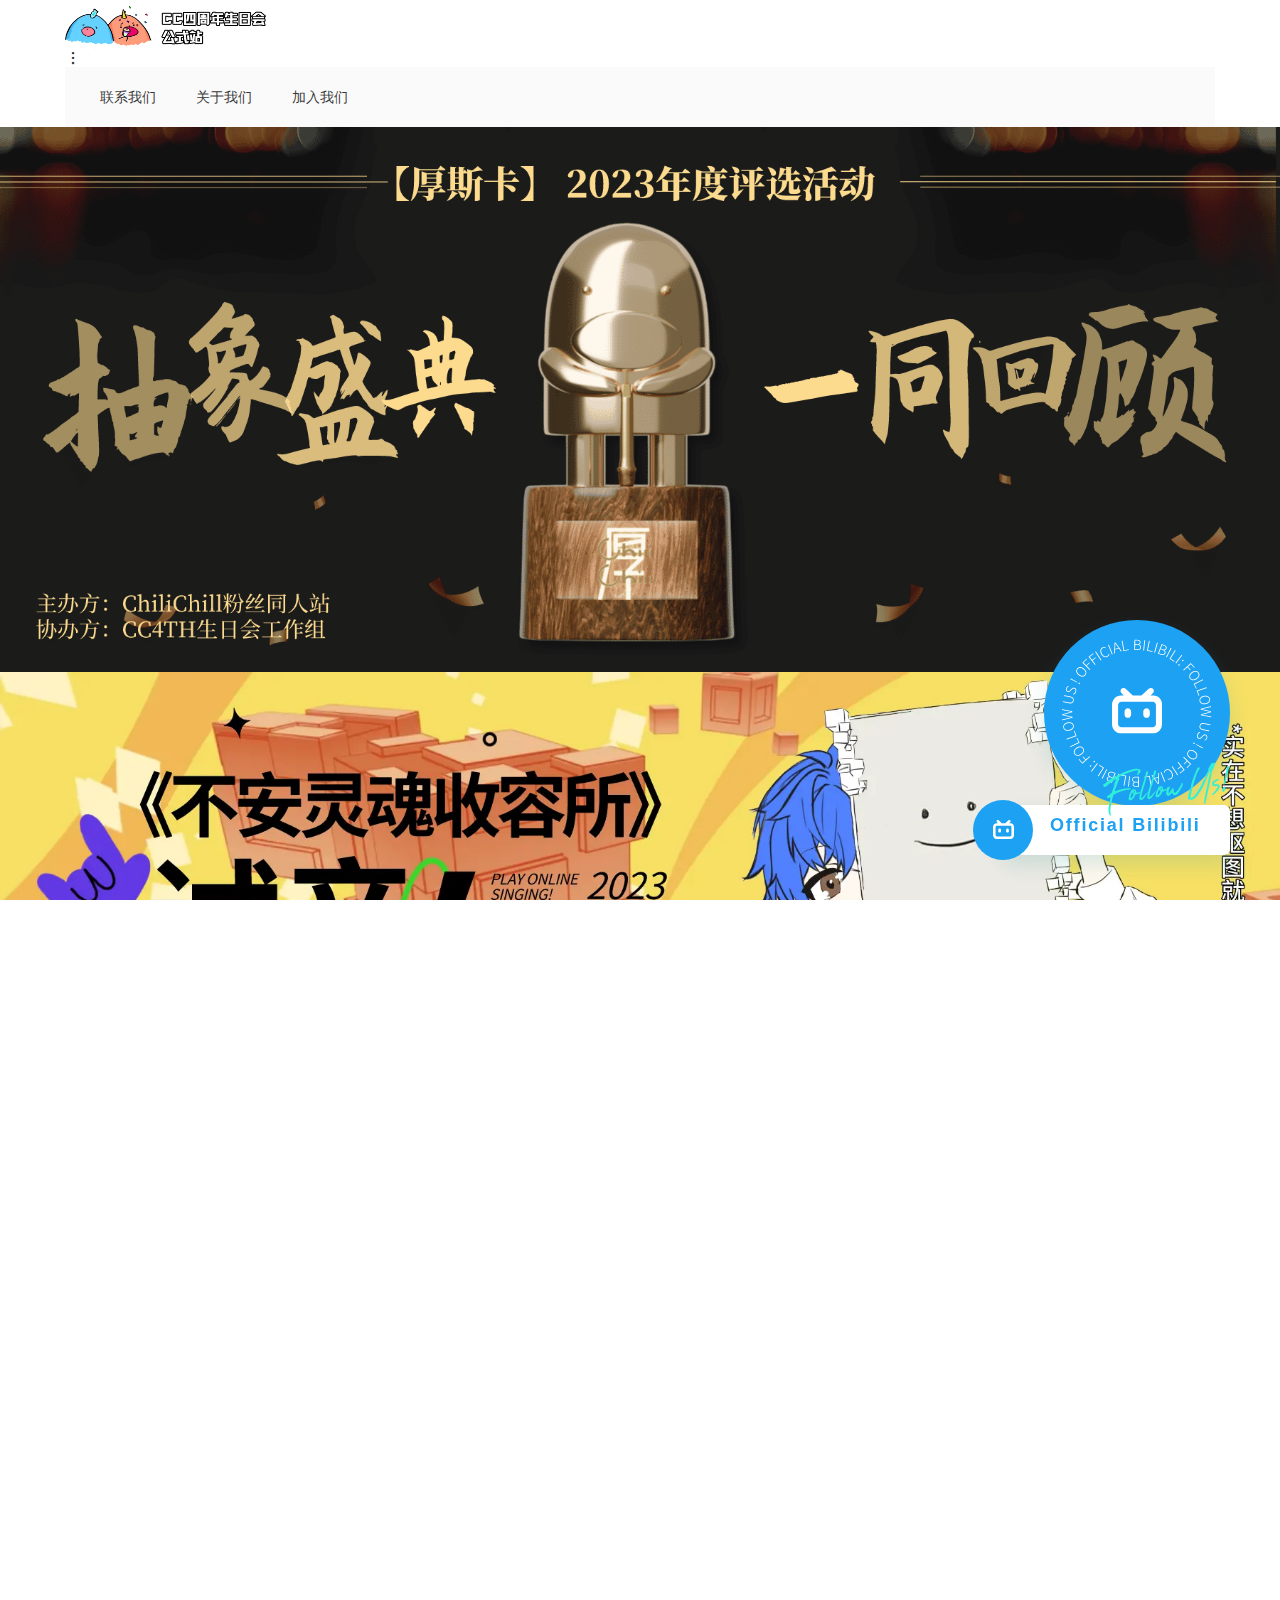
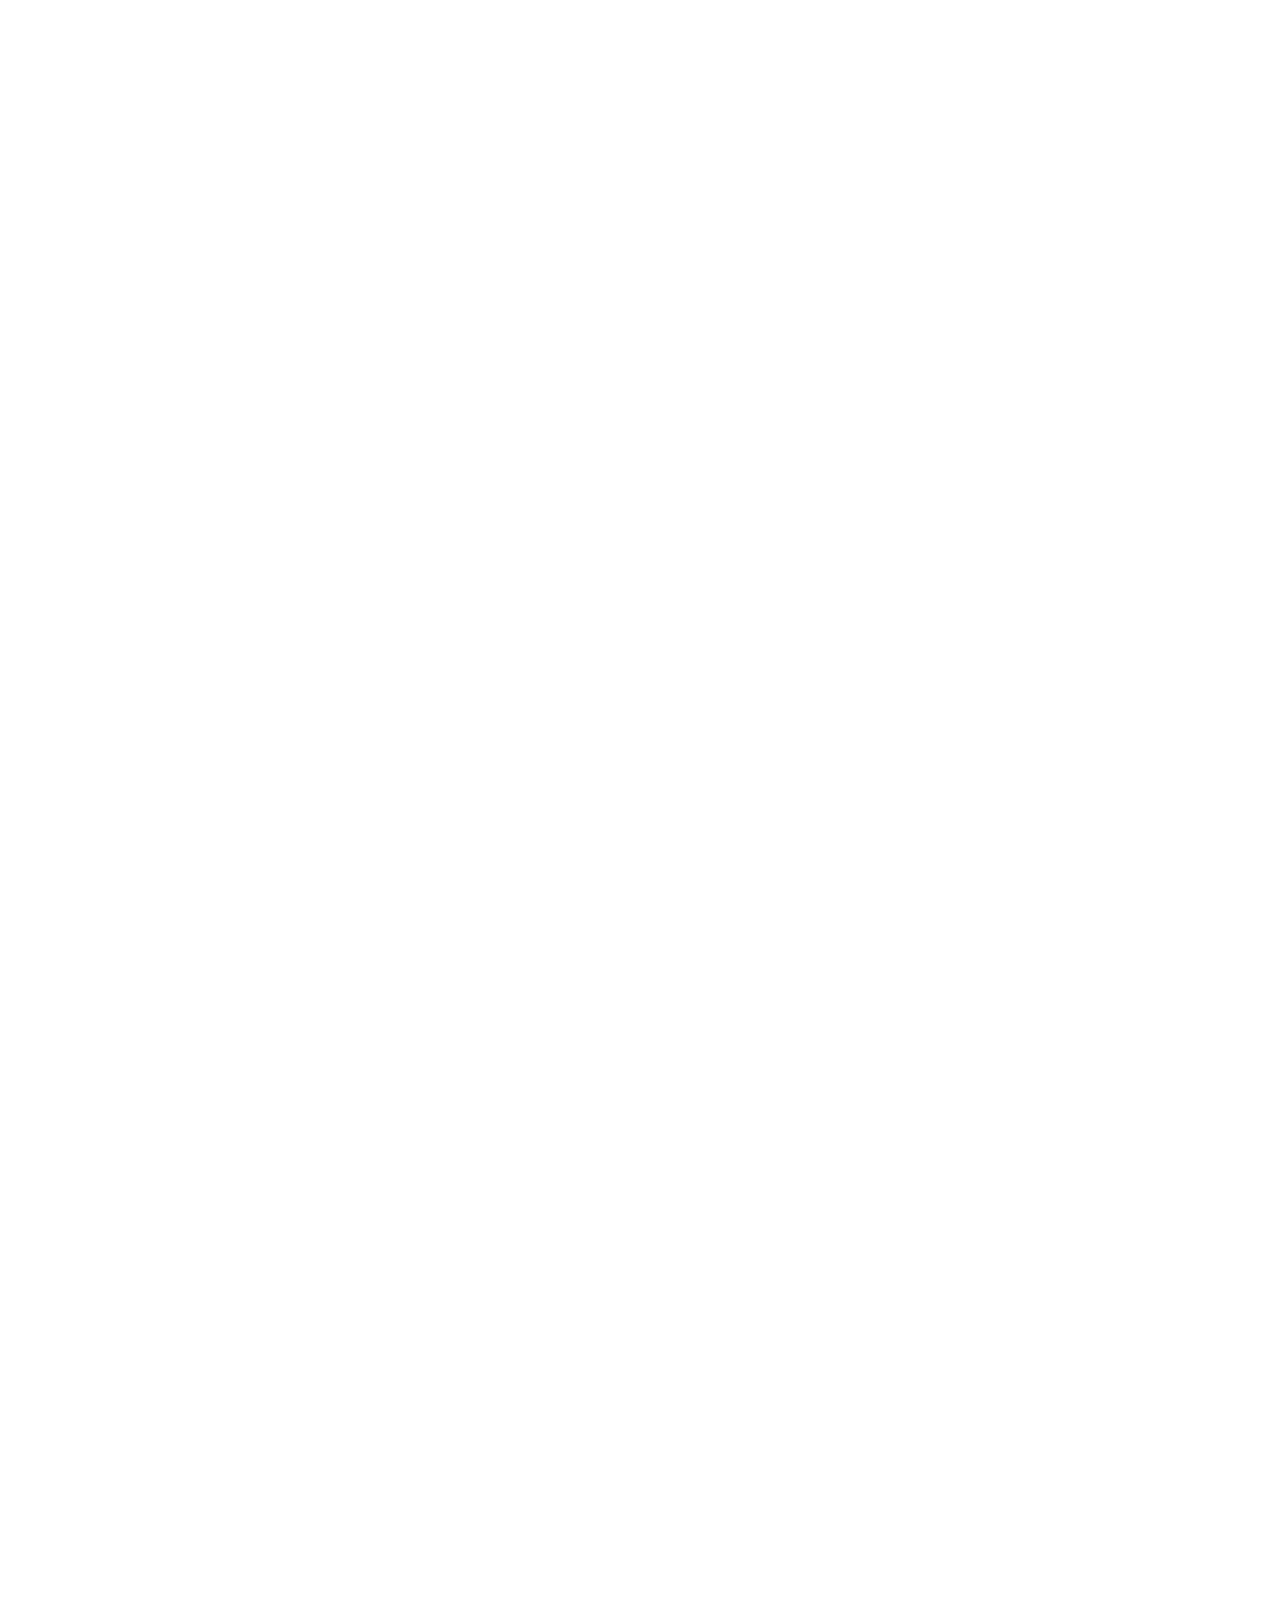
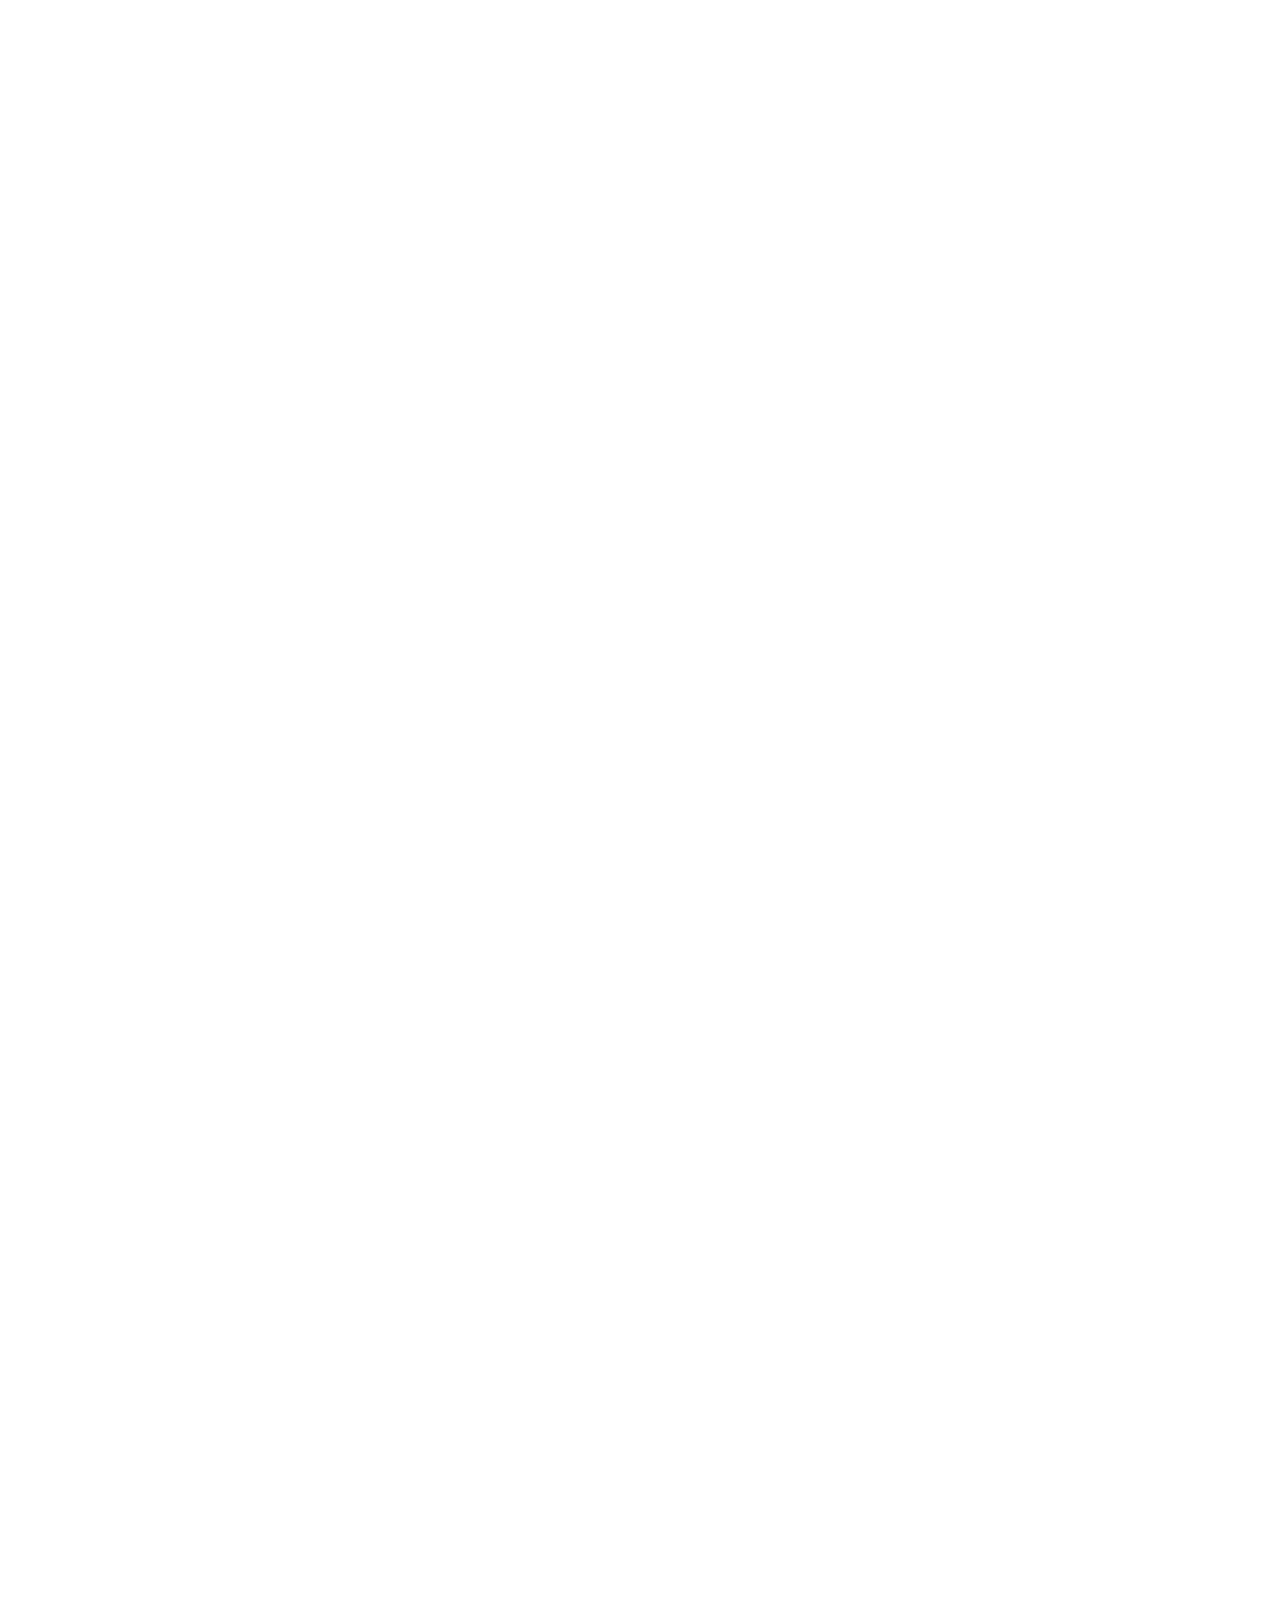
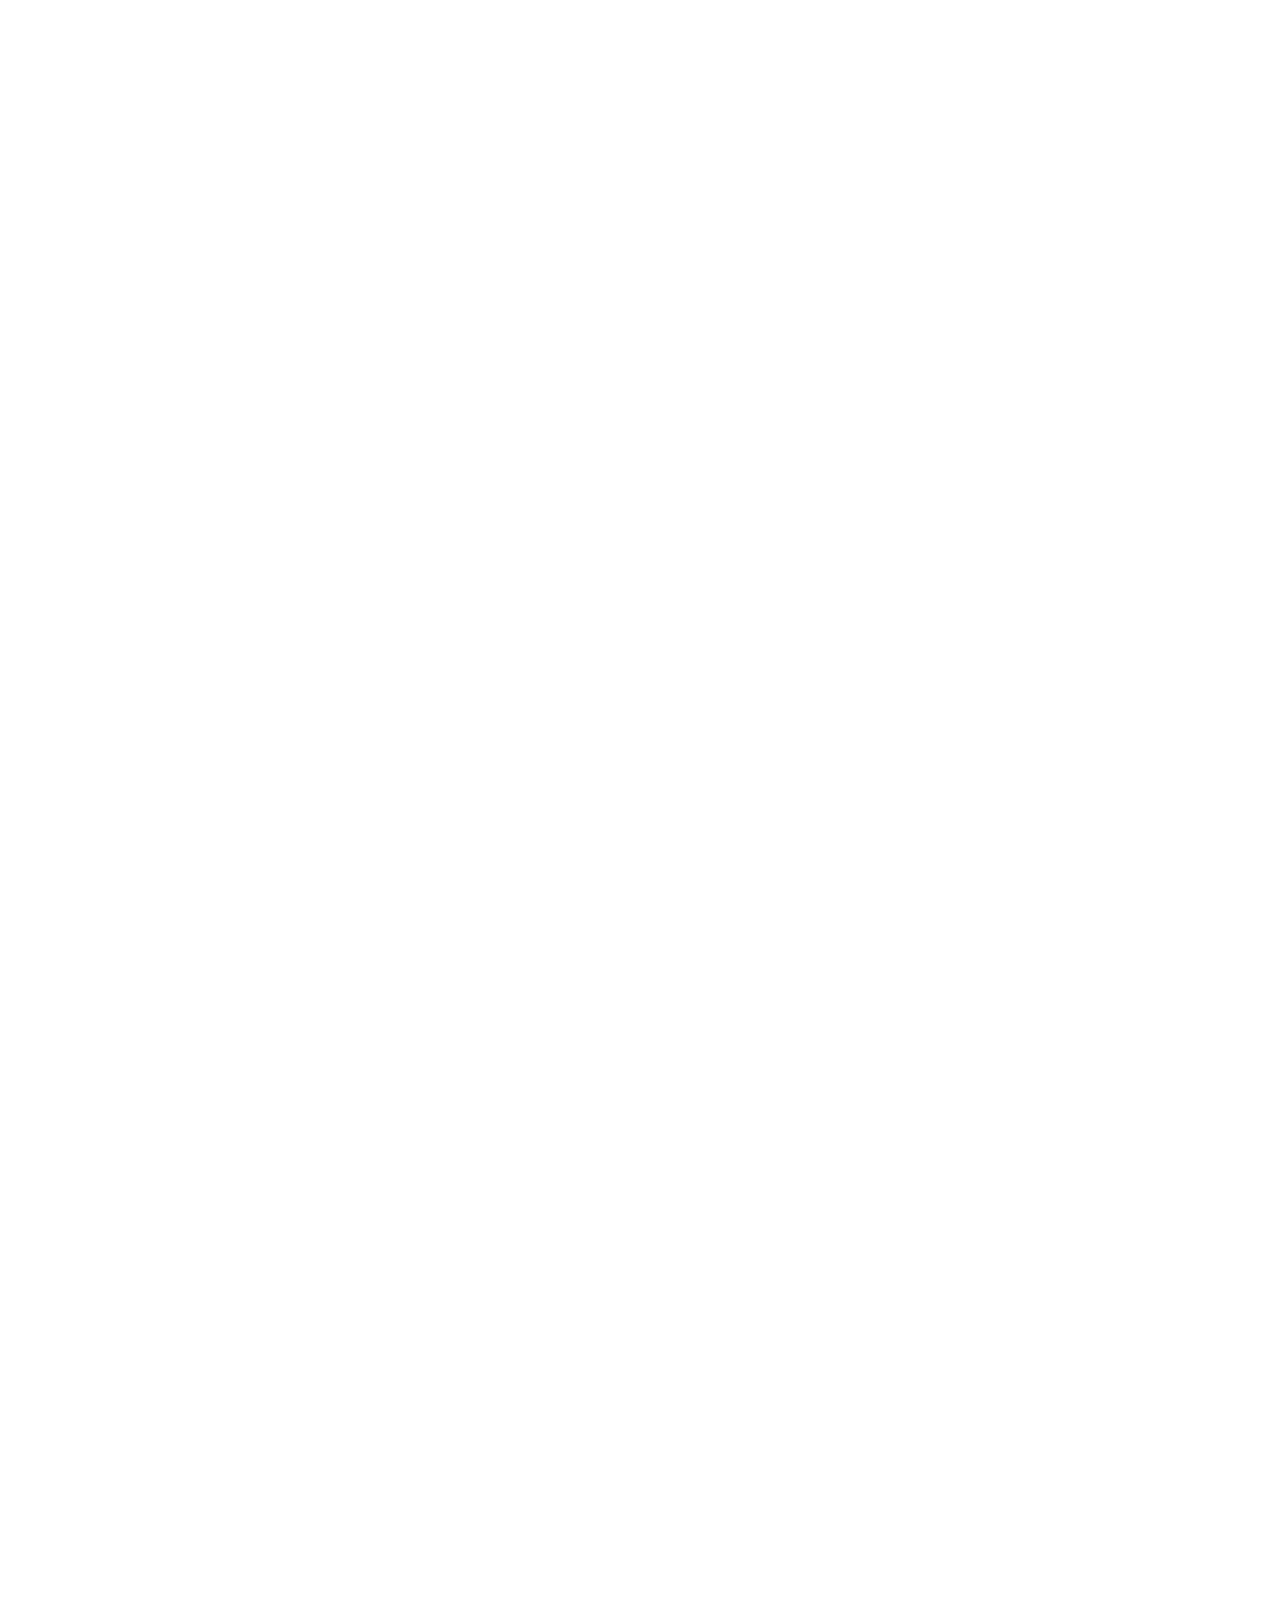
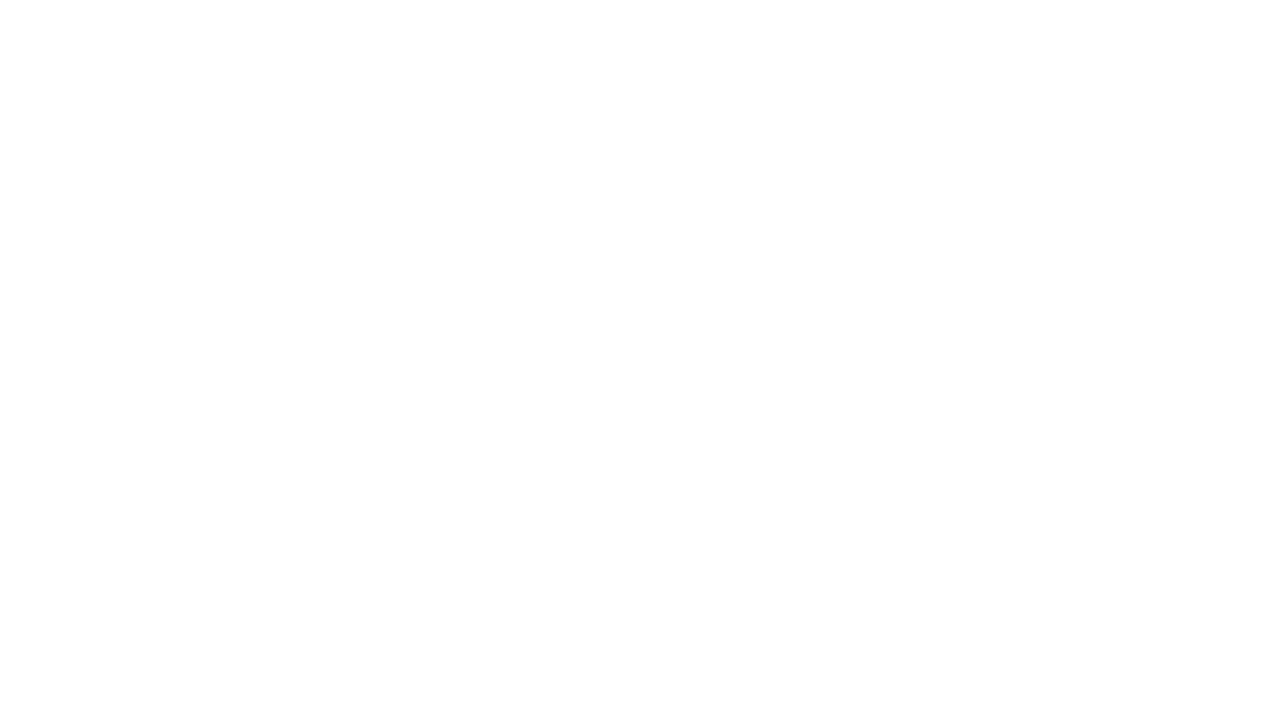
<file: index.html>
<!DOCTYPE html>
<html lang='zh'>
	<head>
		<meta charset="utf-8" />
		<title>CC四周年生日会公式站</title>
		<!-- 让 IE8/9 支持媒体查询，从而兼容栅格 -->
		<!--[if lt IE 9]>
		  <script src="https://cdn.staticfile.org/html5shiv/r29/html5.min.js"></script>
		  <script src="https://cdn.staticfile.org/respond.js/1.4.2/respond.min.js"></script>
		<![endif]-->
		<link crossorigin="" rel="shortcut icon" type="image/x-icon" href="img/favicon.ico">
		<meta name="renderer" content="webkit">
		<meta http-equiv="X-UA-Compatible" content="IE=edge,chrome=1">
		<meta name="viewport" content="width=device-width, initial-scale=1">
		<meta content="width=device-width, initial-scale=1.0, maximum-scale=1.0, user-scalable=0" name="viewport">
		<script>(function(){self!==parent&&(location.href="about:blank")})();</script>
		<link rel="stylesheet" href="css/style.css" rel="stylesheet">
		<link rel="stylesheet" href="css/index.css" rel="stylesheet">
		
		<!-- 引入 swiper -->
		<link rel="stylesheet" href="//cdn.staticfile.org/Swiper/11.0.5/swiper-bundle.min.css"/>
		<script src="//cdn.staticfile.org/Swiper/11.0.5/swiper-bundle.js"></script>
		
		<!-- 引入 jQuery -->
		<script src="//cdn.staticfile.org/jquery/3.7.1/jquery.min.js" type="text/javascript"></script>
		
		<!-- 引入 layui -->
		<link href="layui/css/layui.css" rel="stylesheet">
		<script src="layui/layui.js" type="text/javascript"></script>
		<!-- 驱动 layui -->
		<script type="text/javascript">
		layui.use(function() {
		    var util = layui.util;
		    var laydate = layui.laydate;
		    var layer = layui.layer;
		    var $ = layui.$;
		    // 输出版本号
		    lay('#version').html(layui.v);
		    // 事件
		    util.on('lay-on', {
		        'iframe-video-1': function() {
		            layer.open({
		                type: 2,
		                title: false,
		                area: ['80%', '80%'],
		                shade: 0.8,
		                closeBtn: 0,
		                shadeClose: true,
		                content: '//player.bilibili.com/player.html?aid=281465306&bvid=BV1ec411z75D&cid=1345564402&p=1&page=1&high_quality=1&danmaku=0' // video 地址
		            });
		            layer.msg('点击空白区域可关闭');
		        },
		        'iframe-video-2': function() {
		            layer.open({
		                type: 2,
		                title: false,
		                area: ['80%', '80%'],
		                shade: 0.8,
		                closeBtn: 0,
		                shadeClose: true,
		                content: '' // video 地址
		            });
		            layer.msg('点击空白区域可关闭');
		        },
		        'iframe-video-3': function() {
		            layer.open({
		                type: 2,
		                title: false,
		                area: ['80%', '80%'],
		                shade: 0.8,
		                closeBtn: 0,
		                shadeClose: true,
		                content: '' // video 地址
		            });
		            layer.msg('点击空白区域可关闭');
		        },
		        'page-qr': function() {
		            layer.open({
		                type: 1,
		                area: ['350px', '290px'],
		                // 宽高
		                title: false,
		                // 不显示标题栏
		                closeBtn: 0,
		                shadeClose: true,
		                // 点击遮罩关闭层
		                content: '<img class="qr-code" src="img/qr.webp">'
		            });
		        },
		        'iframe-sing1': function() {
		            layer.open({
		                type: 2,
		                title: '《不安灵魂收容所》试音结果查询',
		                shadeClose: true,
		                area: ['100%', '100%'],
		                content: ['//yvex4o13ytq.feishu.cn/share/base/query/shrcnmMpghY5yprszCkZcNYqHzh', 'yes']
		            });
		        },
		        'iframe-sing': function() {
		            layer.open({
		                type: 2,
		                title: '《不安灵魂收容所》合唱试音',
		                shadeClose: true,
		                area: ['100%', '100%'],
		                content: ['//yvex4o13ytq.feishu.cn/share/base/form/shrcnsyZMY0MR9nrzpwRiubfNVh', 'yes']
		            });
		        }
		    })
		});
		</script>
	</head>
	
	<!-- 开始 -->
	<body>
		<div class="header">
		    <div class="layui-container">
		        <div class="logo">
		            <a href=""><img src="img/logo.webp" height="50"></a>
		        </div>
		        <i class="layui-icon mobile-icon layui-icon-more-vertical"></i>
		        <div class="nav">
		            <ul class="layui-nav layui-bg-gray">
		                <li class="layui-nav-item"><a href="">联系我们</a></li>
		                <li class="layui-nav-item"><a href="">关于我们</a></li>
		                <li class="layui-nav-item"><a href="">加入我们</a></li>
		                <li class="layui-nav-item">							
						</li>
		            </ul>
		        </div>
		    </div>
		</div>
		<script>
		    //JavaScript代码区域
		    layui.use(['element', 'layer'], function () {
		           var element = layui.element;
		    var layer = layui.layer;
		    		
		    });
		    $(".mobile-icon").click(function () {
		          $(".nav").toggleClass('layui-show');
		    });
		</script>
		<div class="page-container layui-bg-gray">
			<!-- 导航 -->
			
			<!-- 轮播 -->
			<div class="swiper swiper-initialized swiper-horizontal swiper-backface-hidden">
				<!-- Additional required wrapper -->
				<div class="swiper-wrapper">
					<!-- Slides -->
					<div class="swiper-slide">
						<a href="https://p0tcb4ytf2i.feishu.cn/share/base/form/shrcnvTegnedLaa9zvZs69vUqZz" target="_blank">
							<img src="img/banner/hoscar.webp" max-width="100%">
						</a>
					</div>
					<div class="swiper-slide">
						<a href="https://yvex4o13ytq.feishu.cn/share/base/form/shrcnsyZMY0MR9nrzpwRiubfNVh" target="_blank">
							<img src="img/banner/2.webp" max-width="100%">
						</a>
					</div>
					<div class="swiper-slide">
						<a href="https://yvex4o13ytq.feishu.cn/docx/LWVRdaUXVo5pUHxABJFcqFg6n1d" target="_blank">
							<img src="img/banner/4.webp" max-width="100%">
						</a>
					</div>
					<div class="swiper-slide">
						<a href="">
							<img src="img/banner/1.webp" max-width="100%">
						</a>
					</div>
					<div class="swiper-slide">
						<a href="">
							<img src="img/banner/3.webp" max-width="100%">
						</a>
					</div>
				</div>
				<div class="swiper-button-next">
				</div>
				<div class="swiper-button-prev">
				</div>
				<div class="swiper-pagination">
					<span class="swiper-pagination-progressbar-fill">
					</span>
				</div>
				<span class="swiper-notification" aria-live="assertive" aria-atomic="true">
				</span>
			</div>
			<div class="index-KeyVisual_Twitter">
				<a class="twitter_link" href="https://space.bilibili.com/3546585059297450" target="_blank" rel="nofollow noopener"></a>
			</div>
			
			<div class="layui-container">
				<div class="index-KeyVisual_Bubble is-animated">
				    <div class="bubble pink_01">
				        <div class="inner" style="top: 0px;">
				            <div class="image"></div>
				        </div>
				    </div>
				    <div class="bubble pink_02">
				        <div class="inner" style="top: 0px;">
				            <div class="image"></div>
				        </div>
				    </div>
				    <div class="bubble green_01">
				        <div class="inner" style="top: 0px;">
				            <div class="image"></div>
				        </div>
				    </div>
				    <div class="bubble green_02">
				        <div class="inner" style="top: 0px;">
				            <div class="image"></div>
				        </div>
				    </div>
				    <div class="bubble yellow_01">
				        <div class="inner" style="top: 0px;">
				            <div class="image"></div>
				        </div>
				    </div>
				    <div class="bubble yellow_02">
				        <div class="inner" style="top: 0px;">
				            <div class="image"></div>
				        </div>
				    </div>
				    <div class="bubble yellow_03">
				        <div class="inner" style="top: 0px;">
				            <div class="image"></div>
				        </div>
				    </div>
				    <div class="bubble blue_01">
				        <div class="inner" style="top: 0px;">
				            <div class="image"></div>
				        </div>
				    </div>
				    <div class="bubble blue_02">
				        <div class="inner" style="top: 0px;">
				            <div class="image"></div>
				        </div>
				    </div>
				</div>
				
				<!-- 导语 -->
				<div class="layui-bg-gray" style="padding: 16px;">
					<div class="hezuo">
						<div class="content">
							<div style="margin: 20px 0 20px 0">
								<h1 style="margin-top: 0">
									前言
								</h1>
								<p class="yin">
									PREFACE
								</p>
							</div>
						</div>
					</div>
					<div class="layui-row layui-col-space15">
						<div class="layui-panel">
							<div style="padding: 16px;">
								<p style="text-indent:2em;">
									不知不觉，ChiliChill马上就要迎来四周年啦!为了这个美好的日子，ChiliChill的粉丝们自发组织了四周年生日会，欢迎各位粉丝还有各业大佬们参加!本次生日会性质为无盈利/用爱发电，欢迎各位在本次生日会中表达你们对ChiliChill的喜爱和抽象!
									<br>
								</p>
								<p style="text-indent:2em;">
									本次四周年生日会为视频合集形式，计划于2024年3月11日 (《心碎烧酒》投稿四周年日) 进行公开直播，具体时间安排详见四周年生日会筹备组后续公告!
								</p>
							</div>
						</div>
					</div>
				</div>
				<!-- 视频 -->
				<div class="layui-bg-gray" style="padding: 16px;">
					<div class="layui-row layui-col-space15">
						<div class="hezuo">
							<div class="content">
								<div style="margin: 20px 0 20px 0">
									<h1 style="margin-top: 0">
										宣传视频
									</h1>
									<p class="yin">
										VIDEO
									</p>
								</div>
							</div>
						</div>
						<div class="layui-col-md4">
							<div class="layui-card">
								<div class="layui-card-body">
									<button lay-on="iframe-video-1">
										<img src="img/cover.webp" width="100%">
									</button>
									<br>
									<br>
									<p>
										<i class="layui-icon layui-icon-video">
										</i>
										如果有一天举办了ChiliChill四周年生日会……
									</p>
								</div>
							</div>
						</div>
						<div class="layui-col-md4">
							<div class="layui-card">
								<div class="layui-card-body">
									<button lay-on="iframe-video-2">
										<img src="img/novideo.webp" width="100%">
									</button>
									<br>
									<br>
									<p>
										<i class="layui-icon layui-icon-video">
										</i>
										未解锁
									</p>
								</div>
							</div>
						</div>
						<div class="layui-col-md4">
							<div class="layui-card">
								<div class="layui-card-body">
									<button lay-on="iframe-video-3">
										<img src="img/novideo.webp" width="100%">
									</button>
									<br>
									<br>
									<p>
										<i class="layui-icon layui-icon-video">
										</i>
										未解锁
									</p>
								</div>
							</div>
						</div>
						<br>
						<center>
							<a href="https://space.bilibili.com/3546585059297450" target="_blank">
								<button type="button" class="layui-btn layui-btn-fluid">
									<i class="layui-icon layui-icon-search">
									</i>
									查看更多
								</button>
							</a>
						</center>
					</div>	
				</div>
				
				<!-- 活动 -->
				<div class="layui-bg-gray" style="padding: 16px;">
					<div class="layui-row layui-col-space15">
						<div class="hezuo">
							<div class="content">
								<div style="margin: 20px 0 20px 0">
									<h1 style="margin-top: 0">
										相关活动
									</h1>
									<p class="yin">
										ACTIVITY
									</p>
								</div>
							</div>
						</div>
						<div class="layui-col-md4">
							<div class="layui-card">
								<div class="layui-card-header">
									<h3>
										<span class="layui-badge layui-bg-green">
											进行中
										</span>
										四周年稿件征集
									</h3>
								</div>
								<div class="layui-card-body">
									<strong>
										截止时间：
									</strong>
									【报名】2024/01/01 00:00:00（以 GMT+08:00 为准）
									<br>
									【投稿】2024/03/01 00:00:00（以 GMT+08:00 为准）
									<br>
									<strong>
										格式要求：
									</strong>
									点击下方按钮详见
									<br>
									<br>
									<a href="http://qm.qq.com/cgi-bin/qm/qr?_wv=1027&amp;k=S7QpVwWgDlEJAz8hpdEbMCYrQzSqwOYN&amp;authKey=VufjNuisinMKRzXOYavFFy2c5GwQtZ2foXebqFYIIwSlgm2Bgq49yqoHpxfnZsXT&amp;noverify=0&amp;group_code=907889343" target="_blank">
										<button type="button" class="layui-btn layui-btn-primary layui-border-green">
											<i class="layui-icon layui-icon-release">
											</i>
											点击参与
										</button>
									</a>
								</div>
							</div>
						</div>
						<div class="layui-col-md4">
							<div class="layui-card">
								<div class="layui-card-header">
									<h3>
										<span class="layui-badge layui-bg-green">
											进行中
										</span>
										四周年Q&amp;A
									</h3>
								</div>
								<div class="layui-card-body">
									<strong>
										截止时间：
									</strong>
									2024/02/16 10:00:00（以 GMT+08:00 为准）
									<br>
									<br>
									<strong>
										格式要求：
									</strong>
									点击下方按钮详见
									<br>
									<br>
									<a href="https://yvex4o13ytq.feishu.cn/docx/LWVRdaUXVo5pUHxABJFcqFg6n1d" target="_blank">
										<button type="button" class="layui-btn layui-btn-primary layui-border-green">
											<i class="layui-icon layui-icon-release">
											</i>
											点击参与
										</button>
									</a>
								</div>
							</div>
						</div>
						<div class="layui-col-md4">
							<div class="layui-card">
								<div class="layui-card-header">
									<h3>
										<span class="layui-badge layui-bg-green">
											进行中
										</span>
										《不安灵魂收容所》试音
									</h3>
								</div>
								<div class="layui-card-body">
									<strong>
										截止时间：
									</strong>
									2023/12/08 00:00:00（以 GMT+08:00 为准）
									<br>
									<strong>
										格式要求：
									</strong>
									一段未经任何后期处理的（人声）纯干声，曲目不限，音频规格要求 48000Hz 24bit 单声道，flac / wav / aiff 格式。
									<br>
									<br>
									<button type="button" class="layui-btn layui-btn-primary layui-border-green"
									lay-on="iframe-sing">
										<i class="layui-icon layui-icon-release">
										</i>
										点击参与
									</button>
									<button type="button" class="layui-btn layui-btn-primary layui-border-green"
									lay-on="iframe-sing1">
										<i class="layui-icon layui-icon-search">
										</i>
										结果查询
									</button>
								</div>
							</div>
						</div>
						<div class="layui-col-md4">
							<div class="layui-card">
								<div class="layui-card-header">
									<h3>
										<span class="layui-badge">
											已结束
										</span>
										“厚斯卡”2023年度颁奖典礼
									</h3>
								</div>
								<div class="layui-card-body">
									<strong>
										截止时间：
									</strong>
									2023/12/31 00:00:00（以 GMT+08:00 为准）
									<br>
									<br>
										<button type="button" class="layui-btn layui-btn-disabled layui-btn-primary layui-border-green">
											<i class="layui-icon layui-icon-release">
											</i>
											点击参与
										</button>
									<a href="#" target="_blank">
										<button type="button" class="layui-btn layui-btn-primary layui-border-green">
											<i class="layui-icon layui-icon-play">
											</i>
											观看视频
										</button>
									</a>
								</div>
							</div>
						</div>
						<div class="layui-col-md4">
							<div class="layui-card">
								<div class="layui-card-header">
									<h3>
										<span class="layui-badge layui-bg-green">
											进行中
										</span>
										“大哥大姐向前冲”交友栏目
									</h3>
								</div>
								<div class="layui-card-body">
									<strong>
										截止时间：
									</strong>
									2023/12/08 00:00:00（以 GMT+08:00 为准）
									<br>
									<strong>
										格式要求：
									</strong>
									视频要求1080p，音频保证声音清晰，噪音较小、环境安静即可。
									<br>
									<br>
									<a href="https://p0tcb4ytf2i.feishu.cn/share/base/form/shrcnYoWJZ2Ish4zE8hrEvFqcPH" target="_blank">
										<button type="button" class="layui-btn layui-btn-primary layui-border-green">
											<i class="layui-icon layui-icon-release">
											</i>
											点击参与
										</button>
									</a>
								</div>
							</div>
						</div>
						<div class="layui-col-md4">
							<div class="layui-card">
								<div class="layui-card-header">
									<h3>
										<span class="layui-badge layui-bg-gray">
											未开始
										</span>
										企划加载中......
									</h3>
								</div>
								<div class="layui-card-body">
									未获取到信息
									<br>
									<br>
									<br>
									<br>
									<button type="button" class="layui-btn layui-btn-disabled layui-btn-primary layui-border-green">
										<i class="layui-icon layui-icon-release">
										</i>
										点击参与
									</button>
								</div>
							</div>
						</div>
					</div>
					<div class="index-Section_Bubble_Wrapper is-animated">
					    <div class="index-Section_Bubble is-animated">
					        <div class="bubble pink">
					            <div class="inner" style="top: -131.501px;">
					                <div class="image"></div>
					            </div>
					        </div>
					        <div class="bubble green">
					            <div class="inner" style="top: -70.134px;">
					                <div class="image"></div>
					            </div>
					        </div>
					        <div class="bubble yellow">
					            <div class="inner" style="top: -131.501px;">
					                <div class="image"></div>
					            </div>
					        </div>
					        <div class="bubble blue">
					            <div class="inner" style="top: -105.201px;">
					                <div class="image"></div>
					            </div>
					        </div>
					    </div>
					</div>
				</div>
				
				<!-- 招募 -->
				<div class="layui-bg-gray" style="padding: 16px;">
					<div class="layui-row layui-col-space15">
						<div class="hezuo">
							<div class="content">
								<div style="margin: 20px 0 20px 0">
									<h1 style="margin-top: 0">
										招募岗位
									</h1>
									<p class="yin">
										RECRUIT
									</p>
								</div>
							</div>
						</div>
						<div class="layui-collapse" lay-accordion="">
							<div class="layui-colla-item">
								<div class="layui-colla-title">
									<h3>
										综合类
									</h3>
									<i class="layui-icon layui-colla-icon">
										
									</i>
								</div>
								<div class="layui-colla-content">
									<div class="layui-row layui-col-space16">
										<div class="layui-col-md4">
											<div class="layui-card">
												<div class="layui-card-header">
													<h3>
														无
													</h3>
												</div>
												<div class="layui-card-body">
													暂无岗位需求
												</div>
											</div>
										</div>
										<div class="layui-col-md4">
											<div class="layui-card">
												<div class="layui-card-header">
													<h3>
														无
													</h3>
												</div>
												<div class="layui-card-body">
													暂无岗位需求
												</div>
											</div>
										</div>
										<div class="layui-col-md4">
											<div class="layui-card">
												<div class="layui-card-header">
													<h3>
														无
													</h3>
												</div>
												<div class="layui-card-body">
													暂无岗位需求
												</div>
											</div>
										</div>
									</div>
								</div>
							</div>
							<div class="layui-colla-item">
								<div class="layui-colla-title">
									<h3>
										<span class="layui-badge">
											急需
										</span>
										美术类
									</h3>
									<i class="layui-icon layui-colla-icon">
										
									</i>
								</div>
								<div class="layui-colla-content layui-show">
									<div class="layui-row layui-col-space16">
										<div class=" layui-col-md4">
											<div class="layui-card">
												<div class="layui-card-header">
													<h3>
														美术/美工组长
													</h3>
												</div>
												<div class="layui-card-body">
													<strong>
														招募人数：
													</strong>
													1人
													<br>
													<strong>
														工作难度：
													</strong>
													<span class="layui-badge layui-bg-orange">
														★★★★★
													</span>
													<br>
													<strong>
														职位要求：
													</strong>
													1.参与本日生日会稿件投票； 2.把握生日会整体美术风格，与其他美工协调开展美术工作； 3.根据总体策划，制作相关美术内容。
												</div>
											</div>
										</div>
										<div class="layui-col-md4">
											<div class="layui-card">
												<div class="layui-card-header">
													<h3>
														过场动画监督
													</h3>
												</div>
												<div class="layui-card-body">
													<strong>
														招募人数：
													</strong>
													1人
													<br>
													<strong>
														工作难度：
													</strong>
													<span class="layui-badge layui-bg-orange">
														★★★★★
													</span>
													<br>
													<strong>
														职位要求：
													</strong>
													1.参与本日生日会稿件投票； 2.根据总体策划内容，制作过场动画。
												</div>
											</div>
										</div>
										<div class="layui-col-md4">
											<div class="layui-card">
												<div class="layui-card-header">
													<h3>
														美工
													</h3>
												</div>
												<div class="layui-card-body">
													<strong>
														招募人数：
													</strong>
													2人
													<br>
													<strong>
														工作难度：
													</strong>
													<span class="layui-badge layui-bg-orange">
														★★★★
													</span>
													<br>
													<strong>
														职位要求：
													</strong>
													1.参与本日生日会稿件投票； 2.协助美术/美工组长，完成美工内容制作（排版设计）。
												</div>
											</div>
										</div>
										<div class="layui-col-md4">
											<div class="layui-card">
												<div class="layui-card-header">
													<h3>
														过场动画美术
													</h3>
												</div>
												<div class="layui-card-body">
													<strong>
														招募人数：
													</strong>
													5人
													<br>
													<strong>
														工作难度：
													</strong>
													<span class="layui-badge layui-bg-orange">
														★★★★
													</span>
													<br>
													<strong>
														职位要求：
													</strong>
													1.参与本日生日会稿件投票； 2.协助过场动画监督，完成制作过场动画。
												</div>
											</div>
										</div>
									</div>
								</div>
							</div>
						</div>
					</div>
					
				</div>
				
				<!-- 关于 -->
				<div class="layui-bg-gray" style="padding: 16px;">
					<div class="layui-row layui-col-space15">
						<div class="hezuo">
							<div class="content">
								<div style="margin: 20px 0 20px 0">
									<h1 style="margin-top: 0">
										关于我们
									</h1>
									<p class="yin">
										ABOUT
									</p>
								</div>
							</div>
						</div>
						<blockquote class="layui-bg-gray layui-elem-quote">
							<p style="text-indent:2em;">
								由于QQ无法直接访问飞书链接，导致工作组设立在飞书的相关问卷和文档都无法直接访问，直接导致了数据收集工作无法推进。于是工作组就临时搭建了这个破网站，并存放于第三方托管。
								<br>
							</p>
							<p style="text-indent:2em;">
								这里集成了关于生日会的绝大部分信息，并且会强制让你跳转至浏览器。由于时间比较仓促，所以界面有点简陋各位见谅，虽然但是有bug也不会修滴_8(:з」∠)_
							</p>
						</blockquote>
					</div>
					<div class="demo">
						<div class="layui-row layui-col-space16">
							<div class="layui-col-md3">
								<div class="our-team">
									<div class="pic">
										<img src="img/avatar/72a740844c9b58cad481e0458c08d1bd13032329.webp">
									</div>
									<div class="team-content">
										<h3 class="title">
											ChiliChill同人粉丝站
										</h3>
										<span class="post">
											官方账号
										</span>
										<br>
										<a href="https://space.bilibili.com/3546585059297450" target="_blank">
											<button type="button" class="layui-btn layui-btn-radius">
												哔哩哔哩主页
											</button>
										</a>
									</div>
								</div>
							</div>
							<div class="layui-col-md3">
								<div class="our-team">
									<div class="pic">
										<img src="img/avatar/76f10324fda74ed6ed7f7001ed65d87796e9216e.webp">
									</div>
									<div class="team-content">
										<h3 class="title">
											海味增
										</h3>
										<span class="post">
											总策划&amp;总导演&amp;总剪辑
										</span>
										<br>
										<a href="https://space.bilibili.com/22819697" target="_blank">
											<button type="button" class="layui-btn layui-btn-radius">
												哔哩哔哩主页
											</button>
										</a>
									</div>
								</div>
							</div>
							<div class="layui-col-md3">
								<div class="our-team">
									<div class="pic">
										<img src="img/avatar/363a97ffd129a1476fbb38b86c85d31692734d5d.webp">
									</div>
									<div class="team-content">
										<h3 class="title">
											知空
										</h3>
										<span class="post">
											策划&amp;设计&amp;开发
										</span>
										<br>
										<a href="https://space.bilibili.com/28826850" target="_blank">
											<button type="button" class="layui-btn layui-btn-radius">
												哔哩哔哩主页
											</button>
										</a>
									</div>
								</div>
							</div>
							<div class="layui-col-md3">
								<div class="our-team">
									<div class="pic">
										<img src="img/avatar/ae681dcacbac900257c44e50ebfa8a9582d0a5aa.webp">
									</div>
									<div class="team-content">
										<h3 class="title">
											Preach桃
										</h3>
										<span class="post">
											美术总监&amp;动画监督
										</span>
										<br>
										<a href="https://space.bilibili.com/383823725" target="_blank">
											<button type="button" class="layui-btn layui-btn-radius">
												哔哩哔哩主页
											</button>
										</a>
									</div>
								</div>
							</div>
							<div class="layui-col-md3">
								<div class="our-team">
									<div class="pic">
										<img src="img/avatar/5dce9a2b816c66d63d53207719aceb952f6f3260.webp">
									</div>
									<div class="team-content">
										<h3 class="title">
											乌啾uchuu
										</h3>
										<span class="post">
											主视觉美术
										</span>
										<br>
										<a href="https://space.bilibili.com/108173888" target="_blank">
											<button type="button" class="layui-btn layui-btn-radius">
												哔哩哔哩主页
											</button>
										</a>
									</div>
								</div>
							</div>
							<div class="layui-col-md3">
								<div class="our-team">
									<div class="pic">
										<img src="img/avatar/9b3dbcba7acd29c520208539e29e913ef6db7242.webp">
									</div>
									<div class="team-content">
										<h3 class="title">
											Dandelion
										</h3>
										<span class="post">
											剪辑
										</span>
										<br>
										<a href="https://space.bilibili.com/27498536" target="_blank">
											<button type="button" class="layui-btn layui-btn-radius">
												哔哩哔哩主页
											</button>
										</a>
									</div>
								</div>
							</div>
							<div class="layui-col-md3">
								<div class="our-team">
									<div class="pic">
										<img src="img/avatar/398ad3ccabe9623ba0a5e407b33028f82a4befbe.webp">
									</div>
									<div class="team-content">
										<h3 class="title">
											AgentSam
										</h3>
										<span class="post">
											混音
										</span>
										<br>
										<a href="https://space.bilibili.com/57386991" target="_blank">
											<button type="button" class="layui-btn layui-btn-radius">
												哔哩哔哩主页
											</button>
										</a>
									</div>
								</div>
							</div>
							<div class="layui-col-md3">
								<div class="our-team">
									<div class="pic">
										<img src="img/avatar/0ac1aecf94b9b600036241f4e12cb6cb5f251202.webp">
									</div>
									<div class="team-content">
										<h3 class="title">
											涯冷
										</h3>
										<span class="post">
											策划&amp;运营
										</span>
										<br>
										<a href="https://space.bilibili.com/36894547" target="_blank">
											<button type="button" class="layui-btn layui-btn-radius">
												哔哩哔哩主页
											</button>
										</a>
									</div>
								</div>
							</div>
						</div>
					</div>
				</div>
			</div>
			
			<!-- PC关注 -->
			<div id="follow">
			<div class="index-Contents">
				<div class="index-BilibiliLabel">
					<a class="index-BilibiliLabel_Link fixed" href="https://space.bilibili.com/3546585059297450" target="_blank" rel="nofollow noopener">
						<div class="label_icon">
						</div>
						<p class="label_text">
							Official Bilibili
						</p>
					</a>
				</div>
			</div>
			</div>
			
			<!-- 隐藏关注 -->
			<script>
			    $(window).scroll(function(){
			        if($(window).scrollTop()>300){
			            $('#follow').fadeIn(300);
			        }
			        else{
						$('#follow').fadeOut(200);
					}
			    })
			</script>
			
			<!-- 页脚 -->
			<footer class="st-Footer">
			    <div class="st-Footer_PageTop">
					<a class="scroll" onclick="scrollToTop()"></a>
				</div>
			    <div class="st-Footer_Container">
			        <div class="st-Footer_Content">
			            <nav class="st-Footer_Nav">
			                <ul class="st-Footer_Menu_List">
								<li class="menu_item"><a class="menu_link" href="#">联系我们</a></li>
			                    <li class="menu_item"><a class="menu_link" href="#">关于我们</a></li>
			                    <li class="menu_item"><a class="menu_link" href="#">加入我们</a></li>
			                    <li class="menu_item"><a class="menu_link" lay-on="page-qr">资助我们</a></li>
			                    <li class="menu_item"><a class="menu_link" href="https://www.chilichill-music.com/">ChiliChill官网</a></li>
								<li class="menu_item"><a class="menu_link" href="https://www.chilichill.fans/">CFP粉丝站（建设中）</a></li>
			                </ul>
			            </nav>
			        </div>
			        <div class="st-Footer_Content">
			            <div class="st-Footer_Logo">
			                <a>
			                    <button class="btn-weibo"></button>
			                </a>
			                <a>
			                    <button class="btn-twi">
			                    </button>
			                </a>
			                <a href="https://space.bilibili.com/3546585059297450" target="_blank">
			                    <button class="btn-bili">
			                    </button>
			                </a>
			                <a>
			                    <button class="btn-qqmusic">
			                    </button>
			                </a>
			                <a>
			                    <button class="btn-wyy">
			                    </button>
			                </a>
			            </div>
			            <div class="st-Footer_Logo">
			                <a href="#">
			                    <img src="img/logo.webp" height="50">
			                </a>
			            </div>
			            <div class="st-Footer_Copyright">
			                Copyright © 2023 CC生日会工作组. All Rights Reserved.<br>
			            </div>
			        </div>
			    </div>
			</footer>
		</div>
		
		<!-- 返回顶部 -->
		<script>
			function scrollToTop() {
			    // 页面滚动的动画效果
			    window.scrollTo({
			        top: 0, // 滚动到页面顶部
			        behavior: 'smooth' // 平滑滚动
			    });
			}
		</script>

		<!-- 防红跳转 -->
		<script type="text/javascript">
			(function() {
				const isQQ = () => {
			        const userAgent = navigator.userAgent.toLowerCase()
			        return /qq\//.test(userAgent)
			    }
			
			    const isWeChat = () => {
			        const userAgent = navigator.userAgent.toLowerCase()
			        return /micromessenger/.test(userAgent)
			    }
				
			    const $body = document.body
				
			    if (isQQ() || isWeChat()) {
			        $body.style.padding = 0
			        $body.style.margin = 0
			        $body.innerHTML = `
		                <div style="width: 100%; height: 100vh;">
		                    <img src="./img/pic.webp" alt="picture" style="width: 100%;">
					    </div>
					    `
				    document.querySelector('title').textContent = '请务必使用浏览器打开'
				}
			})()
		</script>
		
	    <!-- 轮播参数 -->
		<script type="text/javascript">
			const progressCircle = document.querySelector(".autoplay-progress svg");
			const progressContent = document.querySelector(".autoplay-progress span");
			const swiper = new Swiper('.swiper', {
				// Optional parameters
				loop: false,
				autoplay: {
				    delay: 2500,
				    disableOnInteraction: false
				    },
				// If we need pagination
				pagination: {
				    el: ".swiper-pagination",
				    type: "progressbar",
				},
				// Navigation arrows
				navigation: {
				    nextEl: '.swiper-button-next',
				    prevEl: '.swiper-button-prev',
				},
			});
		</script>
		<script>
			$.ajax({
		    type: 'post',
		    url: 'https://www.chilichill.site/liveroom.php',
		    data: {
		        room_id: 6,
		    },
		    success: function(res){
		        var data = res.data.playurl_info.playurl.stream[1].format[0].codec[1];
		        var url = data.url_info[0].host + data.base_url.split("?")[0];
		        console.log(url);
				document.getElementById('countdown').innerHTML='距离直播开始还有 '+hours+'小时'+minutes+'分'+seconds+'秒';
		    }
		    });
		</script>
	</body>
</html>
</file>
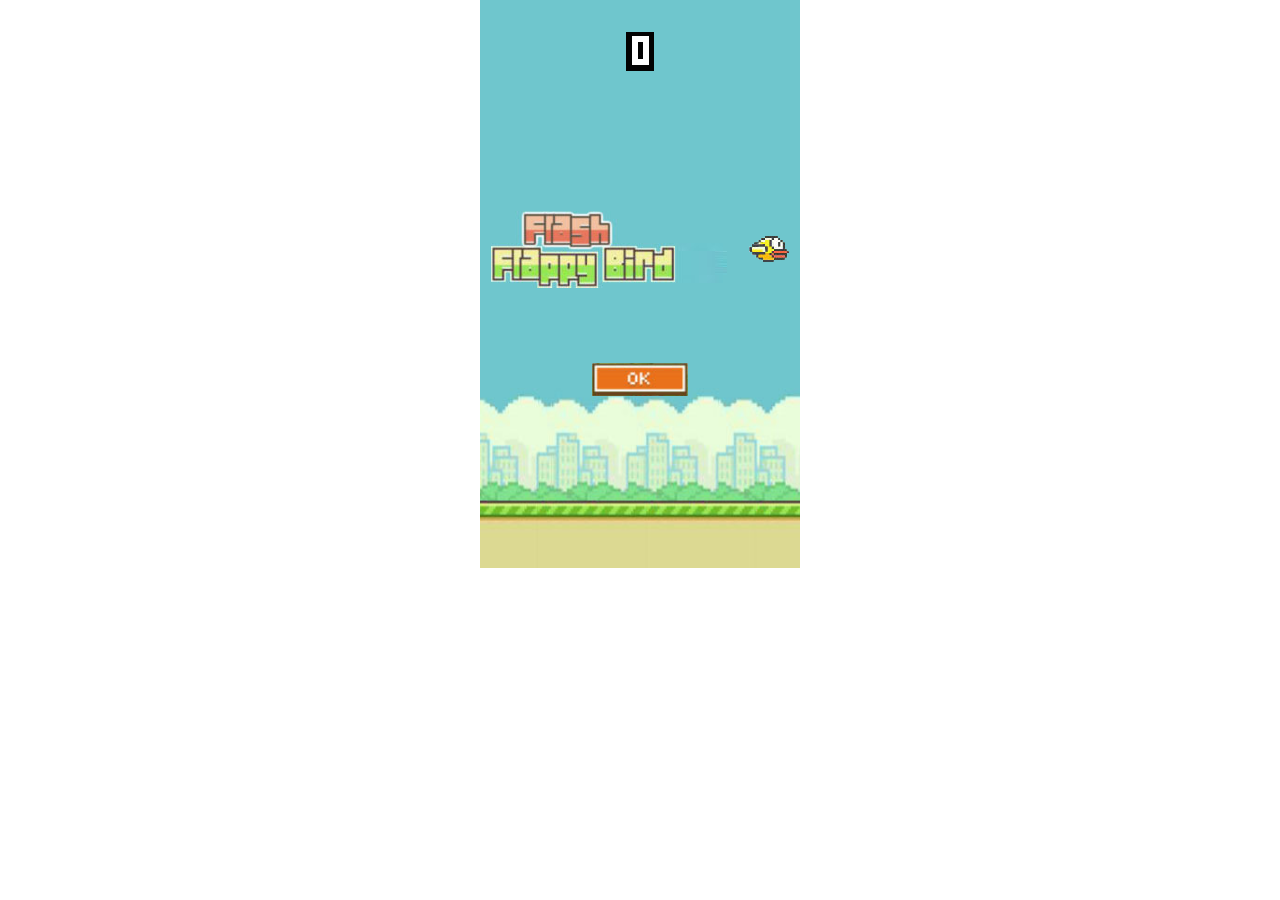
<file: flappybird/index.html>
<!DOCTYPE html>
<html lang="en">
<head>
    <meta charset="UTF-8">
    <meta http-equiv="X-UA-Compatible" content="IE=edge">
    <meta name="viewport" content="width=device-width, initial-scale=1.0">
    <title>Document</title>
    <style>
        * {
            margin: 0;
            padding: 0;
            box-sizing: border-box;
        }
        li,ul,a,input {
            list-style: none;
            text-decoration: none;
            outline: none;
        }
        @keyframes birddown {
            from {
                background-image: url(img/down_bird0.png);
            }
            to {
                background-image: url(img/down_bird1.png);
            }
        }
        @keyframes birdup {
            from {
                background-image: url(img/up_bird0.png);
            }
            to {
                background-image: url(img/up_bird1.png);
            }
        }
        @keyframes move {
            from {
                transform: translateY(-2rem);
            }
            to {
                transform: translateY(2rem);
            }
        }
        @keyframes bird {
            from {
                background-image: url(img/bird0.png);
            }
            to {
                background-image: url(img/bird1.png);
            }
        }
        .contain {
            width: 320px;
            height: 568px;
            background-image: url(./img/bg.png);
            background-size: 100% 100%;
            margin: 0 auto;
            position: relative;
            overflow: hidden;
        }
        .top {
            position: absolute;
            width: 62px;
            top: 0;
            background-image: url(img/up_mod.png);
        }
        .top div {
            width: 62px;
            height: 60px;
            position: absolute;
            bottom: 0;
            background-image: url(img/up_pipe.png);
        }
        .bottom {
            position: absolute;
            width: 62px;
            bottom: 0;
            background-image: url(img/down_mod.png);
        }
        .bottom div {
            width: 62px;
            height: 60px;
            position: absolute;
            top: 0;
            background-image: url(img/down_pipe.png);
        }
        #bird {
            position: absolute;
            top: 100px;
            width: 40px;
            height: 30px;
            background-size: 100% 100%;
            left: 20px;
            display: none;
        }
        .birddown {
            animation: birddown 0.05s linear infinite;
        }
        .birdup {
            animation: birdup 0.05s linear infinite;
        }
        #start {
            margin-top: 5rem;
            overflow: hidden;
            position: relative;
            z-index: 100;
        }
        #start>div:nth-of-type(1) {
            width: 100%;
            height: 100px;
            display: flex;
            justify-content: space-around;
            align-items: center;
            margin-top: 3rem;
            animation: move 2s linear infinite alternate;
        }
        #start>div:nth-of-type(1) .head {
            width: 236px;
            height: 77px;
            background-image: url(img/head.png);
        }
        #start>div:nth-of-type(1) .start_bird {
            width: 40px;
            height: 26px;
            background-image: url(img/bird0.png);
            animation: bird .5s linear infinite;
        }
        div.but {
            width: 96px;
            height: 33px;
            background-image: url(img/ok.png);
            margin: 4rem auto;
        }
        #end {
            text-align: center;
            margin-top: 4rem;
            display: none;
            position: relative;
            z-index: 100;
        }
        #end .board {
            width: 269px;
            height: 135px;
            background-image: url(img/message.png);
            margin: 5rem auto;
            position: relative;
        }
        #end .board p {
            position: absolute;
        }
        #end .board p.score {
            right: 50px;
            top: 40px;
        }
        #end .board p.best {
            right: 50px;
            top: 90px;
        }
        #score {
            height: 39px;
            text-align: center;
            position: relative;
            z-index: 1000;
            margin-top: 2rem;
        }
    </style>
</head>
<body>
    <div class="contain">
        <div id="score">
            <img src="img/0.png" alt="">
        </div>
        <div id="start">
            <div>
                <div class="head"></div>
                <div class="start_bird"></div>
            </div>
            <div class="but"></div>
        </div>
        <ul>
            <!--管理管道-->
            <!--<li class="top">
                <div></div>
            </li>
            <li class="bottom">
                <div></div>
            </li>-->
        </ul>
        <div id="bird" class="birddown"></div>
        <div id="end">
            <img src="img/game_over.png" alt="">
            <div class="board">
                <p class="score">0</p>
                <p class="best">0</p>
            </div>
            <div class="but"></div>
        </div>
    </div>
    <script src="./js/public.js"></script>
    <script>
        var bgDis = 0;//bg的移动距离
        var sw = 320;
        var sh = 568;
        var space = 100;  //创建管道的间隔
        var count = 0;  //管道的计数
        var isDown = true;//判断是否向下飞
        var speed = 0;//控制小鸟的速度
        var score = 0;
        if (isPhone()) {
            var bg = document.querySelector('.contain');
            sw = document.documentElement.clientWidth + 'px';
            sh = document.documentElement.clientHeight + 'px';
            bg.style.width = sw;
            bg.style.height = sh;
        }
        function start() {
            timer = setInterval(function(){
                 bgMove();
                 pipeMove();
                 birdMove();
                 check();
            },30)
        }
        //为ok添加点击事件
        var btn = document.querySelectorAll('.but');
        btn[0].addEventListener('click',function() {
            var start1 = document.querySelector('#start');
            var bird = document.querySelector('#bird');
            start1.style.display = 'none';
            bird.style.display = 'block';
            start();
        })
        btn[1].addEventListener('click',function() {
            again();
        })
        function bgMove() {
            var bg = document.querySelector('.contain');
            bgDis -= 5;
            bg.style.backgroundPosition = `${bgDis}px 0`;
        }
        function pipeMove() {
            //1.创建管道
            createPipe();
            //2.管道移动
            var ul = document.querySelector('ul');
            var li = document.querySelectorAll('li');
            li.forEach(function(value,index,arr){
                arr[index].style.left = arr[index].offsetLeft-2+'px';
                if(arr[index].offsetLeft<=-62) {
                    ul.removeChild(arr[index]);
                }
                if(arr[index].offsetLeft+arr[index].offsetWidth<20) {
                    if(arr[index].getAttribute("able") == 0) {
                        score++;
                        arr[index].setAttribute("able",'1');
                    }
                    setScore();
                }
            })
        }
        function setScore() {
            var arr = (score + "").split("");
            var str = "";
            for (var i=0; i<arr.length; i++) {
                str += `<img src="img/${arr[i]}.png">`;
            }
            var scorex = document.querySelector('#score');
            scorex.innerHTML = str;
        }
        function createPipe() {
            count ++;
            if (count != space) {
                return ;
            }
            count = 0;
            var pipeheight = rand(100,300);
            var ul = document.querySelector('ul');
            var str = `<li class="top" able="0" style="height:${pipeheight+'px'};left:${sw+'px'}"><div></div></li><li class="bottom" style="height:${sh-pipeheight-120+'px'};left:${sw+'px'}"><div></div></li>`;
            ul.insertAdjacentHTML('beforeend',str);
        }
        function birdMove() {
            var bird = document.querySelector('#bird');
            if(bird.offsetTop<0||bird.offsetTop>sh-30) {
                clearInterval(timer);
                gameOver();
                return;
            }
            if(isDown) {
                speed += 0.4;
                speed = speed > 8 ? 8 : speed;
            }
            else{
                speed += 0.7;
                if(speed>=0) {
                    speed = 0;
                    isDown = true;
                    bird.className = 'birddown';
                }
            }
            var bird = document.querySelector('#bird');
            bird.style.top = bird.offsetTop +speed + 'px';
        }
        var contain = document.querySelector('.contain');
        contain.addEventListener('click',function() {
            isDown = false;
            speed = -8;
            var bird = document.querySelector('#bird');
            bird.className = 'birdup';
        })
        contain.touchstart = function(e) {
            e.preventDefault();
            isDown = false;
            speed = -8;
            var bird = document.querySelector('#bird');
            bird.className = 'birdup';
        }
        function again() {
            bgDis = 0;//bg的移动距离
            count = 0;  //管道的计数
            isDown = true;//判断是否向下飞
            speed = 0;//控制小鸟的速度
            score = 0;//初始化score
            setScore();
            var ul = document.querySelector('ul');
            ul.innerHTML = '';//清空管道
            var bird = document.querySelector('#bird');
            bird.style.top = 100+'px';
            var start1 = document.querySelector('#start');
            var bird = document.querySelector('#bird');
            var end = document.querySelector('#end');
            start1.style.display = 'block';
            bird.style.display = 'none';
            end.style.display = 'none';
        }
        function check() {
            var bird = document.querySelector('#bird');
            var li = document.querySelectorAll('li');
            li.forEach(function(value,index,arr){
                if(isCrash(arr[index],bird)){
                    clearInterval(timer);
                    gameOver();
                    return;
                }
            })
        }
        function gameOver() {
            var end = document.querySelector('#end');
            end.style.display = 'block';
            var socrer = document.querySelector('.score');
            socrer.innerHTML = score;
            if (localStorage.best/1 < score) {
                localStorage.best = score;
            }
            var best = document.querySelector('.best');
            best.innerHTML = localStorage.best;
        }
    </script>
</body>
</html>
</file>
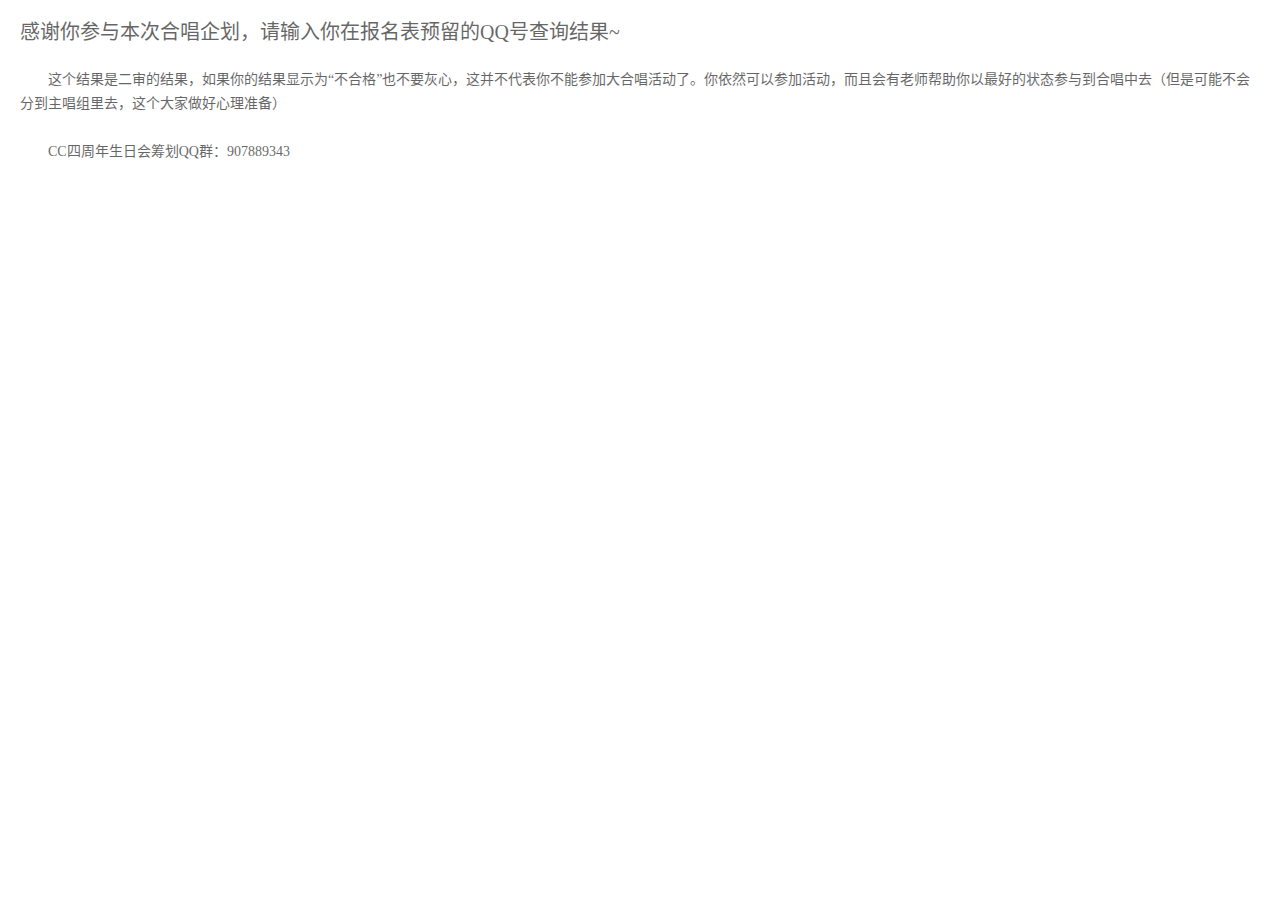
<file: Inquire.html>
<!DOCTYPE html>
<html lang="zh-cn">
<head>
<title>《不安灵魂收容所》试音结果查询</title>
<meta property="og:title" content= "《不安灵魂收容所》试音结果查询"  />
<meta property="og:type" content="website" />
<meta property="og:url" content="http://cloud.seatable.cn/external-apps/e2a10df7-08e9-4280-988b-d756b3134f44/" />
<meta property="og:image" content= "https://cloud.seatable.cn/media/img/og-seatable-logo.png"  />
<meta http-equiv="Content-type" content="text/html; charset=utf-8" />

<meta name="viewport" content="width=device-width, initial-scale=1, user-scalable=no" />

<meta http-equiv="x-ua-compatible" content="ie=edge" />
<link rel="icon" href="https://cloud.seatable.cn/media/dtable-apps/sql-query/icon.png" />
<link rel="apple-touch-icon" href="https://cloud.seatable.cn/media/dtable-apps/sql-query/icon.png">
<link rel="stylesheet" type="text/css" href="https://cloud.seatable.cn/media/css/dtable-font.css?v=4.2.9" />
<link rel="stylesheet" type="text/css" href="https://cloud.seatable.cn/media/css/seafile-editor-font.css" />

<link rel="stylesheet" type="text/css" href="https://cloud.seatable.cn/media/css/antd-mobile-v2.3.1.min.css" />

<link rel="stylesheet" type="text/css" href="https://cloud.seatable.cn/media/css/seatable-ui.css?t=20220223" />
<link rel="stylesheet" type="text/css" href="https://cloud.seatable.cn/media/css/seahub_react.css?t=1398068110" />


<link rel="stylesheet" type="text/css" href="https://cloud.seatable.cn/media/dtable-apps/sql-query/main.css?version=4.2.2" />



</head>

<body>
    <style>
	.text1{
		text-indent:2em;
	    font-size: 14px;
	    line-height: 24px;
	    opacity: .6;
	    overflow: hidden;
	    padding: 12px;
		}
	.text2{
	    font-size: 20px;
	    line-height: 24px;
	    opacity: .6;
	    overflow: hidden;
	    padding: 12px;
		}
    </style>
	<div class="text2">
		感谢你参与本次合唱企划，请输入你在报名表预留的QQ号查询结果~
	</div>
    <div class="text1">
		这个结果是二审的结果，如果你的结果显示为“不合格”也不要灰心，这并不代表你不能参加大合唱活动了。你依然可以参加活动，而且会有老师帮助你以最好的状态参与到合唱中去（但是可能不会分到主唱组里去，这个大家做好心理准备）
	</div>
	<div class="text1">
		CC四周年生日会筹划QQ群：907889343
	</div>
    <div id="wrapper" class="zh-cn"></div>
    <div id="modal-wrapper" class="zh-cn"></div>
    <div id="plugin-wrapper" class="zh-cn"></div>
    <div id="widget-wrapper" class="zh-cn"></div>

<script type="text/javascript">
    window.app = {
        config: {
            version: '4.2.9',
            mediaUrl: '/media/',
            logoPath: 'img/seatable-logo.png',
            logoWidth: '',
            logoHeight: '32',
            faviconPath: 'favicons/seatable-favicon.png',
            faviconNotificationPath: 'favicons/seatable-notification.png',
            loginBGPath: 'img/login-bg.jpg',
            siteTitle: 'SeaTable',
            siteName: 'SeaTable',
            siteRoot: '/',
            loginUrl: '/accounts/login/',
            isPro: 'True',
            isDocs: '',
            lang: 'zh-cn',
            fileServerRoot: 'https://cloud.seatable.cn/seafhttp/',
            serviceURL: 'https://cloud.seatable.cn',
            seafileVersion: '6.3.3',
            avatarURL: 'https://cloud.seatable.cn/media/avatars/default.png'
        },
        pageOptions: {
            csrfToken: "4Bhogl4hEB5H1FqQbJDqH9lf1kflJ7itzT54o2W4ASauu2y0xGJW3i8kRWYBzXtS",
            dtableSocketUrl: '',
            name: "知空",
            contactEmail: "None",
            username: "b8da95e71b394a0c8729d5b57acc0f42@auth.local",
            canAddRepo:  false ,
            canAddGroup:  false ,
            canGenerateUploadLink:  false ,
            canViewOrg:'',
            fileAuditEnabled:  false ,
            enableFileComment:  false ,
            folderPermEnabled:  false ,
            isEmailConfigured: '',
            enableResumableFileUpload: 'False',
            resumableUploadFileBlockSize: '',
            enableUserSetContactEmail:  true ,
            // storage backends
            storages: (function () {
              var storages = [];
              
              return storages;
            })(),
            shareLinkPasswordMinLength: 8,
            shareLinkExpireDaysDefault:  0 ,
            shareLinkExpireDaysMin: "",
            shareLinkExpireDaysMax: "",
            maxFileName: "255",
            enableEncryptedLibrary:  false ,
            isSystemStaff:  false ,
            thumbnailSizeForOriginal: 1024,
            canInvitePeople:  false ,

            
        }
     };
</script>
<script src="https://cloud.seatable.cn/media/assets/scripts/i18n/zh-cn/djangojs.js?v=4.2.9"></script>

    <script type="text/javascript">
        window.shared = {
            pageOptions: {
                workspaceID: '447040',
                dtableName: '《不安灵魂收容所》合唱试音报名表_问卷_看板 3',
                dtableUuid: 'dcc9a7fa-4ef6-4173-87e8-9f889be21d20',
                token: 'e2a10df7-08e9-4280-988b-d756b3134f44',
                appId: '24454',
                appType: 'sql-query',
                appConfig: '{\u0022app_type\u0022: \u0022sql\u002Dquery\u0022, \u0022app_name\u0022: \u0022\u005Cu300a\u005Cu4e0d\u005Cu5b89\u005Cu7075\u005Cu9b42\u005Cu6536\u005Cu5bb9\u005Cu6240\u005Cu300b\u005Cu8bd5\u005Cu97f3\u005Cu7ed3\u005Cu679c\u005Cu67e5\u005Cu8be2\u0022, \u0022settings\u0022: {\u0022table_id\u0022: \u0022nW9G\u0022, \u0022view_id\u0022: \u00220000\u0022, \u0022enable_sort_by_column\u0022: true, \u0022sort_column_key\u0022: \u0022Ggx3\u0022, \u0022sort_type\u0022: \u0022up\u0022, \u0022column_keys\u0022: [\u0022O5ne\u0022, \u0022Ggx3\u0022, \u0022PP6E\u0022, \u0022xaRn\u0022, \u00225KWD\u0022, \u00220000\u0022], \u0022un_shown_column_keys\u0022: [\u0022O5ne\u0022, \u00220000\u0022], \u0022is_note_show\u0022: false, \u0022note\u0022: \u0022\u005Cu611f\u005Cu8c22\u005Cu4f60\u005Cu53c2\u005Cu4e0e\u005Cu672c\u005Cu6b21\u005Cu5408\u005Cu5531\u005Cu4f01\u005Cu5212\u005Cuff0c\u005Cu8bf7\u005Cu8f93\u005Cu5165\u005Cu4f60\u005Cu5728\u005Cu62a5\u005Cu540d\u005Cu8868\u005Cu9884\u005Cu7559\u005Cu7684QQ\u005Cu53f7\u005Cu67e5\u005Cu8be2\u005Cu7ed3\u005Cu679c~\u005CnCC\u005Cu56db\u005Cu5468\u005Cu5e74\u005Cu751f\u005Cu65e5\u005Cu4f1a\u005Cu7b79\u005Cu5212QQ\u005Cu7fa4\u005Cuff1a907889343\u0022, \u0022enable_search_by_image\u0022: false, \u0022search_by_image_account_name\u0022: \u0022\u0022, \u0022filters\u0022: [{\u0022column_name\u0022: \u0022\u005Cu4f60\u005Cu7684QQ\u005Cu53f7\u0022, \u0022is_required\u0022: false, \u0022enable_fuzzy_query\u0022: false, \u0022case_sensitive\u0022: false, \u0022column_key\u0022: \u0022O5ne\u0022, \u0022filter_predicate\u0022: \u0022is\u0022, \u0022filter_term\u0022: \u0022\u0022, \u0022id\u0022: \u0022XLol\u0022}]}}',
                customPages: '{}',
                accessToken: 'eyJ0eXAiOiJKV1QiLCJhbGciOiJIUzI1NiJ9.eyJleHAiOjE3MDIxOTk3ODMsImFwcF90b2tlbiI6ImUyYTEwZGY3LTA4ZTktNDI4MC05ODhiLWQ3NTZiMzEzNGY0NCIsInVzZXJuYW1lIjoiYjhkYTk1ZTcxYjM5NGEwYzg3MjlkNWI1N2FjYzBmNDJAYXV0aC5sb2NhbCIsInBlcm1pc3Npb24iOiJydyJ9.IAZKoJNfv-huVBGdLl0MvtNzcSRQ_UPqjisx8LWSuRc',
                dtableWebServer: 'https://cloud.seatable.cn',
                dtableServer: 'https://dtable-server-02.seatable.cn/',
                dtableBaiduMapKey: '1qRjaf9gprzfG6Kykg54jSzAEZZI0NZV',
                dtableMineMapKey: '',
                permission: '',
                roleId: '',
                userIdInOrg: '',
                columns: '',
                isAdmin:  false ,
                mobileLogin:  false ,
                canUseAdvancedPerms: false,
                canUseAdvancedCustomization: false,
                ownerCanUseAdvancedPerms: false,
                ownerCanUseAdvancedCustomization: false,
                customPermission: '',
                isOpenRegistration:  false ,
                dtableDb: 'https://dtable-db.seatable.cn/',
                useExternalTeamAdmin:  false ,
                isOrgStaff:  false ,
                userDepartmentIdsMap:  {'current_user_department_ids': [], 'current_user_department_and_sub_ids': []} ,
            }
        };
    </script>
    <script src="https://cloud.seatable.cn/media/dtable-apps/sql-query/main.js?version=4.2.2"></script>
</body>
</html>
</file>
<file: css/index.css>
html, body {
	overflow-x: hidden;
}

.hezuo {
	padding-bottom: 40px;
}

.hezuo .yin {
	text-align: center;
	margin: 0;
	z-index: 10;
	font-weight: bold;
	text-transform: uppercase;
}

.hezuo h1 {
	text-align: center;
	position: relative;
	font-size: 40px;
	margin-top: 80px;
	margin-bottom: 10px;
	padding-bottom: 10px;
}

.hezuo h1:before {
	content: "";
	position: absolute;
	bottom: 0;
	width: 30px;
	height: 2px;
	background: #313131;
	left: 50%;
	margin-left: -15px;
}

.qr-code {
	width: 350px;
	display: flex;
	align-items: center;
	justify-content: center;
	margin: 0 auto;
}

.ws-footer {
	padding: 30px 15px;
	line-height: 30px;
	text-align: center;
	color: #777;
	box-shadow: _vwPC(0) _vwPC(10) _vwPC(20) rgba(67, 160, 160, .2)
}

.btn-weibo {
	border: none;
	color: white;
	;
    margin-right: 5px;
	margin-top: -2px;
	padding: 16px 16px 16px 16px;
	font-size: 16px;
	cursor: pointer;
	background-image: url("../img/icon/weibo.svg");
	background-color: #1d2d44;
	background-size: 32px auto;
	background-repeat: no-repeat;
}

.btn-twi {
	border: none;
	color: white;
	margin-right: 5px;
	margin-top: -2px;
	padding: 16px 16px 16px 16px;
	font-size: 16px;
	cursor: pointer;
	background-image: url("../img/icon/twi.svg");
	background-color: #1d2d44;
	background-size: 32px auto;
	background-repeat: no-repeat;
}

.btn-xhs {
	border: none;
	color: white;
	margin-right: 5px;
	margin-top: -2px;
	padding: 16px 16px 16px 16px;
	font-size: 16px;
	cursor: pointer;
	background-image: url("../img/icon/xhs.svg");
	background-color: #1d2d44;
	background-size: 32px auto;
	background-repeat: no-repeat;
}

.btn-bili {
	border: none;
	color: white;
	margin-right: 5px;
	margin-top: -2px;
	padding: 16px 16px 16px 16px;
	font-size: 16px;
	cursor: pointer;
	background-image: url("../img/icon/bili.svg");
	background-color: #1d2d44;
	background-size: 32px auto;
	background-repeat: no-repeat;
}

.btn-ytb {
	border: none;
	color: white;
	margin-right: 5px;
	margin-top: -2px;
	padding: 16px 16px 16px 16px;
	font-size: 16px;
	cursor: pointer;
	background-image: url("../img/icon/ytb.svg");
	background-color: #1d2d44;
	background-size: 32px auto;
	background-repeat: no-repeat;
}

.btn-wyy {
	border: none;
	color: white;
	margin-right: 5px;
	margin-top: -2px;
	padding: 16px 16px 16px 16px;
	font-size: 16px;
	cursor: pointer;
	background-image: url("../img/icon/wyy.svg");
	background-color: #1d2d44;
	background-size: 32px auto;
	background-repeat: no-repeat;
}

.btn-qqmusic {
	border: none;
	color: white;
	margin-right: 5px;
	margin-top: -2px;
	padding: 16px 16px 16px 16px;
	font-size: 16px;
	cursor: pointer;
	background-image: url("../img/icon/qqmusic.svg");
	background-color: #1d2d44;
	background-size: 32px auto;
	background-repeat: no-repeat;
}

@media screen and (max-width:400px) {
	.swiper {
		width: 100%;
		height: 170px;
		--swiper-pagination-color: #16baaa;
		--swiper-navigation-color: #ffffff;
		--swiper-navigation-size: 30px;
	}

	.swiper-slide {
		text-align: center;
		font-size: 18px;
		display: flex;
		justify-content: center;
		align-items: center;
	}

	.swiper-slide img {
		display: block;
		width: 100%;
		height: 100%;
		object-fit: cover;
	}

	.footer-line {
		width: 80%;
		margin: auto;
	}
}

@media screen and (min-width:401px) and (max-width:1500px) {
	.swiper {
		width: 100%;
		height: 50%;
		--swiper-pagination-color: #16baaa;
		--swiper-navigation-color: #ffffff;
		--swiper-navigation-size: 60px;
	}

	.swiper-slide {
		text-align: center;
		font-size: 18px;
		display: flex;
		justify-content: center;
		align-items: center;
	}

	.swiper-slide img {
		display: block;
		width: 100%;
		height: 100%;
		object-fit: cover;
	}

	.footer-line {
		width: 30%;
		margin: auto;
	}
}

@media screen and (min-width:1500px) {
	.swiper {
		width: 100%;
		height: 650px;
		--swiper-pagination-color: #16baaa;
		--swiper-navigation-color: #ffffff;
		--swiper-navigation-size: 60px;
	}

	.swiper-slide {
		text-align: center;
		font-size: 18px;
		display: flex;
		justify-content: center;
		align-items: center;
	}

	.swiper-slide img {
		display: block;
		width: 100%;
		height: 100%;
		object-fit: contain;
	}

	.footer-line {
		width: 30%;
		margin: auto;
	}
}


.index-KeyVisual_Twitter {
    position: absolute;
    bottom: 0;
    right: 3.90625vw;
    z-index: 100
}

@media screen and (max-width:768px) {
    .index-KeyVisual_Twitter {
        right: 30px;
		z-index: -1;
    }
}

@media screen and (min-width:960px) {
    .index-KeyVisual_Twitter {
        top: 380px;
        bottom: auto
    }
}

@media screen and (min-width:1200px) {
    .index-KeyVisual_Twitter {
        top: 620px;
        right: 50px
    }
}

@media screen and (min-width:1921px) {
    .index-KeyVisual_Twitter {
        top: 43.59375vw;
        right: 2.60417vw
    }
}

.index-KeyVisual_Twitter .twitter_link {
    display: -ms-flexbox;
    display: flex;
    -ms-flex-align: center;
    align-items: center;
    -ms-flex-pack: center;
    justify-content: center;
    width: 24.21875vw;
    height: 24.21875vw;
    border-radius: 50%;
    background-color: #1da1f2;
    box-shadow: 0 1.30208vw 2.60417vw rgba(67, 160, 160, .2);
    transition: transform .2s
}

@media screen and (min-width:768px) {
    .index-KeyVisual_Twitter .twitter_link {
        box-shadow: 0 10px 20px rgba(67, 160, 160, .2)
    }
}

@media screen and (min-width:1921px) {
    .index-KeyVisual_Twitter .twitter_link {
        box-shadow: _vwPC(0) _vwPC(10) _vwPC(20) rgba(67, 160, 160, .2)
    }
}

@media screen and (min-width:768px) {
    .index-KeyVisual_Twitter .twitter_link {
        width: 186px;
        height: 186px
    }
}

@media screen and (min-width:1921px) {
    .index-KeyVisual_Twitter .twitter_link {
        width: 9.6875vw;
        height: 9.6875vw
    }
}

.index-KeyVisual_Twitter .twitter_link:before {
    display: block;
    width: 19.79167vw;
    height: 19.92188vw;
    background-image: url(../img/txt_bilibili_circle.png);
    background-repeat: no-repeat;
    background-position: center center;
    background-size: 100% auto;
    content: "";
    animation: rotation 60s linear infinite
}

@media screen and (min-width:768px) {
    .index-KeyVisual_Twitter .twitter_link:before {
        width: 152px;
        height: 153px;
        background-image: url(../img/txt_bilibili_circle.png)
    }
}

@media screen and (min-width:1921px) {
    .index-KeyVisual_Twitter .twitter_link:before {
        width: 7.91667vw;
        height: 7.96875vw
    }
}

.index-KeyVisual_Twitter .twitter_link:after {
    position: absolute;
    top: 50%;
    left: 50%;
    -ms-transform: translate(-50%, -50%);
    transform: translate(-50%, -50%);
    width: 7.8125vw;
    height: 6.51042vw;
    background-image: url("../img/icon/bilibili.svg");
	background-repeat: no-repeat;
    background-position: center;
    background-size: contain;
    content: ""
}

@media screen and (min-width:768px) {
    .index-KeyVisual_Twitter .twitter_link:after {
        width: 60px;
        height: 50px
    }
}

@media screen and (min-width:1921px) {
    .index-KeyVisual_Twitter .twitter_link:after {
        width: 3.125vw;
        height: 2.60417vw
    }
}



.index-KeyVisual_Twitter .twitter_link:hover {
    -ms-transform: scale(1.1);
    transform: scale(1.1)
}

.index-Contents {
	position: relative;
}

.index-BilibiliLabel {
	display: none
}

@media screen and (min-width:960px) {
	.index-BilibiliLabel {
		display: block;
		position: absolute;
		top: -40px;
		right: 50px
	}
}

@media screen and (min-width:1921px) {
	.index-BilibiliLabel {
		right: 2.60417vw
	}
}

.index-BilibiliLabel_Link {
	display: -ms-flexbox;
	display: flex;
	-ms-flex-align: center;
	align-items: center;
	position: relative;
	top: 0;
	right: 0;
	z-index: 100
}

.index-BilibiliLabel_Link:after {
	position: absolute;
	top: -38px;
	right: 0;
	width: 127px;
	height: 54px;
	background-image: url(../img/txt_follow-us.png);
	background-repeat: no-repeat;
	background-position: center center;
	background-size: 100% auto;
	content: "";
	pointer-events: none
}

@media screen and (min-width:1921px) {
	.index-BilibiliLabel_Link:after {
		top: -1.97917vw;
		width: 6.61458vw;
		height: 2.8125vw
	}
}

.index-BilibiliLabel_Link:hover .label_icon:before {
	background-image: url("../img/icon/bilibili-before.svg");
	background-repeat: no-repeat;
	background-position: center;
	background-size: contain
}

.index-BilibiliLabel_Link:hover .label_icon:after {
	-ms-transform: scaleX(1);
	transform: scaleX(1);
	-ms-transform-origin: center left;
	transform-origin: center left
}

.index-BilibiliLabel_Link:hover .label_text {
	color: #fff
}

.index-BilibiliLabel_Link:hover .label_text:before {
	-ms-transform: scaleX(1);
	transform: scaleX(1);
	-ms-transform-origin: center left;
	transform-origin: center left
}

.index-BilibiliLabel_Link.fixed {
	position: fixed;
	top: auto;
	bottom: 40px;
	right: 50px
}

@media screen and (min-width:1921px) {
	.index-BilibiliLabel_Link.fixed {
		right: 2.60417vw
	}
}

.index-BilibiliLabel .label_icon {
	display: -ms-flexbox;
	display: flex;
	-ms-flex-align: center;
	align-items: center;
	-ms-flex-pack: center;
	justify-content: center;
	position: relative;
	z-index: 1;
	overflow: hidden;
	width: 60px;
	height: 60px;
	border-radius: 50%;
	background-color: #1da1f2
}

@media screen and (min-width:1921px) {
	.index-BilibiliLabel .label_icon {
		width: 3.125vw;
		height: 3.125vw
	}
}

.index-BilibiliLabel .label_icon:before {
	display: inline-block;
	position: relative;
	width: 30px;
	height: 21px;
	background-image: url("../img/icon/bilibili.svg");
	background-repeat: no-repeat;
	background-position: center;
	background-size: contain;
	content: "";
	transition: background-image .2s .05s
}

@media screen and (min-width:1921px) {
	.index-BilibiliLabel .label_icon:before {
		width: 1.30208vw;
		height: 1.09375vw
	}
}

.index-BilibiliLabel .label_icon:after {
	position: absolute;
	top: 0;
	left: 0;
	-ms-transform: scaleX(0);
	transform: scaleX(0);
	-ms-transform-origin: center right;
	transform-origin: center right;
	z-index: -1;
	width: 100%;
	height: 100%;
	background-color: #fff;
	content: "";
	transition: transform .35s
}

.index-BilibiliLabel .label_text {
	position: relative;
	z-index: 0;
	overflow: hidden;
	width: 180px;
	height: 40px;
	margin-left: -30px;
	padding: 10px 0 0 47px;
	border-radius: 6px;
	font-family: Spartan, sans-serif;
	font-variant-ligatures: none;
	color: #1da1f2;
	font-size: 18px;
	font-weight: 700;
	letter-spacing: .1em;
	background-color: #fff;
	box-shadow: 0 1.30208vw 2.60417vw rgba(67, 160, 160, .2);
	transition: color .2s .08s
}

@media screen and (min-width:768px) {
	.index-BilibiliLabel .label_text {
		box-shadow: 0 10px 20px rgba(67, 160, 160, .2)
	}
}

@media screen and (min-width:1921px) {
	.index-BilibiliLabel .label_text {
		box-shadow: _vwPC(0) _vwPC(10) _vwPC(20) rgba(67, 160, 160, .2)
	}
}

@media screen and (min-width:1921px) {
	.index-BilibiliLabel .label_text {
		width: 13.02083vw;
		height: 2.70833vw;
		margin-left: -1.5625vw;
		padding: 1.04167vw 0 0 2.44792vw;
		border-radius: .3125vw;
		font-size: .9375vw
	}
}

.index-BilibiliLabel .label_text:before {
	position: absolute;
	top: 0;
	left: 0;
	z-index: -1;
	-ms-transform: scaleX(0);
	transform: scaleX(0);
	-ms-transform-origin: center right;
	transform-origin: center right;
	width: 100%;
	height: 100%;
	background-color: #1da1f2;
	content: "";
	transition: transform .35s .08s
}


.index-KeyVisual_Bubble {
    position: absolute;
    top: 0;
    left: 0;
    z-index: 0;
    opacity: 0;
    -ms-filter: "progid:DXImageTransform.Microsoft.Alpha(Opacity=0)";
    width: 100%;
    height: 100%;
    pointer-events: none
}

.index-KeyVisual_Bubble.is-animated {
    animation: kv_bubble_fade_down 2s ease-out both
}

.index-KeyVisual_Bubble .bubble {
    position: absolute
}

.index-KeyVisual_Bubble .bubble .inner {
    position: relative;
    top: 0;
    left: 0;
    transition: top 1s ease-out
}

.index-KeyVisual_Bubble .bubble .image {
    position: relative;
    background-repeat: no-repeat;
    background-position: center center;
    background-size: 100% auto;
    animation-delay: 0s;
    animation-timing-function: ease-in-out;
    animation-iteration-count: infinite
}

.index-KeyVisual_Bubble .bubble:nth-child(3n-2) .image {
    animation-name: fuwafuwa_short
}

.index-KeyVisual_Bubble .bubble:nth-child(3n-1) .image {
    animation-name: fuwafuwa
}

.index-KeyVisual_Bubble .bubble:nth-child(3n) .image {
    animation-name: fuwafuwa_long
}

.index-KeyVisual_Bubble .bubble:nth-child(odd) .image {
    animation-duration: 5s
}

.index-KeyVisual_Bubble .bubble:nth-child(even) .image {
    animation-duration: 7s
}

.index-KeyVisual_Bubble .bubble.pink_01 {
    top: 119.79167vw;
    right: 7.8125vw
}

@media screen and (min-width:768px) {
    .index-KeyVisual_Bubble .bubble.pink_01 {
        top: 900px;
        right: auto;
        left: 427px
    }
}

@media screen and (min-width:1921px) {
    .index-KeyVisual_Bubble .bubble.pink_01 {
        top: 46.875vw;
        left: 22.23958vw
    }
}

.index-KeyVisual_Bubble .bubble.pink_01 .image {
    width: 6.77083vw;
    height: 6.51042vw;
    background-image: url(../img/bubble/img_kv_bubble_pink_01.png)
}

@media screen and (min-width:768px) {
    .index-KeyVisual_Bubble .bubble.pink_01 .image {
        width: 52px;
        height: 50px
    }
}

@media screen and (min-width:1921px) {
    .index-KeyVisual_Bubble .bubble.pink_01 .image {
        width: 2.70833vw;
        height: 2.60417vw
    }
}

.index-KeyVisual_Bubble .bubble.pink_02 {
    top: 47.78646vw;
    left: -1.30208vw
}

@media screen and (min-width:768px) {
    .index-KeyVisual_Bubble .bubble.pink_02 {
        top: 282px;
        left: 159px
    }
}

@media screen and (min-width:1921px) {
    .index-KeyVisual_Bubble .bubble.pink_02 {
        top: 14.6875vw;
        left: 8.28125vw
    }
}

.index-KeyVisual_Bubble .bubble.pink_02 .image {
    width: 2.21354vw;
    height: 1.95312vw;
    background-image: url(../img/bubble/img_kv_bubble_pink_02.png)
}

@media screen and (min-width:768px) {
    .index-KeyVisual_Bubble .bubble.pink_02 .image {
        width: 17px;
        height: 15px
    }
}

@media screen and (min-width:1921px) {
    .index-KeyVisual_Bubble .bubble.pink_02 .image {
        width: .88542vw;
        height: .78125vw
    }
}

.index-KeyVisual_Bubble .bubble.green_01 {
    top: 138.54167vw;
    right: -4.42708vw
}

@media screen and (min-width:768px) {
    .index-KeyVisual_Bubble .bubble.green_01 {
        top: 666px;
        right: -24px
    }
}

@media screen and (min-width:1921px) {
    .index-KeyVisual_Bubble .bubble.green_01 {
        top: 34.6875vw;
        right: -1.25vw
    }
}

.index-KeyVisual_Bubble .bubble.green_01 .image {
    width: 8.33333vw;
    height: 8.72396vw;
    background-image: url(../img/bubble/img_kv_bubble_green_01.png)
}

@media screen and (min-width:768px) {
    .index-KeyVisual_Bubble .bubble.green_01 .image {
        width: 64px;
        height: 67px
    }
}

@media screen and (min-width:1921px) {
    .index-KeyVisual_Bubble .bubble.green_01 .image {
        width: 3.33333vw;
        height: 3.48958vw
    }
}

.index-KeyVisual_Bubble .bubble.green_02 {
    top: 38.80208vw;
    left: 1.95312vw
}

@media screen and (min-width:768px) {
    .index-KeyVisual_Bubble .bubble.green_02 {
        top: 314px;
        left: 266px
    }
}

@media screen and (min-width:1921px) {
    .index-KeyVisual_Bubble .bubble.green_02 {
        top: 11.14583vw;
        left: 13.85417vw
    }
}

.index-KeyVisual_Bubble .bubble.green_02 .image {
    width: 4.55729vw;
    height: 4.29688vw;
    background-image: url(../img/bubble/img_kv_bubble_green_02.png)
}

@media screen and (min-width:768px) {
    .index-KeyVisual_Bubble .bubble.green_02 .image {
        width: 35px;
        height: 33px
    }
}

@media screen and (min-width:1921px) {
    .index-KeyVisual_Bubble .bubble.green_02 .image {
        width: 1.82292vw;
        height: 1.71875vw
    }
}

.index-KeyVisual_Bubble .bubble.yellow_01 {
    top: 16.40625vw;
    right: 28.125vw
}

@media screen and (min-width:768px) {
    .index-KeyVisual_Bubble .bubble.yellow_01 {
        top: 87px;
        right: auto;
        left: 540px
    }
}

@media screen and (min-width:1921px) {
    .index-KeyVisual_Bubble .bubble.yellow_01 {
        top: 4.53125vw;
        left: 32.39583vw
    }
}

.index-KeyVisual_Bubble .bubble.yellow_01 .image {
    width: 8.20312vw;
    height: 7.94271vw;
    background-image: url(../img/bubble/img_kv_bubble_yellow_01.png)
}

@media screen and (min-width:768px) {
    .index-KeyVisual_Bubble .bubble.yellow_01 .image {
        width: 63px;
        height: 61px
    }
}

@media screen and (min-width:1921px) {
    .index-KeyVisual_Bubble .bubble.yellow_01 .image {
        width: 3.28125vw;
        height: 3.17708vw
    }
}

.index-KeyVisual_Bubble .bubble.yellow_02 {
    top: 128.90625vw;
    right: 19.53125vw
}

@media screen and (min-width:768px) {
    .index-KeyVisual_Bubble .bubble.yellow_02 {
        top: 1000px;
        right: 312px
    }
}

@media screen and (min-width:1921px) {
    .index-KeyVisual_Bubble .bubble.yellow_02 {
        top: 52.08333vw;
        right: 16.25vw
    }
}

.index-KeyVisual_Bubble .bubble.yellow_02 .image {
    width: 4.55729vw;
    height: 4.42708vw;
    background-image: url(../img/bubble/img_kv_bubble_yellow_02.png)
}

@media screen and (min-width:768px) {
    .index-KeyVisual_Bubble .bubble.yellow_02 .image {
        width: 35px;
        height: 34px
    }
}

@media screen and (min-width:1921px) {
    .index-KeyVisual_Bubble .bubble.yellow_02 .image {
        width: 1.82292vw;
        height: 1.77083vw
    }
}

.index-KeyVisual_Bubble .bubble.yellow_03 {
    top: 189.32292vw;
    left: 43.48958vw
}

@media screen and (min-width:768px) {
    .index-KeyVisual_Bubble .bubble.yellow_03 {
        top: 380px;
        left: 65px
    }
}

@media screen and (min-width:1921px) {
    .index-KeyVisual_Bubble .bubble.yellow_03 {
        top: 38.54167vw;
        left: 3.38542vw
    }
}

.index-KeyVisual_Bubble .bubble.yellow_03 .image {
    width: 3.38542vw;
    height: 3.125vw;
    background-image: url(../img/bubble/img_kv_bubble_yellow_03.png)
}

@media screen and (min-width:768px) {
    .index-KeyVisual_Bubble .bubble.yellow_03 .image {
        width: 26px;
        height: 24px
    }
}

@media screen and (min-width:1921px) {
    .index-KeyVisual_Bubble .bubble.yellow_03 .image {
        width: 1.35417vw;
        height: 1.25vw
    }
}

.index-KeyVisual_Bubble .bubble.blue_01 {
    top: 156.25vw;
    left: 8.85417vw
}

@media screen and (min-width:768px) {
    .index-KeyVisual_Bubble .bubble.blue_01 {
        top: 791px;
        left: -30px
    }
}

@media screen and (min-width:1921px) {
    .index-KeyVisual_Bubble .bubble.blue_01 {
        top: 41.19792vw;
        left: -1.5625vw
    }
}

.index-KeyVisual_Bubble .bubble.blue_01 .image {
    width: 7.8125vw;
    height: 7.94271vw;
    background-image: url(../img/bubble/img_kv_bubble_blue_01.png)
}

@media screen and (min-width:768px) {
    .index-KeyVisual_Bubble .bubble.blue_01 .image {
        width: 60px;
        height: 61px
    }
}

@media screen and (min-width:1921px) {
    .index-KeyVisual_Bubble .bubble.blue_01 .image {
        width: 3.125vw;
        height: 3.17708vw
    }
}

.index-KeyVisual_Bubble .bubble.blue_02 {
    top: 27.60417vw;
    right: 2.99479vw
}

@media screen and (min-width:768px) {
    .index-KeyVisual_Bubble .bubble.blue_02 {
        top: 110px;
        right: 496px
    }
}

@media screen and (min-width:1921px) {
    .index-KeyVisual_Bubble .bubble.blue_02 {
        top: 5.72917vw;
        right: 25.83333vw
    }
}

.index-KeyVisual_Bubble .bubble.blue_02 .image {
    width: 4.42708vw;
    height: 4.55729vw;
    background-image: url(../img/bubble/img_kv_bubble_blue_02.png)
}

@media screen and (min-width:768px) {
    .index-KeyVisual_Bubble .bubble.blue_02 .image {
        width: 34px;
        height: 35px
    }
}

@media screen and (min-width:1921px) {
    .index-KeyVisual_Bubble .bubble.blue_02 .image {
        width: 1.77083vw;
        height: 1.82292vw
    }
}

.index-Section_Bubble_Wrapper {
    position: absolute;
    z-index: 1;
    opacity: 0;
    -ms-filter: "progid:DXImageTransform.Microsoft.Alpha(Opacity=0)";
    width: 25.26042vw;
    height: 38.80208vw;
    pointer-events: none
}

@media screen and (min-width:768px) {
    .index-Section_Bubble_Wrapper {
        width: 194px;
        height: 298px
    }
}

@media screen and (min-width:1921px) {
    .index-Section_Bubble_Wrapper {
        width: 10.10417vw;
        height: 15.52083vw
    }
}

.index-Section_Bubble_Wrapper.is-animated {
    animation: fade_up .5s ease-out both
}

.index-Section_Bubble .bubble {
    position: absolute
}

.index-Section_Bubble .bubble .inner {
    position: relative;
    top: 0;
    left: 0;
    transition: top 1s ease-out
}

.index-Section_Bubble .bubble .image {
    position: relative;
    background-repeat: no-repeat;
    background-position: center center;
    background-size: 100% auto;
    animation-timing-function: ease-in-out;
    animation-iteration-count: infinite
}

.index-Section_Bubble .bubble:nth-child(1) .image {
    animation-name: fuwafuwa;
    animation-duration: 5s;
    animation-delay: 0s
}

.index-Section_Bubble .bubble:nth-child(2) .image {
    animation-name: fuwafuwa_short;
    animation-duration: 7s;
    animation-delay: .3s
}

.index-Section_Bubble .bubble:nth-child(3) .image {
    animation-name: fuwafuwa;
    animation-duration: 7s;
    animation-delay: 0s
}

.index-Section_Bubble .bubble:nth-child(4) .image {
    animation-name: fuwafuwa_long;
    animation-duration: 5s;
    animation-delay: .3s
}

.index-Section_Bubble .bubble.pink {
    top: 13.80208vw
}

@media screen and (min-width:768px) {
    .index-Section_Bubble .bubble.pink {
        top: 106px
    }
}

@media screen and (min-width:1921px) {
    .index-Section_Bubble .bubble.pink {
        top: 5.52083vw
    }
}

.index-Section_Bubble .bubble.pink .image {
    width: 3.77604vw;
    height: 4.03646vw;
    background-image: url(../img/bubble/img_contents_bubble_pink.png)
}

@media screen and (min-width:768px) {
    .index-Section_Bubble .bubble.pink .image {
        width: 29px;
        height: 31px
    }
}

@media screen and (min-width:1921px) {
    .index-Section_Bubble .bubble.pink .image {
        width: 1.51042vw;
        height: 1.61458vw
    }
}

.index-Section_Bubble .bubble.green {
    top: 21.48438vw
}

@media screen and (min-width:768px) {
    .index-Section_Bubble .bubble.green {
        top: 160px;
		right: 50px;
    }
}

@media screen and (min-width:1921px) {
    .index-Section_Bubble .bubble.green {
        top: 8.59375vw
    }
}

.index-Section_Bubble .bubble.green .image {
    width: 7.42188vw;
    height: 7.03125vw;
    background-image: url(../img/bubble/img_contents_bubble_green.png)
}

@media screen and (min-width:768px) {
    .index-Section_Bubble .bubble.green .image {
        width: 57px;
        height: 54px
    }
}

@media screen and (min-width:1921px) {
    .index-Section_Bubble .bubble.green .image {
        width: 2.96875vw;
        height: 2.8125vw
    }
}

.index-Section_Bubble .bubble.yellow {
    bottom: 0
}

.index-Section_Bubble .bubble.yellow .image {
    width: 4.6875vw;
    height: 4.42708vw;
    background-image: url(../img/bubble/img_contents_bubble_yellow.png)
}

@media screen and (min-width:768px) {
    .index-Section_Bubble .bubble.yellow .image {
        width: 36px;
        height: 34px
    }
}

@media screen and (min-width:1921px) {
    .index-Section_Bubble .bubble.yellow .image {
        width: 1.875vw;
        height: 1.77083vw
    }
}

.index-Section_Bubble .bubble.blue {
    top: 0
}

.index-Section_Bubble .bubble.blue .image {
    width: 2.08333vw;
    height: 1.95312vw;
    background-image: url(../img/bubble/img_contents_bubble_blue.png)
}

@media screen and (min-width:768px) {
    .index-Section_Bubble .bubble.blue .image {
        width: 16px;
        height: 15px
    }
}

@media screen and (min-width:1921px) {
    .index-Section_Bubble .bubble.blue .image {
        width: .83333vw;
        height: .78125vw
    }
}

.index-Section:nth-child(odd) .index-Section_Bubble_Wrapper {
    right: 1.95312vw
}

@media screen and (min-width:768px) {
    .index-Section:nth-child(odd) .index-Section_Bubble_Wrapper {
        right: 15px
    }
}

@media screen and (min-width:960px) {
    .index-Section:nth-child(odd) .index-Section_Bubble_Wrapper {
        right: auto;
        left: 48px
    }
}

@media screen and (min-width:1921px) {
    .index-Section:nth-child(odd) .index-Section_Bubble_Wrapper {
        left: 2.5vw
    }
}

.index-Section:nth-child(odd) .index-Section_Bubble_Wrapper .bubble.pink {
    left: 9.50521vw
}

@media screen and (min-width:768px) {
    .index-Section:nth-child(odd) .index-Section_Bubble_Wrapper .bubble.pink {
        left: 73px
    }
}

@media screen and (min-width:1921px) {
    .index-Section:nth-child(odd) .index-Section_Bubble_Wrapper .bubble.pink {
        left: 3.80208vw
    }
}

.index-Section:nth-child(odd) .index-Section_Bubble_Wrapper .bubble.green {
    left: 0
}

.index-Section:nth-child(odd) .index-Section_Bubble_Wrapper .bubble.yellow {
    right: 0
}

.index-Section:nth-child(odd) .index-Section_Bubble_Wrapper .bubble.blue {
    left: 4.16667vw
}

@media screen and (min-width:768px) {
    .index-Section:nth-child(odd) .index-Section_Bubble_Wrapper .bubble.blue {
        left: 32px
    }
}

@media screen and (min-width:1921px) {
    .index-Section:nth-child(odd) .index-Section_Bubble_Wrapper .bubble.blue {
        left: 1.66667vw
    }
}

.index-Section:nth-child(even) .index-Section_Bubble_Wrapper {
    right: 16.92708vw
}

@media screen and (min-width:768px) {
    .index-Section:nth-child(even) .index-Section_Bubble_Wrapper {
        right: 130px
    }
}

@media screen and (min-width:960px) {
    .index-Section:nth-child(even) .index-Section_Bubble_Wrapper {
        right: 48px
    }
}

@media screen and (min-width:1921px) {
    .index-Section:nth-child(even) .index-Section_Bubble_Wrapper {
        right: 2.5vw
    }
}

.index-Section:nth-child(even) .index-Section_Bubble_Wrapper .bubble {
    -ms-transform: scaleX(-1);
    transform: scaleX(-1)
}

.index-Section:nth-child(even) .index-Section_Bubble_Wrapper .bubble.pink {
    right: 9.50521vw
}

@media screen and (min-width:768px) {
    .index-Section:nth-child(even) .index-Section_Bubble_Wrapper .bubble.pink {
        right: 73px
    }
}

@media screen and (min-width:1921px) {
    .index-Section:nth-child(even) .index-Section_Bubble_Wrapper .bubble.pink {
        right: 3.80208vw
    }
}

.index-Section:nth-child(even) .index-Section_Bubble_Wrapper .bubble.green {
    right: 0
}

.index-Section:nth-child(even) .index-Section_Bubble_Wrapper .bubble.yellow {
    left: 0
}

.index-Section:nth-child(even) .index-Section_Bubble_Wrapper .bubble.blue {
    right: 4.16667vw
}

@media screen and (min-width:768px) {
    .index-Section:nth-child(even) .index-Section_Bubble_Wrapper .bubble.blue {
        right: 32px
    }
}

@media screen and (min-width:1921px) {
    .index-Section:nth-child(even) .index-Section_Bubble_Wrapper .bubble.blue {
        right: 1.66667vw
    }
}

.index-Section#service .index-Section_Bubble_Wrapper {
    top: -9.76562vw
}

@media screen and (min-width:768px) {
    .index-Section#service .index-Section_Bubble_Wrapper {
        top: -75px
    }
}

@media screen and (min-width:960px) {
    .index-Section#service .index-Section_Bubble_Wrapper {
        top: auto;
        bottom: -66px
    }
}

@media screen and (min-width:1921px) {
    .index-Section#service .index-Section_Bubble_Wrapper {
        bottom: -3.4375vw
    }
}

.index-Section#company .index-Section_Bubble_Wrapper {
    top: -27.86458vw
}

@media screen and (min-width:768px) {
    .index-Section#company .index-Section_Bubble_Wrapper {
        top: -214px
    }
}

@media screen and (min-width:960px) {
    .index-Section#company .index-Section_Bubble_Wrapper {
        top: auto;
        bottom: -138px
    }
}

@media screen and (min-width:1921px) {
    .index-Section#company .index-Section_Bubble_Wrapper {
        bottom: -7.1875vw
    }
}

.index-Section#recruit .index-Section_Bubble_Wrapper {
    top: -20.3125vw
}

@media screen and (min-width:768px) {
    .index-Section#recruit .index-Section_Bubble_Wrapper {
        top: -156px
    }
}

@media screen and (min-width:960px) {
    .index-Section#recruit .index-Section_Bubble_Wrapper {
        top: auto;
        bottom: -110px
    }
}

@media screen and (min-width:1921px) {
    .index-Section#recruit .index-Section_Bubble_Wrapper {
        bottom: -5.72917vw
    }
}

.st-Footer {
    position: relative;
    padding: 13.02083vw 0;
    background-color: #1d2d44
}

@media screen and (min-width:768px) {
    .st-Footer {
        padding: 80px 0
    }
}

@media screen and (min-width:1921px) {
    .st-Footer {
        padding: 4.16667vw 0
    }
}

.st-Footer_PageTop {
    position: absolute;
    top: -5.20833vw;
    right: 3.90625vw
}

@media screen and (min-width:768px) {
    .st-Footer_PageTop {
        top: -40px;
        right: 50px
    }
}

@media screen and (min-width:1921px) {
    .st-Footer_PageTop {
        top: -2.08333vw;
        right: 2.60417vw
    }
}

.st-Footer_PageTop a.scroll {
    display: -ms-flexbox;
    display: flex;
    -ms-flex-align: center;
    align-items: center;
    -ms-flex-pack: center;
    justify-content: center;
    width: 13.02083vw;
    height: 13.02083vw;
    border-radius: 50%;
    background-color: #5bdcdc
}

@media screen and (min-width:768px) {
    .st-Footer_PageTop a.scroll {
        width: 80px;
        height: 80px
    }
}

@media screen and (min-width:1921px) {
    .st-Footer_PageTop a.scroll {
        width: 4.16667vw;
        height: 4.16667vw
    }
}

.st-Footer_PageTop a.scroll:before {
    display: inline-block;
    width: 2.99479vw;
    height: 1.95312vw;
    background-image: url(data:image/svg+xml;charset=utf8,%3Csvg%20version%3D%221.1%22%20id%3D%22%E3%83%AC%E3%82%A4%E3%83%A4%E3%83%BC_1%22%20xmlns%3D%22http%3A%2F%2Fwww.w3.org%2F2000%2Fsvg%22%20x%3D%220%22%20y%3D%220%22%20width%3D%22155%22%20height%3D%22100%22%20viewBox%3D%220%200%20155%20100%22%20xml%3Aspace%3D%22preserve%22%3E%3Cpath%20id%3D%22chevron_x5F_top%22%20d%3D%22M149.339%2094.473c-7.038%207.382-18.451%207.357-25.497%200L77.315%2045.662l-46.56%2048.811c-7.013%207.357-18.434%207.357-25.464%200-7.055-7.407-7.055-19.375%200-26.749L64.55%205.543C67.917%202.024%2072.57%200%2077.315%200c4.737%200%209.389%202.024%2012.74%205.543l59.284%2062.181c3.527%203.687%205.291%208.533%205.291%2013.37%200%204.846-1.764%209.667-5.291%2013.379z%22%20fill-rule%3D%22evenodd%22%20clip-rule%3D%22evenodd%22%20fill%3D%22%23ffffff%22%2F%3E%3C%2Fsvg%3E);
    background-repeat: no-repeat;
    background-position: center;
    background-size: contain;
    content: "";
    transition: transform .2s
}

@media screen and (min-width:768px) {
    .st-Footer_PageTop a.scroll:before {
        width: 18px;
        height: 12px
    }
}

@media screen and (min-width:1921px) {
    .st-Footer_PageTop a.scroll:before {
        width: .9375vw;
        height: .625vw
    }
}

.st-Footer_PageTop a.scroll:hover:before {
    -ms-transform: translateY(-.52083vw);
    transform: translateY(-.52083vw)
}

@media screen and (min-width:768px) {
    .st-Footer_PageTop a.scroll:hover:before {
        -ms-transform: translateY(-4px);
        transform: translateY(-4px)
    }
}

@media screen and (min-width:1921px) {
    .st-Footer_PageTop a.scroll:hover:before {
        -ms-transform: translateY(-.20833vw);
        transform: translateY(-.20833vw)
    }
}

.st-Footer_Container {
    width: 76.5625vw;
    margin: 0 auto
}

@media screen and (min-width:768px) {
    .st-Footer_Container {
        display: -ms-flexbox;
        display: flex;
        -ms-flex-direction: row-reverse;
        flex-direction: row-reverse;
        -ms-flex-pack: justify;
        justify-content: space-between;
        max-width: 1200px;
        width: calc(100% - 80px)
    }
}

@media screen and (min-width:1921px) {
    .st-Footer_Container {
        max-width: none;
        width: 62.5vw
    }
}

@media screen and (min-width:768px) {
    .st-Footer_Content:nth-child(1) {
        -ms-flex: 1 1 0%;
        flex: 1 1 0%;
        max-width: 600px
    }

    .st-Footer_Content:nth-child(2) {
        display: -ms-flexbox;
        display: flex;
        -ms-flex-direction: column;
        flex-direction: column;
        width: 50%
    }
}

@media screen and (min-width:960px) and (max-width:1279px) {
    .st-Footer_Content:nth-child(2) {
        width: 30%
    }
}

@media screen and (min-width:1921px) {
    .st-Footer_Content:nth-child(1) {
        max-width: none
    }
}

.st-Footer_Nav {
    margin-bottom: .78125vw
}

@media screen and (min-width:768px) {
    .st-Footer_Nav {
        margin-bottom: 15px
    }
}

@media screen and (min-width:1921px) {
    .st-Footer_Nav {
        margin-bottom: .78125vw
    }
}

.st-Footer_Menu_List {
    display: -ms-flexbox;
    display: flex;
    -ms-flex-wrap: wrap;
    flex-wrap: wrap
}

.st-Footer_Menu_List .menu_item {
    width: 50%;
    margin-bottom: 10.41667vw
}

@media screen and (min-width:768px) {
    .st-Footer_Menu_List .menu_item {
        margin-bottom: 30px
    }
}

@media screen and (min-width:960px) {
    .st-Footer_Menu_List .menu_item {
        width: 25%
    }
}

@media screen and (min-width:1921px) {
    .st-Footer_Menu_List .menu_item {
        margin-bottom: 1.5625vw
    }
}

.st-Footer_Menu_List .menu_link {
    position: relative;
    color: #fff;
    font-size: 3.64583vw;
    letter-spacing: .05em;
    white-space: nowrap
}

@media screen and (min-width:768px) {
    .st-Footer_Menu_List .menu_link {
        font-size: 15px
    }
}

@media screen and (min-width:1921px) {
    .st-Footer_Menu_List .menu_link {
        font-size: .78125vw
    }
}

.st-Footer_Menu_List .menu_link:after {
    position: absolute;
    bottom: -.78125vw;
    left: 0;
    -ms-transform: scaleX(0);
    transform: scaleX(0);
    -ms-transform-origin: top right;
    transform-origin: top right;
    width: 100%;
    height: 1px;
    border-bottom: 1px solid rgba(255, 255, 255, .6);
    content: "";
    transition: transform .2s
}

@media screen and (min-width:768px) {
    .st-Footer_Menu_List .menu_link:after {
        bottom: -6px
    }
}

@media screen and (min-width:1921px) {
    .st-Footer_Menu_List .menu_link:after {
        bottom: -.3125vw
    }
}

.st-Footer_Menu_List .menu_link:hover:after {
    -ms-transform: scaleX(1);
    transform: scaleX(1);
    -ms-transform-origin: top left;
    transform-origin: top left
}

.st-Footer_Logo {
    position: relative;
    width: 60vw;
	height: 3vw;
    margin-bottom: 13.02083vw
}

@media screen and (min-width:768px) {
    .st-Footer_Logo {
        top: -14px;
        width: 205px;
        margin-bottom: 0
    }
}

@media screen and (min-width:1921px) {
    .st-Footer_Logo {
        top: -.72917vw;
        width: 10.67708vw
    }
}

.st-Footer_Logo a {
    opacity: 1;
    -ms-filter: "progid:DXImageTransform.Microsoft.Alpha(Opacity=100)";
    transition: opacity .2s;
    -webkit-backface-visibility: hidden;
    backface-visibility: hidden
}

.st-Footer_Logo a:hover {
    opacity: .7;
    -ms-filter: "progid:DXImageTransform.Microsoft.Alpha(Opacity=70)"
}

.st-Footer_Copyright {
    color: #b3bdbd;
    font-size: 2.60417vw;
    letter-spacing: .05em;
    line-height: 1.5em
}

.st-Footer_Copyright>img {
    width: 50px
}

@media screen and (min-width:768px) {
    .st-Footer_Copyright {
        margin-top: 60px;
        font-size: 11px
    }
}

@media screen and (min-width:1921px) {
    .st-Footer_Copyright {
        font-size: 14px
    }
}

@keyframes fade_up {
    0% {
        transform: translateY(50px);
        opacity: 0;
        -ms-filter: "progid:DXImageTransform.Microsoft.Alpha(Opacity=0)"
    }

    100% {
        transform: translateY(0);
        opacity: 1;
        -ms-filter: "progid:DXImageTransform.Microsoft.Alpha(Opacity=100)"
    }
}

@keyframes fade_right {
    0% {
        transform: translateX(-50px);
        opacity: 0;
        -ms-filter: "progid:DXImageTransform.Microsoft.Alpha(Opacity=0)"
    }

    100% {
        transform: translateX(0);
        opacity: 1;
        -ms-filter: "progid:DXImageTransform.Microsoft.Alpha(Opacity=100)"
    }
}

@keyframes fade_left {
    0% {
        transform: translateX(50px);
        opacity: 0;
        -ms-filter: "progid:DXImageTransform.Microsoft.Alpha(Opacity=0)"
    }

    100% {
        transform: translateX(0);
        opacity: 1;
        -ms-filter: "progid:DXImageTransform.Microsoft.Alpha(Opacity=100)"
    }
}

@keyframes rotation {
    0% {
        transform: rotate(0deg)
    }

    100% {
        transform: rotate(360deg)
    }
}

@keyframes fuwafuwa_short {
    0% {
        transform: translateY(0)
    }

    50% {
        transform: translateY(14px)
    }

    100% {
        transform: translateY(0)
    }
}

@keyframes fuwafuwa {
    0% {
        transform: translateY(0)
    }

    50% {
        transform: translateY(20px)
    }

    100% {
        transform: translateY(0)
    }
}

@keyframes fuwafuwa_long {
    0% {
        transform: translateY(0)
    }

    50% {
        transform: translateY(26px)
    }

    100% {
        transform: translateY(0)
    }
}

@keyframes kv_bubble_fade_down {
    0% {
        transform: translateY(-100px);
        opacity: 0;
        -ms-filter: "progid:DXImageTransform.Microsoft.Alpha(Opacity=0)"
    }

    100% {
        transform: translateY(0);
        opacity: 1;
        -ms-filter: "progid:DXImageTransform.Microsoft.Alpha(Opacity=100)"
    }
}

@keyframes index_slider_curtain_start {
    0% {
        transform: scaleX(0);
        transform-origin: center left
    }

    100% {
        transform: scaleX(1);
        transform-origin: center left
    }
}

@keyframes index_slider_curtain_end {
    0% {
        transform: scaleX(1);
        transform-origin: center right
    }

    100% {
        transform: scaleX(0);
        transform-origin: center right
    }
}

@keyframes company_slider_01_sp {
    0% {
        background-position: 0 0
    }

    100% {
        background-position: -500vw center
    }
}

@keyframes company_slider_01_pc {
    0% {
        background-position: 0 0
    }

    100% {
        background-position: -3840px center
    }
}

@keyframes company_slider_01_full {
    0% {
        background-position: 0 0
    }

    100% {
        background-position: -200vw center
    }
}

@keyframes company_slider_02_sp {
    0% {
        background-position: 0 0
    }

    100% {
        background-position: -250vw center
    }
}

@keyframes company_slider_02_pc {
    0% {
        background-position: 0 0
    }

    100% {
        background-position: -1920px center
    }
}

@keyframes company_slider_02_full {
    0% {
        background-position: 0 0
    }

    100% {
        background-position: -100vw center
    }
}
</file>
<file: layui/css/layui.css>
blockquote,body,button,dd,div,dl,dt,form,h1,h2,h3,h4,h5,h6,input,li,ol,p,pre,td,textarea,th,ul{margin:0;padding:0;-webkit-tap-highlight-color:rgba(0,0,0,0)}a:active,a:hover{outline:0}img{display:inline-block;border:none;vertical-align:middle}li{list-style:none}table{border-collapse:collapse;border-spacing:0}h1,h2,h3,h4{font-weight:700}h5,h6{font-weight:500;font-size:100%}button,input,select,textarea{font-size:100%}button,input,optgroup,option,select,textarea{font-family:inherit;font-size:inherit;font-style:inherit;font-weight:inherit;outline:0}pre{white-space:pre-wrap;white-space:-moz-pre-wrap;white-space:-pre-wrap;white-space:-o-pre-wrap;word-wrap:break-word}body{line-height:1.6;color:#333;color:rgba(0,0,0,.85);font:14px Helvetica Neue,Helvetica,PingFang SC,Tahoma,Arial,sans-serif}hr{height:0;line-height:0;margin:10px 0;padding:0;border:none;border-bottom:1px solid #eee;clear:both;overflow:hidden;background:0 0}a{color:#333;text-decoration:none}a:hover{color:#777}a cite{font-style:normal;*cursor:pointer}.layui-border-box,.layui-border-box *{box-sizing:border-box}.layui-box,.layui-box *{box-sizing:content-box}.layui-clear{clear:both;*zoom:1}.layui-clear:after{content:'\20';clear:both;*zoom:1;display:block;height:0}.layui-clear-space{word-spacing:-5px}.layui-inline{position:relative;display:inline-block;*display:inline;*zoom:1;vertical-align:middle}.layui-edge{position:relative;display:inline-block;vertical-align:middle;width:0;height:0;border-width:6px;border-style:dashed;border-color:transparent;overflow:hidden}.layui-edge-top{top:-4px;border-bottom-color:#999;border-bottom-style:solid}.layui-edge-right{border-left-color:#999;border-left-style:solid}.layui-edge-bottom{top:2px;border-top-color:#999;border-top-style:solid}.layui-edge-left{border-right-color:#999;border-right-style:solid}.layui-elip{text-overflow:ellipsis;overflow:hidden;white-space:nowrap}.layui-disabled,.layui-icon,.layui-unselect{-moz-user-select:none;-webkit-user-select:none;-ms-user-select:none}.layui-disabled,.layui-disabled:hover{color:#d2d2d2!important;cursor:not-allowed!important}.layui-circle{border-radius:100%}.layui-show{display:block!important}.layui-hide{display:none!important}.layui-show-v{visibility:visible!important}.layui-hide-v{visibility:hidden!important}@font-face{font-family:layui-icon;src:url(../font/iconfont.eot?v=282);src:url(../font/iconfont.eot?v=282#iefix) format('embedded-opentype'),url(../font/iconfont.woff2?v=282) format('woff2'),url(../font/iconfont.woff?v=282) format('woff'),url(../font/iconfont.ttf?v=282) format('truetype'),url(../font/iconfont.svg?v=282#layui-icon) format('svg')}.layui-icon{font-family:layui-icon!important;font-size:16px;font-style:normal;-webkit-font-smoothing:antialiased;-moz-osx-font-smoothing:grayscale}.layui-icon-leaf:before{content:"\e701"}.layui-icon-folder:before{content:"\eabe"}.layui-icon-folder-open:before{content:"\eac1"}.layui-icon-gitee:before{content:"\e69b"}.layui-icon-github:before{content:"\e6a7"}.layui-icon-disabled:before{content:"\e6cc"}.layui-icon-moon:before{content:"\e6c2"}.layui-icon-error:before{content:"\e693"}.layui-icon-success:before{content:"\e697"}.layui-icon-question:before{content:"\e699"}.layui-icon-lock:before{content:"\e69a"}.layui-icon-eye:before{content:"\e695"}.layui-icon-eye-invisible:before{content:"\e696"}.layui-icon-backspace:before{content:"\e694"}.layui-icon-tips-fill:before{content:"\eb2e"}.layui-icon-test:before{content:"\e692"}.layui-icon-clear:before{content:"\e788"}.layui-icon-heart-fill:before{content:"\e68f"}.layui-icon-light:before{content:"\e748"}.layui-icon-music:before{content:"\e690"}.layui-icon-time:before{content:"\e68d"}.layui-icon-ie:before{content:"\e7bb"}.layui-icon-firefox:before{content:"\e686"}.layui-icon-at:before{content:"\e687"}.layui-icon-bluetooth:before{content:"\e689"}.layui-icon-chrome:before{content:"\e68a"}.layui-icon-edge:before{content:"\e68b"}.layui-icon-heart:before{content:"\e68c"}.layui-icon-key:before{content:"\e683"}.layui-icon-android:before{content:"\e684"}.layui-icon-mike:before{content:"\e6dc"}.layui-icon-mute:before{content:"\e685"}.layui-icon-gift:before{content:"\e627"}.layui-icon-windows:before{content:"\e67f"}.layui-icon-ios:before{content:"\e680"}.layui-icon-logout:before{content:"\e682"}.layui-icon-wifi:before{content:"\e7e0"}.layui-icon-rss:before{content:"\e808"}.layui-icon-email:before{content:"\e618"}.layui-icon-reduce-circle:before{content:"\e616"}.layui-icon-transfer:before{content:"\e691"}.layui-icon-service:before{content:"\e626"}.layui-icon-addition:before{content:"\e624"}.layui-icon-subtraction:before{content:"\e67e"}.layui-icon-slider:before{content:"\e714"}.layui-icon-print:before{content:"\e66d"}.layui-icon-export:before{content:"\e67d"}.layui-icon-cols:before{content:"\e610"}.layui-icon-screen-full:before{content:"\e622"}.layui-icon-screen-restore:before{content:"\e758"}.layui-icon-rate-half:before{content:"\e6c9"}.layui-icon-rate-solid:before{content:"\e67a"}.layui-icon-rate:before{content:"\e67b"}.layui-icon-cellphone:before{content:"\e678"}.layui-icon-vercode:before{content:"\e679"}.layui-icon-login-weibo:before{content:"\e675"}.layui-icon-login-qq:before{content:"\e676"}.layui-icon-login-wechat:before{content:"\e677"}.layui-icon-username:before{content:"\e66f"}.layui-icon-password:before{content:"\e673"}.layui-icon-refresh-3:before{content:"\e9aa"}.layui-icon-auz:before{content:"\e672"}.layui-icon-shrink-right:before{content:"\e668"}.layui-icon-spread-left:before{content:"\e66b"}.layui-icon-snowflake:before{content:"\e6b1"}.layui-icon-tips:before{content:"\e702"}.layui-icon-note:before{content:"\e66e"}.layui-icon-senior:before{content:"\e674"}.layui-icon-refresh-1:before{content:"\e666"}.layui-icon-refresh:before{content:"\e669"}.layui-icon-flag:before{content:"\e66c"}.layui-icon-theme:before{content:"\e66a"}.layui-icon-notice:before{content:"\e667"}.layui-icon-console:before{content:"\e665"}.layui-icon-website:before{content:"\e7ae"}.layui-icon-face-surprised:before{content:"\e664"}.layui-icon-set:before{content:"\e716"}.layui-icon-template:before{content:"\e663"}.layui-icon-app:before{content:"\e653"}.layui-icon-template-1:before{content:"\e656"}.layui-icon-home:before{content:"\e68e"}.layui-icon-female:before{content:"\e661"}.layui-icon-male:before{content:"\e662"}.layui-icon-tread:before{content:"\e6c5"}.layui-icon-praise:before{content:"\e6c6"}.layui-icon-rmb:before{content:"\e65e"}.layui-icon-more:before{content:"\e65f"}.layui-icon-camera:before{content:"\e660"}.layui-icon-cart-simple:before{content:"\e698"}.layui-icon-face-cry:before{content:"\e69c"}.layui-icon-face-smile:before{content:"\e6af"}.layui-icon-survey:before{content:"\e6b2"}.layui-icon-read:before{content:"\e705"}.layui-icon-location:before{content:"\e715"}.layui-icon-dollar:before{content:"\e659"}.layui-icon-diamond:before{content:"\e735"}.layui-icon-return:before{content:"\e65c"}.layui-icon-camera-fill:before{content:"\e65d"}.layui-icon-fire:before{content:"\e756"}.layui-icon-more-vertical:before{content:"\e671"}.layui-icon-cart:before{content:"\e657"}.layui-icon-star-fill:before{content:"\e658"}.layui-icon-prev:before{content:"\e65a"}.layui-icon-next:before{content:"\e65b"}.layui-icon-upload:before{content:"\e67c"}.layui-icon-upload-drag:before{content:"\e681"}.layui-icon-user:before{content:"\e770"}.layui-icon-file-b:before{content:"\e655"}.layui-icon-component:before{content:"\e857"}.layui-icon-find-fill:before{content:"\e670"}.layui-icon-loading:before{content:"\e63d"}.layui-icon-loading-1:before{content:"\e63e"}.layui-icon-add-1:before{content:"\e654"}.layui-icon-pause:before{content:"\e651"}.layui-icon-play:before{content:"\e652"}.layui-icon-video:before{content:"\e6ed"}.layui-icon-headset:before{content:"\e6fc"}.layui-icon-voice:before{content:"\e688"}.layui-icon-speaker:before{content:"\e645"}.layui-icon-fonts-del:before{content:"\e64f"}.layui-icon-fonts-html:before{content:"\e64b"}.layui-icon-fonts-code:before{content:"\e64e"}.layui-icon-fonts-strong:before{content:"\e62b"}.layui-icon-unlink:before{content:"\e64d"}.layui-icon-picture:before{content:"\e64a"}.layui-icon-link:before{content:"\e64c"}.layui-icon-face-smile-b:before{content:"\e650"}.layui-icon-align-center:before{content:"\e647"}.layui-icon-align-right:before{content:"\e648"}.layui-icon-align-left:before{content:"\e649"}.layui-icon-fonts-u:before{content:"\e646"}.layui-icon-fonts-i:before{content:"\e644"}.layui-icon-tabs:before{content:"\e62a"}.layui-icon-circle:before{content:"\e63f"}.layui-icon-radio:before{content:"\e643"}.layui-icon-share:before{content:"\e641"}.layui-icon-edit:before{content:"\e642"}.layui-icon-delete:before{content:"\e640"}.layui-icon-engine:before{content:"\e628"}.layui-icon-chart-screen:before{content:"\e629"}.layui-icon-chart:before{content:"\e62c"}.layui-icon-table:before{content:"\e62d"}.layui-icon-tree:before{content:"\e62e"}.layui-icon-upload-circle:before{content:"\e62f"}.layui-icon-templeate-1:before{content:"\e630"}.layui-icon-util:before{content:"\e631"}.layui-icon-layouts:before{content:"\e632"}.layui-icon-prev-circle:before{content:"\e633"}.layui-icon-carousel:before{content:"\e634"}.layui-icon-code-circle:before{content:"\e635"}.layui-icon-water:before{content:"\e636"}.layui-icon-date:before{content:"\e637"}.layui-icon-layer:before{content:"\e638"}.layui-icon-fonts-clear:before{content:"\e639"}.layui-icon-dialogue:before{content:"\e63a"}.layui-icon-cellphone-fine:before{content:"\e63b"}.layui-icon-form:before{content:"\e63c"}.layui-icon-file:before{content:"\e621"}.layui-icon-triangle-r:before{content:"\e623"}.layui-icon-triangle-d:before{content:"\e625"}.layui-icon-set-sm:before{content:"\e620"}.layui-icon-add-circle:before{content:"\e61f"}.layui-icon-layim-download:before{content:"\e61e"}.layui-icon-layim-uploadfile:before{content:"\e61d"}.layui-icon-404:before{content:"\e61c"}.layui-icon-about:before{content:"\e60b"}.layui-icon-layim-theme:before{content:"\e61b"}.layui-icon-down:before{content:"\e61a"}.layui-icon-up:before{content:"\e619"}.layui-icon-circle-dot:before{content:"\e617"}.layui-icon-set-fill:before{content:"\e614"}.layui-icon-search:before{content:"\e615"}.layui-icon-friends:before{content:"\e612"}.layui-icon-group:before{content:"\e613"}.layui-icon-reply-fill:before{content:"\e611"}.layui-icon-menu-fill:before{content:"\e60f"}.layui-icon-face-smile-fine:before{content:"\e60c"}.layui-icon-picture-fine:before{content:"\e60d"}.layui-icon-log:before{content:"\e60e"}.layui-icon-list:before{content:"\e60a"}.layui-icon-release:before{content:"\e609"}.layui-icon-add-circle-fine:before{content:"\e608"}.layui-icon-ok:before{content:"\e605"}.layui-icon-help:before{content:"\e607"}.layui-icon-chat:before{content:"\e606"}.layui-icon-top:before{content:"\e604"}.layui-icon-right:before{content:"\e602"}.layui-icon-left:before{content:"\e603"}.layui-icon-star:before{content:"\e600"}.layui-icon-download-circle:before{content:"\e601"}.layui-icon-close:before{content:"\1006"}.layui-icon-close-fill:before{content:"\1007"}.layui-icon-ok-circle:before{content:"\1005"}.layui-main{position:relative;width:1160px;margin:0 auto}.layui-header{position:relative;z-index:1000;height:60px}.layui-header a:hover{transition:all .5s;-webkit-transition:all .5s}.layui-side{position:fixed;left:0;top:0;bottom:0;z-index:999;width:200px;overflow-x:hidden}.layui-side-scroll{position:relative;width:220px;height:100%;overflow-x:hidden}.layui-body{position:relative;left:200px;right:0;top:0;bottom:0;z-index:900;width:auto;box-sizing:border-box}.layui-layout-body{overflow-x:hidden}.layui-layout-admin .layui-header{position:fixed;top:0;left:0;right:0;background-color:#23292e}.layui-layout-admin .layui-side{top:60px;width:200px;overflow-x:hidden}.layui-layout-admin .layui-body{position:absolute;top:60px;padding-bottom:44px}.layui-layout-admin .layui-main{width:auto;margin:0 15px}.layui-layout-admin .layui-footer{position:fixed;left:200px;right:0;bottom:0;z-index:990;height:44px;line-height:44px;padding:0 15px;box-shadow:-1px 0 4px rgb(0 0 0 / 12%);background-color:#fafafa}.layui-layout-admin .layui-logo{position:absolute;left:0;top:0;width:200px;height:100%;line-height:60px;text-align:center;color:#16baaa;font-size:16px;box-shadow:0 1px 2px 0 rgb(0 0 0 / 15%)}.layui-layout-admin .layui-header .layui-nav{background:0 0}.layui-layout-left{position:absolute!important;left:200px;top:0}.layui-layout-right{position:absolute!important;right:0;top:0}.layui-container{position:relative;margin:0 auto;box-sizing:border-box}.layui-fluid{position:relative;margin:0 auto;padding:0 15px}.layui-row:after,.layui-row:before{content:"";display:block;clear:both}.layui-col-lg1,.layui-col-lg10,.layui-col-lg11,.layui-col-lg12,.layui-col-lg2,.layui-col-lg3,.layui-col-lg4,.layui-col-lg5,.layui-col-lg6,.layui-col-lg7,.layui-col-lg8,.layui-col-lg9,.layui-col-md1,.layui-col-md10,.layui-col-md11,.layui-col-md12,.layui-col-md2,.layui-col-md3,.layui-col-md4,.layui-col-md5,.layui-col-md6,.layui-col-md7,.layui-col-md8,.layui-col-md9,.layui-col-sm1,.layui-col-sm10,.layui-col-sm11,.layui-col-sm12,.layui-col-sm2,.layui-col-sm3,.layui-col-sm4,.layui-col-sm5,.layui-col-sm6,.layui-col-sm7,.layui-col-sm8,.layui-col-sm9,.layui-col-xl1,.layui-col-xl10,.layui-col-xl11,.layui-col-xl12,.layui-col-xl2,.layui-col-xl3,.layui-col-xl4,.layui-col-xl5,.layui-col-xl6,.layui-col-xl7,.layui-col-xl8,.layui-col-xl9,.layui-col-xs1,.layui-col-xs10,.layui-col-xs11,.layui-col-xs12,.layui-col-xs2,.layui-col-xs3,.layui-col-xs4,.layui-col-xs5,.layui-col-xs6,.layui-col-xs7,.layui-col-xs8,.layui-col-xs9{position:relative;display:block;box-sizing:border-box}.layui-col-xs1,.layui-col-xs10,.layui-col-xs11,.layui-col-xs12,.layui-col-xs2,.layui-col-xs3,.layui-col-xs4,.layui-col-xs5,.layui-col-xs6,.layui-col-xs7,.layui-col-xs8,.layui-col-xs9{float:left}.layui-col-xs1{width:8.33333333%}.layui-col-xs2{width:16.66666667%}.layui-col-xs3{width:25%}.layui-col-xs4{width:33.33333333%}.layui-col-xs5{width:41.66666667%}.layui-col-xs6{width:50%}.layui-col-xs7{width:58.33333333%}.layui-col-xs8{width:66.66666667%}.layui-col-xs9{width:75%}.layui-col-xs10{width:83.33333333%}.layui-col-xs11{width:91.66666667%}.layui-col-xs12{width:100%}.layui-col-xs-offset1{margin-left:8.33333333%}.layui-col-xs-offset2{margin-left:16.66666667%}.layui-col-xs-offset3{margin-left:25%}.layui-col-xs-offset4{margin-left:33.33333333%}.layui-col-xs-offset5{margin-left:41.66666667%}.layui-col-xs-offset6{margin-left:50%}.layui-col-xs-offset7{margin-left:58.33333333%}.layui-col-xs-offset8{margin-left:66.66666667%}.layui-col-xs-offset9{margin-left:75%}.layui-col-xs-offset10{margin-left:83.33333333%}.layui-col-xs-offset11{margin-left:91.66666667%}.layui-col-xs-offset12{margin-left:100%}@media screen and (max-width:767.98px){.layui-container{padding:0 15px}.layui-hide-xs{display:none!important}.layui-show-xs-block{display:block!important}.layui-show-xs-inline{display:inline!important}.layui-show-xs-inline-block{display:inline-block!important}}@media screen and (min-width:768px){.layui-container{width:720px}.layui-hide-sm{display:none!important}.layui-show-sm-block{display:block!important}.layui-show-sm-inline{display:inline!important}.layui-show-sm-inline-block{display:inline-block!important}.layui-col-sm1,.layui-col-sm10,.layui-col-sm11,.layui-col-sm12,.layui-col-sm2,.layui-col-sm3,.layui-col-sm4,.layui-col-sm5,.layui-col-sm6,.layui-col-sm7,.layui-col-sm8,.layui-col-sm9{float:left}.layui-col-sm1{width:8.33333333%}.layui-col-sm2{width:16.66666667%}.layui-col-sm3{width:25%}.layui-col-sm4{width:33.33333333%}.layui-col-sm5{width:41.66666667%}.layui-col-sm6{width:50%}.layui-col-sm7{width:58.33333333%}.layui-col-sm8{width:66.66666667%}.layui-col-sm9{width:75%}.layui-col-sm10{width:83.33333333%}.layui-col-sm11{width:91.66666667%}.layui-col-sm12{width:100%}.layui-col-sm-offset1{margin-left:8.33333333%}.layui-col-sm-offset2{margin-left:16.66666667%}.layui-col-sm-offset3{margin-left:25%}.layui-col-sm-offset4{margin-left:33.33333333%}.layui-col-sm-offset5{margin-left:41.66666667%}.layui-col-sm-offset6{margin-left:50%}.layui-col-sm-offset7{margin-left:58.33333333%}.layui-col-sm-offset8{margin-left:66.66666667%}.layui-col-sm-offset9{margin-left:75%}.layui-col-sm-offset10{margin-left:83.33333333%}.layui-col-sm-offset11{margin-left:91.66666667%}.layui-col-sm-offset12{margin-left:100%}}@media screen and (min-width:992px){.layui-container{width:960px}.layui-hide-md{display:none!important}.layui-show-md-block{display:block!important}.layui-show-md-inline{display:inline!important}.layui-show-md-inline-block{display:inline-block!important}.layui-col-md1,.layui-col-md10,.layui-col-md11,.layui-col-md12,.layui-col-md2,.layui-col-md3,.layui-col-md4,.layui-col-md5,.layui-col-md6,.layui-col-md7,.layui-col-md8,.layui-col-md9{float:left}.layui-col-md1{width:8.33333333%}.layui-col-md2{width:16.66666667%}.layui-col-md3{width:25%}.layui-col-md4{width:33.33333333%}.layui-col-md5{width:41.66666667%}.layui-col-md6{width:50%}.layui-col-md7{width:58.33333333%}.layui-col-md8{width:66.66666667%}.layui-col-md9{width:75%}.layui-col-md10{width:83.33333333%}.layui-col-md11{width:91.66666667%}.layui-col-md12{width:100%}.layui-col-md-offset1{margin-left:8.33333333%}.layui-col-md-offset2{margin-left:16.66666667%}.layui-col-md-offset3{margin-left:25%}.layui-col-md-offset4{margin-left:33.33333333%}.layui-col-md-offset5{margin-left:41.66666667%}.layui-col-md-offset6{margin-left:50%}.layui-col-md-offset7{margin-left:58.33333333%}.layui-col-md-offset8{margin-left:66.66666667%}.layui-col-md-offset9{margin-left:75%}.layui-col-md-offset10{margin-left:83.33333333%}.layui-col-md-offset11{margin-left:91.66666667%}.layui-col-md-offset12{margin-left:100%}}@media screen and (min-width:1200px){.layui-container{width:1150px}.layui-hide-lg{display:none!important}.layui-show-lg-block{display:block!important}.layui-show-lg-inline{display:inline!important}.layui-show-lg-inline-block{display:inline-block!important}.layui-col-lg1,.layui-col-lg10,.layui-col-lg11,.layui-col-lg12,.layui-col-lg2,.layui-col-lg3,.layui-col-lg4,.layui-col-lg5,.layui-col-lg6,.layui-col-lg7,.layui-col-lg8,.layui-col-lg9{float:left}.layui-col-lg1{width:8.33333333%}.layui-col-lg2{width:16.66666667%}.layui-col-lg3{width:25%}.layui-col-lg4{width:33.33333333%}.layui-col-lg5{width:41.66666667%}.layui-col-lg6{width:50%}.layui-col-lg7{width:58.33333333%}.layui-col-lg8{width:66.66666667%}.layui-col-lg9{width:75%}.layui-col-lg10{width:83.33333333%}.layui-col-lg11{width:91.66666667%}.layui-col-lg12{width:100%}.layui-col-lg-offset1{margin-left:8.33333333%}.layui-col-lg-offset2{margin-left:16.66666667%}.layui-col-lg-offset3{margin-left:25%}.layui-col-lg-offset4{margin-left:33.33333333%}.layui-col-lg-offset5{margin-left:41.66666667%}.layui-col-lg-offset6{margin-left:50%}.layui-col-lg-offset7{margin-left:58.33333333%}.layui-col-lg-offset8{margin-left:66.66666667%}.layui-col-lg-offset9{margin-left:75%}.layui-col-lg-offset10{margin-left:83.33333333%}.layui-col-lg-offset11{margin-left:91.66666667%}.layui-col-lg-offset12{margin-left:100%}}@media screen and (min-width:1400px){.layui-container{width:1330px}.layui-hide-xl{display:none!important}.layui-show-xl-block{display:block!important}.layui-show-xl-inline{display:inline!important}.layui-show-xl-inline-block{display:inline-block!important}.layui-col-xl1,.layui-col-xl10,.layui-col-xl11,.layui-col-xl12,.layui-col-xl2,.layui-col-xl3,.layui-col-xl4,.layui-col-xl5,.layui-col-xl6,.layui-col-xl7,.layui-col-xl8,.layui-col-xl9{float:left}.layui-col-xl1{width:8.33333333%}.layui-col-xl2{width:16.66666667%}.layui-col-xl3{width:25%}.layui-col-xl4{width:33.33333333%}.layui-col-xl5{width:41.66666667%}.layui-col-xl6{width:50%}.layui-col-xl7{width:58.33333333%}.layui-col-xl8{width:66.66666667%}.layui-col-xl9{width:75%}.layui-col-xl10{width:83.33333333%}.layui-col-xl11{width:91.66666667%}.layui-col-xl12{width:100%}.layui-col-xl-offset1{margin-left:8.33333333%}.layui-col-xl-offset2{margin-left:16.66666667%}.layui-col-xl-offset3{margin-left:25%}.layui-col-xl-offset4{margin-left:33.33333333%}.layui-col-xl-offset5{margin-left:41.66666667%}.layui-col-xl-offset6{margin-left:50%}.layui-col-xl-offset7{margin-left:58.33333333%}.layui-col-xl-offset8{margin-left:66.66666667%}.layui-col-xl-offset9{margin-left:75%}.layui-col-xl-offset10{margin-left:83.33333333%}.layui-col-xl-offset11{margin-left:91.66666667%}.layui-col-xl-offset12{margin-left:100%}}.layui-col-space1{margin:-.5px}.layui-col-space1>*{padding:.5px}.layui-col-space2{margin:-1px}.layui-col-space2>*{padding:1px}.layui-col-space4{margin:-2px}.layui-col-space4>*{padding:2px}.layui-col-space5{margin:-2.5px}.layui-col-space5>*{padding:2.5px}.layui-col-space6{margin:-3px}.layui-col-space6>*{padding:3px}.layui-col-space8{margin:-4px}.layui-col-space8>*{padding:4px}.layui-col-space10{margin:-5px}.layui-col-space10>*{padding:5px}.layui-col-space12{margin:-6px}.layui-col-space12>*{padding:6px}.layui-col-space14{margin:-7px}.layui-col-space14>*{padding:7px}.layui-col-space15{margin:-7.5px}.layui-col-space15>*{padding:7.5px}.layui-col-space16{margin:-8px}.layui-col-space16>*{padding:8px}.layui-col-space18{margin:-9px}.layui-col-space18>*{padding:9px}.layui-col-space20{margin:-10px}.layui-col-space20>*{padding:10px}.layui-col-space22{margin:-11px}.layui-col-space22>*{padding:11px}.layui-col-space24{margin:-12px}.layui-col-space24>*{padding:12px}.layui-col-space25{margin:-12.5px}.layui-col-space25>*{padding:12.5px}.layui-col-space26{margin:-13px}.layui-col-space26>*{padding:13px}.layui-col-space28{margin:-14px}.layui-col-space28>*{padding:14px}.layui-col-space30{margin:-15px}.layui-col-space30>*{padding:15px}.layui-col-space32{margin:-16px}.layui-col-space32>*{padding:16px}.layui-padding-1{padding:4px!important}.layui-padding-2{padding:8px!important}.layui-padding-3{padding:16px!important}.layui-padding-4{padding:32px!important}.layui-padding-5{padding:48px!important}.layui-margin-1{margin:4px!important}.layui-margin-2{margin:8px!important}.layui-margin-3{margin:16px!important}.layui-margin-4{margin:32px!important}.layui-margin-5{margin:48px!important}.layui-btn,.layui-input,.layui-select,.layui-textarea,.layui-upload-button{outline:0;-webkit-appearance:none;transition:all .3s;-webkit-transition:all .3s;box-sizing:border-box}.layui-elem-quote{margin-bottom:10px;padding:15px;line-height:1.8;border-left:5px solid #16b777;border-radius:0 2px 2px 0;background-color:#fafafa}.layui-quote-nm{border-style:solid;border-width:1px;border-left-width:5px;background:0 0}.layui-elem-field{margin-bottom:10px;padding:0;border-width:1px;border-style:solid}.layui-elem-field legend{margin-left:20px;padding:0 10px;font-size:20px}.layui-field-title{margin:16px 0;border-width:0;border-top-width:1px}.layui-field-box{padding:15px}.layui-field-title .layui-field-box{padding:10px 0}.layui-progress{position:relative;height:6px;border-radius:20px;background-color:#eee}.layui-progress-bar{position:absolute;left:0;top:0;width:0;max-width:100%;height:6px;border-radius:20px;text-align:right;background-color:#16b777;transition:all .3s;-webkit-transition:all .3s}.layui-progress-big,.layui-progress-big .layui-progress-bar{height:18px;line-height:18px}.layui-progress-text{position:relative;top:-20px;line-height:18px;font-size:12px;color:#5f5f5f}.layui-progress-big .layui-progress-text{position:static;padding:0 10px;color:#fff}.layui-collapse{border-width:1px;border-style:solid;border-radius:2px}.layui-colla-content,.layui-colla-item{border-top-width:1px;border-top-style:solid}.layui-colla-item:first-child{border-top:none}.layui-colla-title{position:relative;height:42px;line-height:42px;padding:0 15px 0 35px;color:#333;background-color:#fafafa;cursor:pointer;font-size:14px;overflow:hidden}.layui-colla-content{display:none;padding:10px 15px;line-height:1.6;color:#5f5f5f}.layui-colla-icon{position:absolute;left:15px;top:0;font-size:14px}.layui-card{margin-bottom:15px;border-radius:2px;background-color:#fff;box-shadow:0 1px 2px 0 rgba(0,0,0,.05)}.layui-card:last-child{margin-bottom:0}.layui-card-header{position:relative;height:42px;line-height:42px;padding:0 15px;border-bottom:1px solid #f8f8f8;color:#333;border-radius:2px 2px 0 0;font-size:14px}.layui-card-body{position:relative;padding:10px 15px;line-height:24px}.layui-card-body[pad15]{padding:15px}.layui-card-body[pad20]{padding:20px}.layui-card-body .layui-table{margin:5px 0}.layui-card .layui-tab{margin:0}.layui-panel{position:relative;border-width:1px;border-style:solid;border-radius:2px;box-shadow:1px 1px 4px rgb(0 0 0 / 8%);background-color:#fff;color:#5f5f5f}.layui-panel-window{position:relative;padding:15px;border-radius:0;border-top:5px solid #eee;background-color:#fff}.layui-auxiliar-moving{position:fixed;left:0;right:0;top:0;bottom:0;width:100%;height:100%;background:0 0;z-index:9999999999}.layui-scrollbar-hide{overflow:hidden!important}.layui-bg-red{background-color:#ff5722!important;color:#fff!important}.layui-bg-orange{background-color:#ffb800!important;color:#fff!important}.layui-bg-green{background-color:#16baaa!important;color:#fff!important}.layui-bg-cyan{background-color:#2f4056!important;color:#fff!important}.layui-bg-blue{background-color:#1e9fff!important;color:#fff!important}.layui-bg-purple{background-color:#a233c6!important;color:#fff!important}.layui-bg-black{background-color:#2f363c!important;color:#fff!important}.layui-bg-gray{background-color:#fafafa!important;color:#5f5f5f!important}.layui-badge-rim,.layui-border,.layui-colla-content,.layui-colla-item,.layui-collapse,.layui-elem-field,.layui-form-pane .layui-form-item[pane],.layui-form-pane .layui-form-label,.layui-input,.layui-input-split,.layui-panel,.layui-quote-nm,.layui-select,.layui-tab-bar,.layui-tab-card,.layui-tab-title,.layui-tab-title .layui-this:after,.layui-textarea{border-color:#eee}.layui-border{border-width:1px;border-style:solid;color:#5f5f5f!important}.layui-border-red{border-width:1px;border-style:solid;border-color:#ff5722!important;color:#ff5722!important}.layui-border-orange{border-width:1px;border-style:solid;border-color:#ffb800!important;color:#ffb800!important}.layui-border-green{border-width:1px;border-style:solid;border-color:#16baaa!important;color:#16baaa!important}.layui-border-cyan{border-width:1px;border-style:solid;border-color:#2f4056!important;color:#2f4056!important}.layui-border-blue{border-width:1px;border-style:solid;border-color:#1e9fff!important;color:#1e9fff!important}.layui-border-purple{border-width:1px;border-style:solid;border-color:#a233c6!important;color:#a233c6!important}.layui-border-black{border-width:1px;border-style:solid;border-color:#2f363c!important;color:#2f363c!important}hr.layui-border-black,hr.layui-border-blue,hr.layui-border-cyan,hr.layui-border-green,hr.layui-border-orange,hr.layui-border-purple,hr.layui-border-red{border-width:0 0 1px}.layui-timeline-item:before{background-color:#eee}.layui-text{line-height:1.8;font-size:14px}.layui-text h1,.layui-text h2,.layui-text h3,.layui-text h4,.layui-text h5,.layui-text h6{color:#3a3a3a}.layui-text h1{font-size:32px}.layui-text h2{font-size:24px}.layui-text h3{font-size:18px}.layui-text h4{font-size:16px}.layui-text h5{font-size:14px}.layui-text h6{font-size:13px}.layui-text ol,.layui-text ul{padding-left:15px}.layui-text ul li{margin-top:5px;list-style-type:disc}.layui-text ol li{margin-top:5px;list-style-type:decimal}.layui-text-em,.layui-word-aux{color:#999!important;padding-left:5px!important;padding-right:5px!important}.layui-text p{margin:15px 0}.layui-text p:first-child{margin-top:0}.layui-text p:last-child{margin-bottom:0}.layui-text a:not(.layui-btn){color:#01aaed}.layui-text a:not(.layui-btn):hover{text-decoration:underline}.layui-text blockquote:not(.layui-elem-quote){padding:5px 15px;border-left:5px solid #eee}.layui-text pre>code:not(.layui-code){padding:15px;font-family:"Courier New",Consolas,"Lucida Console"}.layui-font-12{font-size:12px!important}.layui-font-13{font-size:13px!important}.layui-font-14{font-size:14px!important}.layui-font-16{font-size:16px!important}.layui-font-18{font-size:18px!important}.layui-font-20{font-size:20px!important}.layui-font-22{font-size:22px!important}.layui-font-24{font-size:24px!important}.layui-font-26{font-size:26px!important}.layui-font-28{font-size:28px!important}.layui-font-30{font-size:30px!important}.layui-font-32{font-size:32px!important}.layui-font-red{color:#ff5722!important}.layui-font-orange{color:#ffb800!important}.layui-font-green{color:#16baaa!important}.layui-font-cyan{color:#2f4056!important}.layui-font-blue{color:#01aaed!important}.layui-font-purple{color:#a233c6!important}.layui-font-black{color:#000!important}.layui-font-gray{color:#c2c2c2!important}.layui-btn{display:inline-block;vertical-align:middle;height:38px;line-height:38px;border:1px solid transparent;padding:0 18px;background-color:#16baaa;color:#fff;white-space:nowrap;text-align:center;font-size:14px;border-radius:2px;cursor:pointer;-moz-user-select:none;-webkit-user-select:none;-ms-user-select:none}.layui-btn:hover{opacity:.8;filter:alpha(opacity=80);color:#fff}.layui-btn:active{opacity:1;filter:alpha(opacity=100)}.layui-btn+.layui-btn{margin-left:10px}.layui-btn-container{word-spacing:-5px}.layui-btn-container .layui-btn{margin-right:10px;margin-bottom:10px;word-spacing:normal}.layui-btn-container .layui-btn+.layui-btn{margin-left:0}.layui-table .layui-btn-container .layui-btn{margin-bottom:9px}.layui-btn-radius{border-radius:100px}.layui-btn .layui-icon{padding:0 2px;vertical-align:middle\0;vertical-align:bottom}.layui-btn-primary{border-color:#d2d2d2;background:0 0;color:#5f5f5f}.layui-btn-primary:hover{border-color:#16baaa;color:#333}.layui-btn-normal{background-color:#1e9fff}.layui-btn-warm{background-color:#ffb800}.layui-btn-danger{background-color:#ff5722}.layui-btn-checked{background-color:#16b777}.layui-btn-disabled,.layui-btn-disabled:active,.layui-btn-disabled:hover{border-color:#eee!important;background-color:#fbfbfb!important;color:#d2d2d2!important;cursor:not-allowed!important;opacity:1}.layui-btn-lg{height:44px;line-height:44px;padding:0 25px;font-size:16px}.layui-btn-sm{height:30px;line-height:30px;padding:0 10px;font-size:12px}.layui-btn-xs{height:22px;line-height:22px;padding:0 5px;font-size:12px}.layui-btn-xs i{font-size:12px!important}.layui-btn-group{display:inline-block;vertical-align:middle;font-size:0}.layui-btn-group .layui-btn{margin-left:0!important;margin-right:0!important;border-left:1px solid rgba(255,255,255,.5);border-radius:0}.layui-btn-group .layui-btn-primary{border-left:none}.layui-btn-group .layui-btn-primary:hover{border-color:#d2d2d2;color:#16baaa}.layui-btn-group .layui-btn:first-child{border-left:none;border-radius:2px 0 0 2px}.layui-btn-group .layui-btn-primary:first-child{border-left:1px solid #d2d2d2}.layui-btn-group .layui-btn:last-child{border-radius:0 2px 2px 0}.layui-btn-group .layui-btn+.layui-btn{margin-left:0}.layui-btn-group+.layui-btn-group{margin-left:10px}.layui-btn-fluid{width:100%}.layui-input,.layui-select,.layui-textarea{height:38px;line-height:1.3;line-height:38px\9;border-width:1px;border-style:solid;background-color:#fff;color:rgba(0,0,0,.85);border-radius:2px}.layui-input::-webkit-input-placeholder,.layui-select::-webkit-input-placeholder,.layui-textarea::-webkit-input-placeholder{line-height:1.3}.layui-input,.layui-textarea{display:block;width:100%;padding-left:10px}.layui-input:hover,.layui-textarea:hover{border-color:#d2d2d2!important}.layui-input:focus,.layui-textarea:focus{border-color:#16b777!important;box-shadow:0 0 0 3px rgba(22,183,119,.08)}.layui-textarea{position:relative;min-height:100px;height:auto;line-height:20px;padding:6px 10px;resize:vertical}.layui-input[disabled],.layui-textarea[disabled]{background-color:#fafafa}.layui-select{padding:0 10px}.layui-form input[type=checkbox],.layui-form input[type=radio],.layui-form select{display:none}.layui-form [lay-ignore]{display:initial}.layui-form-item{position:relative;margin-bottom:15px;clear:both;*zoom:1}.layui-form-item:after{content:'\20';clear:both;*zoom:1;display:block;height:0}.layui-form-label{position:relative;float:left;display:block;padding:9px 15px;width:80px;font-weight:400;line-height:20px;text-align:right}.layui-form-label-col{display:block;float:none;padding:9px 0;line-height:20px;text-align:left}.layui-form-item .layui-inline{margin-bottom:5px;margin-right:10px}.layui-input-block,.layui-input-inline{position:relative}.layui-input-block{margin-left:110px;min-height:36px}.layui-input-inline{display:inline-block;vertical-align:middle}.layui-form-item .layui-input-inline{float:left;width:190px;margin-right:10px}.layui-form-text .layui-input-inline{width:auto}.layui-form-mid{position:relative;float:left;display:block;padding:9px 0!important;line-height:20px;margin-right:10px}.layui-form-danger+.layui-form-select .layui-input,.layui-form-danger:focus{border-color:#ff5722!important;box-shadow:0 0 0 3px rgba(255,87,34,.08)}.layui-input-prefix,.layui-input-split,.layui-input-suffix,.layui-input-suffix .layui-input-affix{position:absolute;right:0;top:0;padding:0 10px;width:35px;height:100%;text-align:center;transition:all .3s;box-sizing:border-box}.layui-input-prefix{left:0;border-radius:2px 0 0 2px}.layui-input-suffix{right:0;border-radius:0 2px 2px 0}.layui-input-split{border-width:1px;border-style:solid}.layui-input-prefix .layui-icon,.layui-input-split .layui-icon,.layui-input-suffix .layui-icon{position:relative;font-size:16px;color:#5f5f5f;transition:all .3s}.layui-input-group{position:relative;display:table;box-sizing:border-box}.layui-input-group>*{display:table-cell;vertical-align:middle;position:relative}.layui-input-group .layui-input{padding-right:15px}.layui-input-group>.layui-input-prefix{width:auto;border-right:0}.layui-input-group>.layui-input-suffix{width:auto;border-left:0}.layui-input-group .layui-input-split{white-space:nowrap}.layui-input-wrap{position:relative;line-height:38px}.layui-input-wrap .layui-input{padding-right:35px}.layui-input-wrap .layui-input::-ms-clear,.layui-input-wrap .layui-input::-ms-reveal{display:none}.layui-input-wrap .layui-input-prefix+.layui-input,.layui-input-wrap .layui-input-prefix~* .layui-input{padding-left:35px}.layui-input-wrap .layui-input-split+.layui-input,.layui-input-wrap .layui-input-split~* .layui-input{padding-left:45px}.layui-input-wrap .layui-input-prefix~.layui-form-select{position:static}.layui-input-wrap .layui-input-prefix,.layui-input-wrap .layui-input-split,.layui-input-wrap .layui-input-suffix{pointer-events:none}.layui-input-wrap .layui-input:hover+.layui-input-split{border-color:#d2d2d2}.layui-input-wrap .layui-input:focus+.layui-input-split{border-color:#16b777}.layui-input-wrap .layui-input.layui-form-danger:focus+.layui-input-split{border-color:#ff5722}.layui-input-wrap .layui-input-prefix.layui-input-split{border-width:0;border-right-width:1px}.layui-input-affix{line-height:38px}.layui-input-suffix .layui-input-affix{right:auto;left:-35px}.layui-input-affix .layui-icon{color:rgba(0,0,0,.8);pointer-events:auto!important;cursor:pointer}.layui-input-affix .layui-icon-clear{color:rgba(0,0,0,.3)}.layui-input-affix .layui-icon:hover{color:rgba(0,0,0,.6)}.layui-input-wrap .layui-input-number{width:24px;padding:0}.layui-input-wrap .layui-input-number .layui-icon{position:absolute;right:0;width:100%;height:50%;line-height:normal;font-size:12px}.layui-input-wrap .layui-input-number .layui-icon:before{position:absolute;left:50%;top:50%;margin-top:-6px;margin-left:-6px}.layui-input-wrap .layui-input-number .layui-icon-up{top:0;border-bottom:1px solid #eee}.layui-input-wrap .layui-input-number .layui-icon-down{bottom:0}.layui-input-wrap .layui-input-number .layui-icon:hover{font-weight:700}.layui-input-wrap .layui-input[type=number]::-webkit-inner-spin-button,.layui-input-wrap .layui-input[type=number]::-webkit-outer-spin-button{-webkit-appearance:none!important}.layui-input-wrap .layui-input[type=number]{-moz-appearance:textfield}.layui-input-wrap .layui-input[type=number].layui-input-number-out-of-range{color:#ff5722}.layui-form-select{position:relative;color:#5f5f5f}.layui-form-select .layui-input{padding-right:30px;cursor:pointer}.layui-form-select .layui-edge{position:absolute;right:10px;top:50%;margin-top:-3px;cursor:pointer;border-width:6px;border-top-color:#c2c2c2;border-top-style:solid;transition:all .3s;-webkit-transition:all .3s}.layui-form-select dl{display:none;position:absolute;left:0;top:42px;padding:5px 0;z-index:899;min-width:100%;border:1px solid #eee;max-height:300px;overflow-y:auto;background-color:#fff;border-radius:2px;box-shadow:1px 1px 4px rgb(0 0 0 / 8%);box-sizing:border-box}.layui-form-select dl dd,.layui-form-select dl dt{padding:0 10px;line-height:36px;white-space:nowrap;overflow:hidden;text-overflow:ellipsis}.layui-form-select dl dt{font-size:12px;color:#999}.layui-form-select dl dd{cursor:pointer}.layui-form-select dl dd:hover{background-color:#f8f8f8;-webkit-transition:.5s all;transition:.5s all}.layui-form-select .layui-select-group dd{padding-left:20px}.layui-form-select dl dd.layui-select-tips{padding-left:10px!important;color:#999}.layui-form-select dl dd.layui-this{background-color:#f8f8f8;color:#16b777;font-weight:700}.layui-form-select dl dd.layui-disabled{background-color:#fff}.layui-form-selected dl{display:block}.layui-form-selected .layui-edge{margin-top:-9px;-webkit-transform:rotate(180deg);transform:rotate(180deg)}.layui-form-selected .layui-edge{margin-top:-3px\0}:root .layui-form-selected .layui-edge{margin-top:-9px\0/IE9}.layui-form-selectup dl{top:auto;bottom:42px}.layui-select-none{margin:5px 0;text-align:center;color:#999}.layui-select-disabled .layui-disabled{border-color:#eee!important}.layui-select-disabled .layui-edge{border-top-color:#d2d2d2}.layui-form-checkbox{position:relative;display:inline-block;vertical-align:middle;height:30px;line-height:30px;margin-right:10px;padding-right:30px;background-color:#fff;cursor:pointer;font-size:0;-webkit-transition:.1s linear;transition:.1s linear;box-sizing:border-box}.layui-form-checkbox>*{display:inline-block;vertical-align:middle}.layui-form-checkbox>div{padding:0 11px;font-size:14px;border-radius:2px 0 0 2px;background-color:#d2d2d2;color:#fff;overflow:hidden;white-space:nowrap;text-overflow:ellipsis}.layui-form-checkbox>div>.layui-icon{line-height:normal}.layui-form-checkbox:hover>div{background-color:#c2c2c2}.layui-form-checkbox>i{position:absolute;right:0;top:0;width:30px;height:100%;border:1px solid #d2d2d2;border-left:none;border-radius:0 2px 2px 0;color:#fff;color:rgba(255,255,255,0);font-size:20px;text-align:center;box-sizing:border-box}.layui-form-checkbox:hover>i{border-color:#c2c2c2;color:#c2c2c2}.layui-form-checked,.layui-form-checked:hover{border-color:#16b777}.layui-form-checked:hover>div,.layui-form-checked>div{background-color:#16b777}.layui-form-checked:hover>i,.layui-form-checked>i{color:#16b777}.layui-form-item .layui-form-checkbox{margin-top:4px}.layui-form-checkbox.layui-checkbox-disabled>div{background-color:#eee!important}.layui-form [lay-checkbox]{display:none}.layui-form-checkbox[lay-skin=primary]{height:auto!important;line-height:normal!important;min-width:18px;min-height:18px;border:none!important;margin-right:0;padding-left:24px;padding-right:0;background:0 0}.layui-form-checkbox[lay-skin=primary]>div{margin-top:-1px;padding-left:0;padding-right:15px;line-height:18px;background:0 0;color:#5f5f5f}.layui-form-checkbox[lay-skin=primary]>i{right:auto;left:0;width:16px;height:16px;line-height:14px;border:1px solid #d2d2d2;font-size:12px;border-radius:2px;background-color:#fff;-webkit-transition:.1s linear;transition:.1s linear}.layui-form-checkbox[lay-skin=primary]:hover>i{border-color:#16b777;color:#fff}.layui-form-checked[lay-skin=primary]>i{border-color:#16b777!important;background-color:#16b777;color:#fff}.layui-checkbox-disabled[lay-skin=primary]>div{background:0 0!important}.layui-form-checked.layui-checkbox-disabled[lay-skin=primary]>i{background:#eee!important;border-color:#eee!important}.layui-checkbox-disabled[lay-skin=primary]:hover>i{border-color:#d2d2d2}.layui-form-item .layui-form-checkbox[lay-skin=primary]{margin-top:10px}.layui-form-checkbox[lay-skin=primary]>.layui-icon-indeterminate{border-color:#16b777}.layui-form-checkbox[lay-skin=primary]>.layui-icon-indeterminate:before{content:'';display:inline-block;vertical-align:middle;position:relative;width:50%;height:1px;margin:-1px auto 0;background-color:#16b777}.layui-form-switch{position:relative;display:inline-block;vertical-align:middle;height:24px;line-height:22px;min-width:44px;padding:0 5px;margin-top:8px;border:1px solid #d2d2d2;border-radius:20px;cursor:pointer;box-sizing:border-box;background-color:#fff;-webkit-transition:.1s linear;transition:.1s linear}.layui-form-switch>i{position:absolute;left:5px;top:3px;width:16px;height:16px;border-radius:20px;background-color:#d2d2d2;-webkit-transition:.1s linear;transition:.1s linear}.layui-form-switch>div{position:relative;top:0;margin-left:21px;padding:0!important;text-align:center!important;color:#999!important;font-style:normal!important;font-size:12px}.layui-form-onswitch{border-color:#16b777;background-color:#16b777}.layui-form-onswitch>i{left:100%;margin-left:-21px;background-color:#fff}.layui-form-onswitch>div{margin-left:0;margin-right:21px;color:#fff!important}.layui-checkbox-disabled{border-color:#eee!important}.layui-checkbox-disabled>div{color:#c2c2c2!important}.layui-checkbox-disabled>i{border-color:#eee!important}.layui-checkbox-disabled:hover>i{color:#fff!important}.layui-form-radio{display:inline-block;vertical-align:middle;line-height:28px;margin:6px 10px 0 0;padding-right:10px;cursor:pointer;font-size:0}.layui-form-radio>*{display:inline-block;vertical-align:middle;font-size:14px}.layui-form-radio>i{margin-right:8px;font-size:22px;color:#c2c2c2}.layui-form-radio:hover>*,.layui-form-radioed,.layui-form-radioed>i{color:#16b777}.layui-radio-disabled>i{color:#eee!important}.layui-radio-disabled>*{color:#c2c2c2!important}.layui-form [lay-radio]{display:none}.layui-form-pane .layui-form-label{width:110px;padding:8px 15px;height:38px;line-height:20px;border-width:1px;border-style:solid;border-radius:2px 0 0 2px;text-align:center;background-color:#fafafa;overflow:hidden;white-space:nowrap;text-overflow:ellipsis;box-sizing:border-box}.layui-form-pane .layui-input-inline{margin-left:-1px}.layui-form-pane .layui-input-block{margin-left:110px;left:-1px}.layui-form-pane .layui-input{border-radius:0 2px 2px 0}.layui-form-pane .layui-form-text .layui-form-label{float:none;width:100%;border-radius:2px;box-sizing:border-box;text-align:left}.layui-form-pane .layui-form-text .layui-input-inline{display:block;margin:0;top:-1px;clear:both}.layui-form-pane .layui-form-text .layui-input-block{margin:0;left:0;top:-1px}.layui-form-pane .layui-form-text .layui-textarea{min-height:100px;border-radius:0 0 2px 2px}.layui-form-pane .layui-form-checkbox{margin:4px 0 4px 10px}.layui-form-pane .layui-form-radio,.layui-form-pane .layui-form-switch{margin-top:6px;margin-left:10px}.layui-form-pane .layui-form-item[pane]{position:relative;border-width:1px;border-style:solid}.layui-form-pane .layui-form-item[pane] .layui-form-label{position:absolute;left:0;top:0;height:100%;border-width:0;border-right-width:1px}.layui-form-pane .layui-form-item[pane] .layui-input-inline{margin-left:110px}@media screen and (max-width:450px){.layui-form-item .layui-form-label{text-overflow:ellipsis;overflow:hidden;white-space:nowrap}.layui-form-item .layui-inline{display:block;margin-right:0;margin-bottom:20px;clear:both}.layui-form-item .layui-inline:after{content:'\20';clear:both;display:block;height:0}.layui-form-item .layui-input-inline{display:block;float:none;left:-3px;width:auto!important;margin:0 0 10px 112px}.layui-form-item .layui-input-inline+.layui-form-mid{margin-left:110px;top:-5px;padding:0}.layui-form-item .layui-form-checkbox{margin-right:5px;margin-bottom:5px}}.layui-laypage{display:inline-block;*display:inline;*zoom:1;vertical-align:middle;margin:10px 0;font-size:0}.layui-laypage>a:first-child,.layui-laypage>a:first-child em{border-radius:2px 0 0 2px}.layui-laypage>a:last-child,.layui-laypage>a:last-child em{border-radius:0 2px 2px 0}.layui-laypage>:first-child{margin-left:0!important}.layui-laypage>:last-child{margin-right:0!important}.layui-laypage a,.layui-laypage button,.layui-laypage input,.layui-laypage select,.layui-laypage span{border:1px solid #eee}.layui-laypage a,.layui-laypage span{display:inline-block;*display:inline;*zoom:1;vertical-align:middle;padding:0 15px;height:28px;line-height:28px;margin:0 -1px 5px 0;background-color:#fff;color:#333;font-size:12px}.layui-laypage a[data-page]{color:#333}.layui-laypage a{text-decoration:none!important;cursor:pointer}.layui-laypage a:hover{color:#16baaa}.layui-laypage em{font-style:normal}.layui-laypage .layui-laypage-spr{color:#999;font-weight:700}.layui-laypage .layui-laypage-curr{position:relative}.layui-laypage .layui-laypage-curr em{position:relative;color:#fff}.layui-laypage .layui-laypage-curr .layui-laypage-em{position:absolute;left:-1px;top:-1px;padding:1px;width:100%;height:100%;background-color:#16baaa}.layui-laypage-em{border-radius:2px}.layui-laypage-next em,.layui-laypage-prev em{font-family:Sim sun;font-size:16px}.layui-laypage .layui-laypage-count,.layui-laypage .layui-laypage-limits,.layui-laypage .layui-laypage-refresh,.layui-laypage .layui-laypage-skip{margin-left:10px;margin-right:10px;padding:0;border:none}.layui-laypage .layui-laypage-limits,.layui-laypage .layui-laypage-refresh{vertical-align:top}.layui-laypage .layui-laypage-refresh i{font-size:18px;cursor:pointer}.layui-laypage select{height:22px;padding:3px;border-radius:2px;cursor:pointer}.layui-laypage .layui-laypage-skip{height:30px;line-height:30px;color:#999}.layui-laypage button,.layui-laypage input{height:30px;line-height:30px;border-radius:2px;vertical-align:top;background-color:#fff;box-sizing:border-box}.layui-laypage input{display:inline-block;width:40px;margin:0 10px;padding:0 3px;text-align:center}.layui-laypage input:focus,.layui-laypage select:focus{border-color:#16baaa!important}.layui-laypage button{margin-left:10px;padding:0 10px;cursor:pointer}.layui-flow-more{margin:10px 0;text-align:center;color:#999;font-size:14px;clear:both}.layui-flow-more a{height:32px;line-height:32px}.layui-flow-more a *{display:inline-block;vertical-align:top}.layui-flow-more a cite{padding:0 20px;border-radius:3px;background-color:#eee;color:#333;font-style:normal}.layui-flow-more a cite:hover{opacity:.8}.layui-flow-more a i{font-size:30px;color:#737383}.layui-table{width:100%;margin:10px 0;background-color:#fff;color:#5f5f5f}.layui-table tr{transition:all .3s;-webkit-transition:all .3s}.layui-table th{text-align:left;font-weight:600}.layui-table-mend{background-color:#fff}.layui-table-click,.layui-table-hover,.layui-table[lay-even] tbody tr:nth-child(even){background-color:#f8f8f8}.layui-table-checked{background-color:#dbfbf0}.layui-table-checked.layui-table-click,.layui-table-checked.layui-table-hover{background-color:#abf8dd}.layui-table td,.layui-table th,.layui-table-col-set,.layui-table-fixed-r,.layui-table-grid-down,.layui-table-header,.layui-table-mend,.layui-table-page,.layui-table-tips-main,.layui-table-tool,.layui-table-total,.layui-table-view,.layui-table[lay-skin=line],.layui-table[lay-skin=row]{border-width:1px;border-style:solid;border-color:#eee}.layui-table td,.layui-table th{position:relative;padding:9px 15px;min-height:20px;line-height:20px;font-size:14px}.layui-table[lay-skin=line] td,.layui-table[lay-skin=line] th{border-width:0;border-bottom-width:1px}.layui-table[lay-skin=row] td,.layui-table[lay-skin=row] th{border-width:0;border-right-width:1px}.layui-table[lay-skin=nob] td,.layui-table[lay-skin=nob] th{border:none}.layui-table img{max-width:100px}.layui-table[lay-size=lg] td,.layui-table[lay-size=lg] th{padding-top:15px;padding-right:30px;padding-bottom:15px;padding-left:30px}.layui-table-view .layui-table[lay-size=lg] .layui-table-cell{height:50px;line-height:40px}.layui-table[lay-size=sm] td,.layui-table[lay-size=sm] th{padding-top:5px;padding-right:10px;padding-bottom:5px;padding-left:10px;font-size:12px}.layui-table-view .layui-table[lay-size=sm] .layui-table-cell{height:30px;line-height:20px;padding-top:5px;padding-left:11px;padding-right:11px}.layui-table[lay-data],.layui-table[lay-options]{display:none}.layui-table-box{position:relative;overflow:hidden}.layui-table-view{clear:both}.layui-table-view .layui-table{position:relative;width:auto;margin:0;border:0;border-collapse:separate}.layui-table-view .layui-table[lay-skin=line]{border-width:0;border-right-width:1px}.layui-table-view .layui-table[lay-skin=row]{border-width:0;border-bottom-width:1px}.layui-table-view .layui-table td,.layui-table-view .layui-table th{padding:0;border-top:none;border-left:none}.layui-table-view .layui-table th [lay-event],.layui-table-view .layui-table th.layui-unselect .layui-table-cell span{cursor:pointer}.layui-table-view .layui-table td,.layui-table-view .layui-table th span{cursor:default}.layui-table-view .layui-table td[data-edit]{cursor:text}.layui-table-view .layui-table td[data-edit]:hover:after{position:absolute;left:0;top:0;width:100%;height:100%;box-sizing:border-box;border:1px solid #16b777;pointer-events:none;content:""}.layui-table-view .layui-form-checkbox[lay-skin=primary] i{width:18px;height:18px;line-height:16px}.layui-table-view .layui-form-radio{line-height:0;padding:0}.layui-table-view .layui-form-radio>i{margin:0;font-size:20px}.layui-table-init{position:absolute;left:0;top:0;width:100%;height:100%;text-align:center;z-index:199}.layui-table-init .layui-icon{position:absolute;left:50%;top:50%;margin:-15px 0 0 -15px;font-size:30px;color:#c2c2c2}.layui-table-header{border-width:0;border-bottom-width:1px;overflow:hidden}.layui-table-header .layui-table{margin-bottom:-1px}.layui-table-column{position:relative;width:100%;min-height:41px;padding:8px 16px;border-width:0;border-bottom-width:1px}.layui-table-column .layui-btn-container{margin-bottom:-8px}.layui-table-column .layui-btn-container .layui-btn{margin-right:8px;margin-bottom:8px}.layui-table-tool .layui-inline[lay-event]{position:relative;width:26px;height:26px;padding:5px;line-height:16px;margin-right:10px;text-align:center;color:#333;border:1px solid #ccc;cursor:pointer;-webkit-transition:.5s all;transition:.5s all}.layui-table-tool .layui-inline[lay-event]:hover{border:1px solid #999}.layui-table-tool-temp{padding-right:120px}.layui-table-tool-self{position:absolute;right:17px;top:10px}.layui-table-tool .layui-table-tool-self .layui-inline[lay-event]{margin:0 0 0 10px}.layui-table-tool-panel{position:absolute;top:29px;left:-1px;z-index:399;padding:5px 0!important;min-width:150px;min-height:40px;border:1px solid #d2d2d2;text-align:left;overflow-y:auto;background-color:#fff;box-shadow:0 2px 4px rgba(0,0,0,.12)}.layui-table-tool-panel li{padding:0 10px;margin:0!important;line-height:30px;list-style-type:none!important;white-space:nowrap;overflow:hidden;text-overflow:ellipsis;-webkit-transition:.5s all;transition:.5s all}.layui-table-tool-panel li .layui-form-checkbox[lay-skin=primary]{width:100%}.layui-table-tool-panel li:hover{background-color:#f8f8f8}.layui-table-tool-panel li .layui-form-checkbox[lay-skin=primary]{padding-left:28px}.layui-table-tool-panel li .layui-form-checkbox[lay-skin=primary] i{position:absolute;left:0;top:0}.layui-table-tool-panel li .layui-form-checkbox[lay-skin=primary] span{padding:0}.layui-table-tool .layui-table-tool-self .layui-table-tool-panel{left:auto;right:-1px}.layui-table-col-set{position:absolute;right:0;top:0;width:20px;height:100%;border-width:0;border-left-width:1px;background-color:#fff}.layui-table-sort{width:10px;height:20px;margin-left:5px;cursor:pointer!important}.layui-table-sort .layui-edge{position:absolute;left:5px;border-width:5px}.layui-table-sort .layui-table-sort-asc{top:3px;border-top:none;border-bottom-style:solid;border-bottom-color:#b2b2b2}.layui-table-sort .layui-table-sort-asc:hover{border-bottom-color:#5f5f5f}.layui-table-sort .layui-table-sort-desc{bottom:5px;border-bottom:none;border-top-style:solid;border-top-color:#b2b2b2}.layui-table-sort .layui-table-sort-desc:hover{border-top-color:#5f5f5f}.layui-table-sort[lay-sort=asc] .layui-table-sort-asc{border-bottom-color:#000}.layui-table-sort[lay-sort=desc] .layui-table-sort-desc{border-top-color:#000}.layui-table-cell{height:38px;line-height:28px;padding:6px 15px;position:relative;overflow:hidden;text-overflow:ellipsis;white-space:nowrap;box-sizing:border-box}.layui-table-cell .layui-form-checkbox[lay-skin=primary]{top:-1px;padding:0}.layui-table-cell .layui-form-checkbox[lay-skin=primary]>div{padding-left:24px}.layui-table-cell .layui-table-link{color:#01aaed}.layui-table-cell .layui-btn{vertical-align:inherit}.layui-table-cell[align=center]{-webkit-box-pack:center}.layui-table-cell[align=right]{-webkit-box-pack:end}.laytable-cell-checkbox,.laytable-cell-numbers,.laytable-cell-radio,.laytable-cell-space{text-align:center;-webkit-box-pack:center}.layui-table-body{position:relative;overflow:auto;margin-right:-1px;margin-bottom:-1px}.layui-table-body .layui-none{line-height:26px;padding:30px 15px;text-align:center;color:#999}.layui-table-fixed{position:absolute;left:0;top:0;z-index:101}.layui-table-fixed .layui-table-body{overflow:hidden}.layui-table-fixed-l{box-shadow:1px 0 8px rgba(0,0,0,.08)}.layui-table-fixed-r{left:auto;right:-1px;border-width:0;border-left-width:1px;box-shadow:-1px 0 8px rgba(0,0,0,.08)}.layui-table-fixed-r .layui-table-header{position:relative;overflow:visible}.layui-table-mend{position:absolute;right:-49px;top:0;height:100%;width:50px;border-width:0;border-left-width:1px}.layui-table-tool{position:relative;width:100%;min-height:50px;line-height:30px;padding:10px 15px;border-width:0;border-bottom-width:1px}.layui-table-tool .layui-btn-container{margin-bottom:-10px}.layui-table-total{margin-bottom:-1px;border-width:0;border-top-width:1px;overflow:hidden}.layui-table-page{border-width:0;border-top-width:1px;margin-bottom:-1px;white-space:nowrap;overflow:hidden}.layui-table-page>div{height:26px}.layui-table-page .layui-laypage{margin:0}.layui-table-page .layui-laypage a,.layui-table-page .layui-laypage span{height:26px;line-height:26px;margin-bottom:10px;border:none;background:0 0}.layui-table-page .layui-laypage a,.layui-table-page .layui-laypage span.layui-laypage-curr{padding:0 12px}.layui-table-page .layui-laypage span{margin-left:0;padding:0}.layui-table-page .layui-laypage .layui-laypage-prev{margin-left:-11px!important}.layui-table-page .layui-laypage .layui-laypage-curr .layui-laypage-em{left:0;top:0;padding:0}.layui-table-page .layui-laypage button,.layui-table-page .layui-laypage input{height:26px;line-height:26px}.layui-table-page .layui-laypage input{width:40px}.layui-table-page .layui-laypage button{padding:0 10px}.layui-table-page select{height:18px}.layui-table-pagebar{float:right;line-height:23px}.layui-table-pagebar .layui-btn-sm{margin-top:-1px}.layui-table-pagebar .layui-btn-xs{margin-top:2px}.layui-table-view select[lay-ignore]{display:inline-block}.layui-table-patch .layui-table-cell{padding:0;width:30px}.layui-table-edit{position:absolute;left:0;top:0;z-index:189;min-width:100%;min-height:100%;padding:5px 14px;border-radius:0;box-shadow:1px 1px 20px rgba(0,0,0,.15);background-color:#fff}.layui-table-edit:focus{border-color:#16b777!important}input.layui-input.layui-table-edit{height:100%}select.layui-table-edit{padding:0 0 0 10px;border-color:#d2d2d2}.layui-table-view .layui-form-checkbox,.layui-table-view .layui-form-radio,.layui-table-view .layui-form-switch{top:0;margin:0}.layui-table-view .layui-form-checkbox{top:-1px;height:26px;line-height:26px}.layui-table-view .layui-form-checkbox i{height:26px}.layui-table-grid .layui-table-cell{overflow:visible}.layui-table-grid-down{position:absolute;top:0;right:0;width:24px;height:100%;padding:5px 0;border-width:0;border-left-width:1px;text-align:center;background-color:#fff;color:#999;cursor:pointer}.layui-table-grid-down .layui-icon{position:absolute;top:50%;left:50%;margin:-8px 0 0 -8px;font-size:14px}.layui-table-grid-down:hover{background-color:#fbfbfb}.layui-table-expanded{height:95px}.layui-table-expanded .layui-table-cell,.layui-table-view .layui-table[lay-size=lg] .layui-table-expanded .layui-table-cell,.layui-table-view .layui-table[lay-size=sm] .layui-table-expanded .layui-table-cell{height:auto;max-height:94px;white-space:normal;text-overflow:clip}.layui-table-cell-c{position:absolute;bottom:-10px;right:50%;margin-right:-9px;width:20px;height:20px;line-height:18px;cursor:pointer;text-align:center;background-color:#fff;border:1px solid #eee;border-radius:50%;z-index:1000;transition:.3s all;font-size:14px}.layui-table-cell-c:hover{border-color:#16b777}.layui-table-expanded td:hover .layui-table-cell{overflow:auto}.layui-table-main>.layui-table>tbody>tr:last-child>td>.layui-table-cell-c{bottom:0}body .layui-table-tips .layui-layer-content{background:0 0;padding:0;box-shadow:0 1px 6px rgba(0,0,0,.12)}.layui-table-tips-main{margin:-49px 0 0 -1px;max-height:150px;padding:8px 15px;font-size:14px;overflow-y:scroll;background-color:#fff;color:#5f5f5f}.layui-table-tips-c{position:absolute;right:-3px;top:-13px;width:20px;height:20px;padding:3px;cursor:pointer;background-color:#5f5f5f;border-radius:50%;color:#fff}.layui-table-tips-c:hover{background-color:#777}.layui-table-tips-c:before{position:relative;right:-2px}.layui-table-tree-nodeIcon{max-width:20px}.layui-table-tree-nodeIcon>*{width:100%}.layui-table-tree-flexIcon,.layui-table-tree-nodeIcon{margin-right:2px}.layui-table-tree-flexIcon{cursor:pointer}.layui-upload-file{display:none!important;opacity:.01;filter:Alpha(opacity=1)}.layui-upload-list{margin:11px 0}.layui-upload-choose{max-width:200px;padding:0 10px;color:#999;font-size:14px;text-overflow:ellipsis;overflow:hidden;white-space:nowrap}.layui-upload-drag{position:relative;display:inline-block;padding:30px;border:1px dashed #e2e2e2;background-color:#fff;text-align:center;cursor:pointer;color:#999}.layui-upload-drag .layui-icon{font-size:50px;color:#16baaa}.layui-upload-drag[lay-over]{border-color:#16baaa}.layui-upload-form{display:inline-block}.layui-upload-iframe{position:absolute;width:0;height:0;border:0;visibility:hidden}.layui-upload-wrap{position:relative;display:inline-block;vertical-align:middle}.layui-upload-wrap .layui-upload-file{display:block!important;position:absolute;left:0;top:0;z-index:10;font-size:100px;width:100%;height:100%;opacity:.01;filter:Alpha(opacity=1);cursor:pointer}.layui-btn-container .layui-upload-choose{padding-left:0}.layui-menu{position:relative;margin:5px 0;background-color:#fff;box-sizing:border-box}.layui-menu *{box-sizing:border-box}.layui-menu li,.layui-menu-body-title,.layui-menu-body-title a{padding:5px 15px;color:initial}.layui-menu li{position:relative;margin:0 0 1px;line-height:26px;color:rgba(0,0,0,.8);font-size:14px;white-space:nowrap;cursor:pointer;transition:all .3s}.layui-menu li:hover{background-color:#f8f8f8}.layui-menu li.layui-disabled,.layui-menu li.layui-disabled *{background:0 0!important;color:#d2d2d2!important;cursor:not-allowed!important}.layui-menu-item-parent:hover>.layui-menu-body-panel{display:block;animation-name:layui-fadein;animation-duration:.3s;animation-fill-mode:both;animation-delay:.2s}.layui-menu-item-group>.layui-menu-body-title,.layui-menu-item-parent>.layui-menu-body-title{padding-right:38px}.layui-menu .layui-menu-item-divider:hover,.layui-menu .layui-menu-item-group:hover,.layui-menu .layui-menu-item-none:hover{background:0 0;cursor:default}.layui-menu .layui-menu-item-group>ul{margin:5px 0 -5px}.layui-menu .layui-menu-item-group>.layui-menu-body-title{color:rgba(0,0,0,.35);user-select:none}.layui-menu .layui-menu-item-none{color:rgba(0,0,0,.35);cursor:default}.layui-menu .layui-menu-item-none{text-align:center}.layui-menu .layui-menu-item-divider{margin:5px 0;padding:0;height:0;line-height:0;border-bottom:1px solid #eee;overflow:hidden}.layui-menu .layui-menu-item-down:hover,.layui-menu .layui-menu-item-up:hover{cursor:pointer}.layui-menu .layui-menu-item-up>.layui-menu-body-title{color:rgba(0,0,0,.8)}.layui-menu .layui-menu-item-up>ul{visibility:hidden;height:0;overflow:hidden}.layui-menu .layui-menu-item-down>.layui-menu-body-title>.layui-icon-down{transform:rotate(180deg)}.layui-menu .layui-menu-item-up>.layui-menu-body-title>.layui-icon-up{transform:rotate(-180deg)}.layui-menu .layui-menu-item-down:hover>.layui-menu-body-title>.layui-icon,.layui-menu .layui-menu-item-up>.layui-menu-body-title:hover>.layui-icon{color:#000}.layui-menu .layui-menu-item-down>ul{visibility:visible;height:auto}.layui-menu .layui-menu-item-checked,.layui-menu .layui-menu-item-checked2{background-color:#f8f8f8!important;color:#16b777}.layui-menu .layui-menu-item-checked a,.layui-menu .layui-menu-item-checked2 a{color:#16b777}.layui-menu .layui-menu-item-checked:after{position:absolute;right:-1px;top:0;bottom:0;border-right:3px solid #16b777;content:""}.layui-menu-body-title{position:relative;margin:-5px -15px;overflow:hidden;text-overflow:ellipsis}.layui-menu-body-title a{display:block;margin:-5px -15px;color:rgba(0,0,0,.8)}.layui-menu-body-title a:hover{transition:all .3s}.layui-menu-body-title>.layui-icon{position:absolute;right:15px;top:50%;margin-top:-6px;line-height:normal;font-size:14px;transition:all .2s;-webkit-transition:all .2s}.layui-menu-body-title>.layui-icon:hover{transition:all .3s}.layui-menu-body-title>.layui-icon-right{right:14px}.layui-menu-body-panel{display:none;position:absolute;top:-7px;left:100%;z-index:1000;margin-left:13px;padding:5px 0}.layui-menu-body-panel:before{content:"";position:absolute;width:20px;left:-16px;top:0;bottom:0}.layui-menu-body-panel-left{left:auto;right:100%;margin:0 13px 0}.layui-menu-body-panel-left:before{left:auto;right:-16px}.layui-menu-lg li{line-height:32px}.layui-menu-lg .layui-menu-body-title a:hover,.layui-menu-lg li:hover{background:0 0;color:#16b777}.layui-menu-lg li .layui-menu-body-panel{margin-left:14px}.layui-menu-lg li .layui-menu-body-panel-left{margin:0 15px 0}.layui-dropdown{position:absolute;left:-999999px;top:-999999px;z-index:77777777;margin:5px 0;min-width:100px}.layui-dropdown:before{content:"";position:absolute;width:100%;height:6px;left:0;top:-6px}.layui-dropdown-shade{top:0;left:0;width:100%;height:100%;_height:expression(document.body.offsetHeight+"px");position:fixed;_position:absolute;pointer-events:auto}.layui-nav{position:relative;padding:0 15px;background-color:#2f363c;color:#fff;border-radius:2px;font-size:0;box-sizing:border-box}.layui-nav *{font-size:14px}.layui-nav .layui-nav-item{position:relative;display:inline-block;*display:inline;*zoom:1;margin-top:0;list-style:none;vertical-align:middle;line-height:60px}.layui-nav .layui-nav-item a{display:block;padding:0 20px;color:#fff;color:rgba(255,255,255,.7);transition:all .3s;-webkit-transition:all .3s}.layui-nav .layui-this:after,.layui-nav-bar{content:"";position:absolute;left:0;top:0;width:0;height:3px;background-color:#16b777;transition:all .2s;-webkit-transition:all .2s;pointer-events:none}.layui-nav-bar{z-index:1000}.layui-nav[lay-bar=disabled] .layui-nav-bar{display:none}.layui-nav .layui-nav-item a:hover,.layui-nav .layui-this a{color:#fff;text-decoration:none}.layui-nav .layui-this:after{top:auto;bottom:0;width:100%}.layui-nav-img{width:30px;height:30px;margin-right:10px;border-radius:50%}.layui-nav .layui-nav-more{position:absolute;top:0;right:3px;left:auto!important;margin-top:0;font-size:12px;cursor:pointer;transition:all .2s;-webkit-transition:all .2s}.layui-nav .layui-nav-mored,.layui-nav-itemed>a .layui-nav-more{transform:rotate(180deg)}.layui-nav-child{display:none;position:absolute;left:0;top:65px;min-width:100%;line-height:36px;padding:5px 0;box-shadow:0 2px 4px rgba(0,0,0,.12);border:1px solid #eee;background-color:#fff;z-index:100;border-radius:2px;white-space:nowrap;box-sizing:border-box}.layui-nav .layui-nav-child a{color:#5f5f5f;color:rgba(0,0,0,.8)}.layui-nav .layui-nav-child a:hover{background-color:#f8f8f8;color:rgba(0,0,0,.8)}.layui-nav-child dd{margin:1px 0;position:relative}.layui-nav-child dd.layui-this{background-color:#f8f8f8;color:#000}.layui-nav-child dd.layui-this:after{display:none}.layui-nav-child-r{left:auto;right:0}.layui-nav-child-c{text-align:center}.layui-nav.layui-nav-tree{width:200px;padding:0}.layui-nav-tree .layui-nav-item{display:block;width:100%;line-height:40px}.layui-nav-tree .layui-nav-item a{position:relative;height:40px;line-height:40px;text-overflow:ellipsis;overflow:hidden;white-space:nowrap}.layui-nav-tree .layui-nav-item>a{padding-top:5px;padding-bottom:5px}.layui-nav-tree .layui-nav-more{right:15px}.layui-nav-tree .layui-nav-item>a .layui-nav-more{padding:5px 0}.layui-nav-tree .layui-nav-bar{width:5px;height:0}.layui-side .layui-nav-tree .layui-nav-bar{width:2px}.layui-nav-tree .layui-nav-child dd.layui-this,.layui-nav-tree .layui-nav-child dd.layui-this a,.layui-nav-tree .layui-this,.layui-nav-tree .layui-this>a,.layui-nav-tree .layui-this>a:hover{background-color:#16baaa;color:#fff}.layui-nav-tree .layui-this:after{display:none}.layui-nav-itemed>a,.layui-nav-tree .layui-nav-title a,.layui-nav-tree .layui-nav-title a:hover{color:#fff!important}.layui-nav-tree .layui-nav-bar{background-color:#16baaa}.layui-nav-tree .layui-nav-child{position:relative;z-index:0;top:0;border:none;background:0 0;background-color:rgba(0,0,0,.3);box-shadow:none}.layui-nav-tree .layui-nav-child dd{margin:0}.layui-nav-tree .layui-nav-child a{color:#fff;color:rgba(255,255,255,.7)}.layui-nav-tree .layui-nav-child a:hover{background:0 0;color:#fff}.layui-nav-itemed>.layui-nav-child,.layui-nav-itemed>.layui-nav-child>.layui-this>.layui-nav-child{display:block}.layui-nav-side{position:fixed;top:0;bottom:0;left:0;overflow-x:hidden;z-index:999}.layui-nav-tree.layui-bg-gray a,.layui-nav.layui-bg-gray .layui-nav-item a{color:#373737;color:rgba(0,0,0,.8)}.layui-nav-tree.layui-bg-gray .layui-nav-itemed>a{color:#000!important}.layui-nav.layui-bg-gray .layui-this a{color:#16b777}.layui-nav-tree.layui-bg-gray .layui-nav-child{padding-left:11px;background:0 0}.layui-nav-tree.layui-bg-gray .layui-nav-child dd.layui-this,.layui-nav-tree.layui-bg-gray .layui-nav-child dd.layui-this a,.layui-nav-tree.layui-bg-gray .layui-this,.layui-nav-tree.layui-bg-gray .layui-this>a{background:0 0!important;color:#16b777!important;font-weight:700}.layui-nav-tree.layui-bg-gray .layui-nav-bar{background-color:#16b777}.layui-breadcrumb{visibility:hidden;font-size:0}.layui-breadcrumb>*{font-size:14px}.layui-breadcrumb a{color:#999!important}.layui-breadcrumb a:hover{color:#16b777!important}.layui-breadcrumb a cite{color:#5f5f5f;font-style:normal}.layui-breadcrumb span[lay-separator]{margin:0 10px;color:#999}.layui-tab{margin:10px 0;text-align:left!important}.layui-tab[overflow]>.layui-tab-title{overflow:hidden}.layui-tab .layui-tab-title{position:relative;left:0;height:40px;white-space:nowrap;font-size:0;border-bottom-width:1px;border-bottom-style:solid;transition:all .2s;-webkit-transition:all .2s}.layui-tab .layui-tab-title li{display:inline-block;*display:inline;*zoom:1;vertical-align:middle;font-size:14px;transition:all .2s;-webkit-transition:all .2s}.layui-tab .layui-tab-title li{position:relative;line-height:40px;min-width:65px;margin:0;padding:0 15px;text-align:center;cursor:pointer}.layui-tab .layui-tab-title li a{display:block;padding:0 15px;margin:0 -15px}.layui-tab-title .layui-this{color:#000}.layui-tab-title .layui-this:after{position:absolute;left:0;top:0;content:"";width:100%;height:41px;border-width:1px;border-style:solid;border-bottom-color:#fff;border-radius:2px 2px 0 0;box-sizing:border-box;pointer-events:none}.layui-tab-bar{position:absolute;right:0;top:0;z-index:10;width:30px;height:39px;line-height:39px;border-width:1px;border-style:solid;border-radius:2px;text-align:center;background-color:#fff;cursor:pointer}.layui-tab-bar .layui-icon{position:relative;display:inline-block;top:3px;transition:all .3s;-webkit-transition:all .3s}.layui-tab-item{display:none}.layui-tab-more{padding-right:30px;height:auto!important;white-space:normal!important}.layui-tab-more li.layui-this:after{border-bottom-color:#eee;border-radius:2px}.layui-tab-more .layui-tab-bar .layui-icon{top:-2px;top:3px\0;-webkit-transform:rotate(180deg);transform:rotate(180deg)}:root .layui-tab-more .layui-tab-bar .layui-icon{top:-2px\0/IE9}.layui-tab-content{padding:15px 0}.layui-tab-title li .layui-tab-close{position:relative;display:inline-block;width:18px;height:18px;line-height:20px;margin-left:8px;top:1px;text-align:center;font-size:14px;color:#c2c2c2;transition:all .2s;-webkit-transition:all .2s}.layui-tab-title li .layui-tab-close:hover{border-radius:2px;background-color:#ff5722;color:#fff}.layui-tab-brief>.layui-tab-title .layui-this{color:#16baaa}.layui-tab-brief>.layui-tab-more li.layui-this:after,.layui-tab-brief>.layui-tab-title .layui-this:after{border:none;border-radius:0;border-bottom:2px solid #16b777}.layui-tab-brief[overflow]>.layui-tab-title .layui-this:after{top:-1px}.layui-tab-card{border-width:1px;border-style:solid;border-radius:2px;box-shadow:0 2px 5px 0 rgba(0,0,0,.1)}.layui-tab-card>.layui-tab-title{background-color:#fafafa}.layui-tab-card>.layui-tab-title li{margin-right:-1px;margin-left:-1px}.layui-tab-card>.layui-tab-title .layui-this{background-color:#fff}.layui-tab-card>.layui-tab-title .layui-this:after{border-top:none;border-width:1px;border-bottom-color:#fff}.layui-tab-card>.layui-tab-title .layui-tab-bar{height:40px;line-height:40px;border-radius:0;border-top:none;border-right:none}.layui-tab-card>.layui-tab-more .layui-this{background:0 0;color:#16b777}.layui-tab-card>.layui-tab-more .layui-this:after{border:none}.layui-timeline{padding-left:5px}.layui-timeline-item{position:relative;padding-bottom:20px}.layui-timeline-axis{position:absolute;left:-5px;top:0;z-index:10;width:20px;height:20px;line-height:20px;background-color:#fff;color:#16b777;border-radius:50%;text-align:center;cursor:pointer}.layui-timeline-axis:hover{color:#ff5722}.layui-timeline-item:before{content:"";position:absolute;left:5px;top:0;z-index:0;width:1px;height:100%}.layui-timeline-item:first-child:before{display:block}.layui-timeline-item:last-child:before{display:none}.layui-timeline-content{padding-left:25px}.layui-timeline-title{position:relative;margin-bottom:10px;line-height:22px}.layui-badge,.layui-badge-dot,.layui-badge-rim{position:relative;display:inline-block;padding:0 6px;font-size:12px;text-align:center;background-color:#ff5722;color:#fff;border-radius:2px}.layui-badge{height:18px;line-height:18px}.layui-badge-dot{width:8px;height:8px;padding:0;border-radius:50%}.layui-badge-rim{height:18px;line-height:18px;border-width:1px;border-style:solid;background-color:#fff;color:#5f5f5f}.layui-btn .layui-badge,.layui-btn .layui-badge-dot{margin-left:5px}.layui-nav .layui-badge,.layui-nav .layui-badge-dot{position:absolute;top:50%;margin:-5px 6px 0}.layui-nav .layui-badge{margin-top:-10px}.layui-tab-title .layui-badge,.layui-tab-title .layui-badge-dot{left:5px;top:-2px}.layui-carousel{position:relative;left:0;top:0;background-color:#f8f8f8}.layui-carousel>[carousel-item]{position:relative;width:100%;height:100%;overflow:hidden}.layui-carousel>[carousel-item]:before{position:absolute;content:'\e63d';left:50%;top:50%;width:100px;line-height:20px;margin:-10px 0 0 -50px;text-align:center;color:#c2c2c2;font-family:layui-icon!important;font-size:30px;font-style:normal;-webkit-font-smoothing:antialiased;-moz-osx-font-smoothing:grayscale}.layui-carousel>[carousel-item]>*{display:none;position:absolute;left:0;top:0;width:100%;height:100%;background-color:#f8f8f8;transition-duration:.3s;-webkit-transition-duration:.3s}.layui-carousel-updown>*{-webkit-transition:.3s ease-in-out up;transition:.3s ease-in-out up}.layui-carousel-arrow{display:none\0;opacity:0;position:absolute;left:10px;top:50%;margin-top:-18px;width:36px;height:36px;line-height:36px;text-align:center;font-size:20px;border:none 0;border-radius:50%;background-color:rgba(0,0,0,.2);color:#fff;-webkit-transition-duration:.3s;transition-duration:.3s;cursor:pointer}.layui-carousel-arrow[lay-type=add]{left:auto!important;right:10px}.layui-carousel[lay-arrow=always] .layui-carousel-arrow{opacity:1;left:20px}.layui-carousel[lay-arrow=always] .layui-carousel-arrow[lay-type=add]{right:20px}.layui-carousel[lay-arrow=none] .layui-carousel-arrow{display:none}.layui-carousel-arrow:hover,.layui-carousel-ind ul:hover{background-color:rgba(0,0,0,.35)}.layui-carousel:hover .layui-carousel-arrow{display:block\0;opacity:1;left:20px}.layui-carousel:hover .layui-carousel-arrow[lay-type=add]{right:20px}.layui-carousel-ind{position:relative;top:-35px;width:100%;line-height:0!important;text-align:center;font-size:0}.layui-carousel[lay-indicator=outside]{margin-bottom:30px}.layui-carousel[lay-indicator=outside] .layui-carousel-ind{top:10px}.layui-carousel[lay-indicator=outside] .layui-carousel-ind ul{background-color:rgba(0,0,0,.5)}.layui-carousel[lay-indicator=none] .layui-carousel-ind{display:none}.layui-carousel-ind ul{display:inline-block;padding:5px;background-color:rgba(0,0,0,.2);border-radius:10px;-webkit-transition-duration:.3s;transition-duration:.3s}.layui-carousel-ind ul li{display:inline-block;width:10px;height:10px;margin:0 3px;font-size:14px;background-color:#eee;background-color:rgba(255,255,255,.5);border-radius:50%;cursor:pointer;-webkit-transition-duration:.3s;transition-duration:.3s}.layui-carousel-ind ul li:hover{background-color:rgba(255,255,255,.7)}.layui-carousel-ind ul li.layui-this{background-color:#fff}.layui-carousel>[carousel-item]>.layui-carousel-next,.layui-carousel>[carousel-item]>.layui-carousel-prev,.layui-carousel>[carousel-item]>.layui-this{display:block}.layui-carousel>[carousel-item]>.layui-this{left:0}.layui-carousel>[carousel-item]>.layui-carousel-prev{left:-100%}.layui-carousel>[carousel-item]>.layui-carousel-next{left:100%}.layui-carousel>[carousel-item]>.layui-carousel-next.layui-carousel-left,.layui-carousel>[carousel-item]>.layui-carousel-prev.layui-carousel-right{left:0}.layui-carousel>[carousel-item]>.layui-this.layui-carousel-left{left:-100%}.layui-carousel>[carousel-item]>.layui-this.layui-carousel-right{left:100%}.layui-carousel[lay-anim=updown] .layui-carousel-arrow{left:50%!important;top:20px;margin:0 0 0 -18px}.layui-carousel[lay-anim=updown] .layui-carousel-arrow[lay-type=add]{top:auto!important;bottom:20px}.layui-carousel[lay-anim=updown] .layui-carousel-ind{position:absolute;top:50%;right:20px;width:auto;height:auto}.layui-carousel[lay-anim=updown] .layui-carousel-ind ul{padding:3px 5px}.layui-carousel[lay-anim=updown] .layui-carousel-ind li{display:block;margin:6px 0}.layui-carousel[lay-anim=updown]>[carousel-item]>*{left:0!important}.layui-carousel[lay-anim=updown]>[carousel-item]>.layui-this{top:0}.layui-carousel[lay-anim=updown]>[carousel-item]>.layui-carousel-prev{top:-100%}.layui-carousel[lay-anim=updown]>[carousel-item]>.layui-carousel-next{top:100%}.layui-carousel[lay-anim=updown]>[carousel-item]>.layui-carousel-next.layui-carousel-left,.layui-carousel[lay-anim=updown]>[carousel-item]>.layui-carousel-prev.layui-carousel-right{top:0}.layui-carousel[lay-anim=updown]>[carousel-item]>.layui-this.layui-carousel-left{top:-100%}.layui-carousel[lay-anim=updown]>[carousel-item]>.layui-this.layui-carousel-right{top:100%}.layui-carousel[lay-anim=fade]>[carousel-item]>*{left:0!important}.layui-carousel[lay-anim=fade]>[carousel-item]>.layui-carousel-next,.layui-carousel[lay-anim=fade]>[carousel-item]>.layui-carousel-prev{opacity:0}.layui-carousel[lay-anim=fade]>[carousel-item]>.layui-carousel-next.layui-carousel-left,.layui-carousel[lay-anim=fade]>[carousel-item]>.layui-carousel-prev.layui-carousel-right{opacity:1}.layui-carousel[lay-anim=fade]>[carousel-item]>.layui-this.layui-carousel-left,.layui-carousel[lay-anim=fade]>[carousel-item]>.layui-this.layui-carousel-right{opacity:0}.layui-fixbar{position:fixed;right:16px;bottom:16px;z-index:999999}.layui-fixbar li{width:50px;height:50px;line-height:50px;margin-bottom:1px;text-align:center;cursor:pointer;font-size:30px;background-color:#9f9f9f;color:#fff;border-radius:2px;opacity:.95}.layui-fixbar li:hover{opacity:.85}.layui-fixbar li:active{opacity:1}.layui-fixbar .layui-fixbar-top{display:none;font-size:40px}body .layui-util-face{border:none;background:0 0}body .layui-util-face .layui-layer-content{padding:0;background-color:#fff;color:#5f5f5f;box-shadow:none}.layui-util-face .layui-layer-TipsG{display:none}.layui-util-face ul{position:relative;width:372px;padding:10px;border:1px solid #d9d9d9;background-color:#fff;box-shadow:0 0 20px rgba(0,0,0,.2)}.layui-util-face ul li{cursor:pointer;float:left;border:1px solid #e8e8e8;height:22px;width:26px;overflow:hidden;margin:-1px 0 0 -1px;padding:4px 2px;text-align:center}.layui-util-face ul li:hover{position:relative;z-index:2;border:1px solid #eb7350;background:#fff9ec}.layui-code{display:block;position:relative;padding:15px;line-height:20px;border:1px solid #eee;border-left-width:6px;background-color:#fff;color:#333;font-family:"Courier New",Consolas,"Lucida Console";font-size:12px}.layui-transfer-box,.layui-transfer-header,.layui-transfer-search{border-width:0;border-style:solid;border-color:#eee}.layui-transfer-box{position:relative;display:inline-block;vertical-align:middle;border-width:1px;width:200px;height:360px;border-radius:2px;background-color:#fff}.layui-transfer-box .layui-form-checkbox{width:100%;margin:0!important}.layui-transfer-header{height:38px;line-height:38px;padding:0 11px;border-bottom-width:1px}.layui-transfer-search{position:relative;padding:11px;border-bottom-width:1px}.layui-transfer-search .layui-input{height:32px;padding-left:30px;font-size:12px}.layui-transfer-search .layui-icon-search{position:absolute;left:20px;top:50%;line-height:normal;margin-top:-8px;color:#5f5f5f}.layui-transfer-active{margin:0 15px;display:inline-block;vertical-align:middle}.layui-transfer-active .layui-btn{display:block;margin:0;padding:0 15px;background-color:#16b777;border-color:#16b777;color:#fff}.layui-transfer-active .layui-btn-disabled{background-color:#fbfbfb;border-color:#eee;color:#d2d2d2}.layui-transfer-active .layui-btn:first-child{margin-bottom:15px}.layui-transfer-active .layui-btn .layui-icon{margin:0;font-size:14px!important}.layui-transfer-data{padding:5px 0;overflow:auto}.layui-transfer-data li{height:32px;line-height:32px;margin-top:0!important;padding:0 11px;list-style-type:none!important}.layui-transfer-data li:hover{background-color:#f8f8f8;transition:.5s all}.layui-transfer-data .layui-none{padding:15px 11px;text-align:center;color:#999}.layui-rate,.layui-rate *{display:inline-block;vertical-align:middle}.layui-rate{padding:11px 6px 11px 0;font-size:0}.layui-rate li{margin-top:0!important}.layui-rate li i.layui-icon{font-size:20px;color:#ffb800}.layui-rate li i.layui-icon{margin-right:5px;transition:all .3s;-webkit-transition:all .3s}.layui-rate li i:hover{cursor:pointer;transform:scale(1.12);-webkit-transform:scale(1.12)}.layui-rate[readonly] li i:hover{cursor:default;transform:scale(1)}.layui-colorpicker{width:38px;height:38px;border:1px solid #eee;padding:5px;border-radius:2px;line-height:24px;display:inline-block;cursor:pointer;transition:all .3s;-webkit-transition:all .3s;box-sizing:border-box}.layui-colorpicker:hover{border-color:#d2d2d2}.layui-colorpicker.layui-colorpicker-lg{width:44px;height:44px;line-height:30px}.layui-colorpicker.layui-colorpicker-sm{width:30px;height:30px;line-height:20px;padding:3px}.layui-colorpicker.layui-colorpicker-xs{width:22px;height:22px;line-height:16px;padding:1px}.layui-colorpicker-trigger-bgcolor{display:block;background:url([data-uri]);border-radius:2px}.layui-colorpicker-trigger-span{display:block;height:100%;box-sizing:border-box;border:1px solid rgba(0,0,0,.15);border-radius:2px;text-align:center}.layui-colorpicker-trigger-i{display:inline-block;color:#fff;font-size:12px}.layui-colorpicker-trigger-i.layui-icon-close{color:#999}.layui-colorpicker-main{position:absolute;left:-999999px;top:-999999px;z-index:77777777;width:280px;margin:5px 0;padding:7px;background:#fff;border:1px solid #d2d2d2;border-radius:2px;box-shadow:0 2px 4px rgba(0,0,0,.12)}.layui-colorpicker-main-wrapper{height:180px;position:relative}.layui-colorpicker-basis{width:260px;height:100%;position:relative}.layui-colorpicker-basis-white{width:100%;height:100%;position:absolute;top:0;left:0;background:linear-gradient(90deg,#fff,hsla(0,0%,100%,0))}.layui-colorpicker-basis-black{width:100%;height:100%;position:absolute;top:0;left:0;background:linear-gradient(0deg,#000,transparent)}.layui-colorpicker-basis-cursor{width:10px;height:10px;border:1px solid #fff;border-radius:50%;position:absolute;top:-3px;right:-3px;cursor:pointer}.layui-colorpicker-side{position:absolute;top:0;right:0;width:12px;height:100%;background:linear-gradient(red,#ff0,#0f0,#0ff,#00f,#f0f,red)}.layui-colorpicker-side-slider{width:100%;height:5px;box-shadow:0 0 1px #888;box-sizing:border-box;background:#fff;border-radius:1px;border:1px solid #f0f0f0;cursor:pointer;position:absolute;left:0}.layui-colorpicker-main-alpha{display:none;height:12px;margin-top:7px;background:url([data-uri])}.layui-colorpicker-alpha-bgcolor{height:100%;position:relative}.layui-colorpicker-alpha-slider{width:5px;height:100%;box-shadow:0 0 1px #888;box-sizing:border-box;background:#fff;border-radius:1px;border:1px solid #f0f0f0;cursor:pointer;position:absolute;top:0}.layui-colorpicker-main-pre{padding-top:7px;font-size:0}.layui-colorpicker-pre{width:20px;height:20px;border-radius:2px;display:inline-block;margin-left:6px;margin-bottom:7px;cursor:pointer}.layui-colorpicker-pre:nth-child(11n+1){margin-left:0}.layui-colorpicker-pre-isalpha{background:url([data-uri])}.layui-colorpicker-pre.layui-this{box-shadow:0 0 3px 2px rgba(0,0,0,.15)}.layui-colorpicker-pre>div{height:100%;border-radius:2px}.layui-colorpicker-main-input{text-align:right;padding-top:7px}.layui-colorpicker-main-input .layui-btn-container .layui-btn{margin:0 0 0 10px}.layui-colorpicker-main-input div.layui-inline{float:left;margin-right:10px;font-size:14px}.layui-colorpicker-main-input input.layui-input{width:150px;height:30px;color:#5f5f5f}.layui-slider{height:4px;background:#eee;border-radius:3px;position:relative;cursor:pointer}.layui-slider-bar{border-radius:3px;position:absolute;height:100%}.layui-slider-step{position:absolute;top:0;width:4px;height:4px;border-radius:50%;background:#fff;-webkit-transform:translateX(-50%);transform:translateX(-50%)}.layui-slider-wrap{width:36px;height:36px;position:absolute;top:-16px;-webkit-transform:translateX(-50%);transform:translateX(-50%);z-index:10;text-align:center}.layui-slider-wrap-btn{width:12px;height:12px;border-radius:50%;background:#fff;display:inline-block;vertical-align:middle;cursor:pointer;transition:.3s}.layui-slider-wrap:after{content:"";height:100%;display:inline-block;vertical-align:middle}.layui-slider-wrap-btn.layui-slider-hover,.layui-slider-wrap-btn:hover{transform:scale(1.2)}.layui-slider-wrap-btn.layui-disabled:hover{transform:scale(1)!important}.layui-slider-tips{position:absolute;top:-42px;z-index:77777777;white-space:nowrap;display:none;-webkit-transform:translateX(-50%);transform:translateX(-50%);color:#fff;background:#000;border-radius:3px;height:25px;line-height:25px;padding:0 10px}.layui-slider-tips:after{content:"";position:absolute;bottom:-12px;left:50%;margin-left:-6px;width:0;height:0;border-width:6px;border-style:solid;border-color:#000 transparent transparent transparent}.layui-slider-input{width:70px;height:32px;border:1px solid #eee;border-radius:3px;font-size:16px;line-height:32px;position:absolute;right:0;top:-14px;box-sizing:border-box}.layui-slider-input-btn{position:absolute;top:0;right:0;width:20px;height:100%;border-left:1px solid #eee}.layui-slider-input-btn i{cursor:pointer;position:absolute;right:0;bottom:0;width:20px;height:50%;font-size:12px;line-height:16px;text-align:center;color:#999}.layui-slider-input-btn i:first-child{top:0;border-bottom:1px solid #eee}.layui-slider-input-txt{height:100%;font-size:14px}.layui-slider-input-txt input{height:100%;border:none;padding-right:21px}.layui-slider-input-btn i:hover{color:#16baaa}.layui-slider-vertical{width:4px;margin-left:33px}.layui-slider-vertical .layui-slider-bar{width:4px}.layui-slider-vertical .layui-slider-step{top:auto;left:0;-webkit-transform:translateY(50%);transform:translateY(50%)}.layui-slider-vertical .layui-slider-wrap{top:auto;left:-16px;-webkit-transform:translateY(50%);transform:translateY(50%)}.layui-slider-vertical .layui-slider-tips{top:auto;left:2px}@media \0screen{.layui-slider-wrap-btn{margin-left:-20px}.layui-slider-vertical .layui-slider-wrap-btn{margin-left:0;margin-bottom:-20px}.layui-slider-vertical .layui-slider-tips{margin-left:-8px}.layui-slider>span{margin-left:8px}}.layui-tree{line-height:22px}.layui-tree .layui-form-checkbox{margin:0!important}.layui-tree-set{width:100%;position:relative}.layui-tree-pack{display:none;padding-left:20px;position:relative}.layui-tree-line .layui-tree-pack{padding-left:27px}.layui-tree-line .layui-tree-set .layui-tree-set:after{content:"";position:absolute;top:14px;left:-9px;width:17px;height:0;border-top:1px dotted #c0c4cc}.layui-tree-entry{position:relative;padding:3px 0;height:26px;white-space:nowrap}.layui-tree-entry:hover{background-color:#eee}.layui-tree-line .layui-tree-entry:hover{background-color:rgba(0,0,0,0)}.layui-tree-line .layui-tree-entry:hover .layui-tree-txt{color:#999;text-decoration:underline;transition:.3s}.layui-tree-main{display:inline-block;vertical-align:middle;cursor:pointer;padding-right:10px}.layui-tree-line .layui-tree-set:before{content:"";position:absolute;top:0;left:-9px;width:0;height:100%;border-left:1px dotted #c0c4cc}.layui-tree-line .layui-tree-set.layui-tree-setLineShort:before{height:13px}.layui-tree-line .layui-tree-set.layui-tree-setHide:before{height:0}.layui-tree-iconClick{display:inline-block;vertical-align:middle;position:relative;height:20px;line-height:20px;margin:0 10px;color:#c0c4cc}.layui-tree-icon{height:14px;line-height:12px;width:14px;text-align:center;border:1px solid #c0c4cc}.layui-tree-iconClick .layui-icon{font-size:18px}.layui-tree-icon .layui-icon{font-size:12px;color:#5f5f5f}.layui-tree-iconArrow{padding:0 5px}.layui-tree-iconArrow:after{content:"";position:absolute;left:4px;top:3px;z-index:100;width:0;height:0;border-width:5px;border-style:solid;border-color:transparent transparent transparent #c0c4cc;transition:.5s}.layui-tree-spread>.layui-tree-entry .layui-tree-iconClick>.layui-tree-iconArrow:after{transform:rotate(90deg) translate(3px,4px)}.layui-tree-txt{display:inline-block;vertical-align:middle;color:#555}.layui-tree-search{margin-bottom:15px;color:#5f5f5f}.layui-tree-btnGroup{visibility:hidden;display:inline-block;vertical-align:middle;position:relative}.layui-tree-btnGroup .layui-icon{display:inline-block;vertical-align:middle;padding:0 2px;cursor:pointer}.layui-tree-btnGroup .layui-icon:hover{color:#999;transition:.3s}.layui-tree-entry:hover .layui-tree-btnGroup{visibility:visible}.layui-tree-editInput{position:relative;display:inline-block;vertical-align:middle;height:20px;line-height:20px;padding:0;border:none;background-color:rgba(0,0,0,.05)}.layui-tree-emptyText{text-align:center;color:#999}.layui-anim{-webkit-animation-duration:.3s;-webkit-animation-fill-mode:both;animation-duration:.3s;animation-fill-mode:both}.layui-anim.layui-icon{display:inline-block}.layui-anim-loop{-webkit-animation-iteration-count:infinite;animation-iteration-count:infinite}.layui-trans,.layui-trans a{transition:all .2s;-webkit-transition:all .2s}@-webkit-keyframes layui-rotate{from{-webkit-transform:rotate(0)}to{-webkit-transform:rotate(360deg)}}@keyframes layui-rotate{from{transform:rotate(0)}to{transform:rotate(360deg)}}.layui-anim-rotate{-webkit-animation-name:layui-rotate;animation-name:layui-rotate;-webkit-animation-duration:1s;animation-duration:1s;-webkit-animation-timing-function:linear;animation-timing-function:linear}@-webkit-keyframes layui-up{from{-webkit-transform:translate3d(0,100%,0);opacity:.3}to{-webkit-transform:translate3d(0,0,0);opacity:1}}@keyframes layui-up{from{transform:translate3d(0,100%,0);opacity:.3}to{transform:translate3d(0,0,0);opacity:1}}.layui-anim-up{-webkit-animation-name:layui-up;animation-name:layui-up}@-webkit-keyframes layui-upbit{from{-webkit-transform:translate3d(0,15px,0);opacity:.3}to{-webkit-transform:translate3d(0,0,0);opacity:1}}@keyframes layui-upbit{from{transform:translate3d(0,15px,0);opacity:.3}to{transform:translate3d(0,0,0);opacity:1}}.layui-anim-upbit{-webkit-animation-name:layui-upbit;animation-name:layui-upbit}@keyframes layui-down{0%{opacity:.3;transform:translate3d(0,-100%,0)}100%{opacity:1;transform:translate3d(0,0,0)}}.layui-anim-down{animation-name:layui-down}@keyframes layui-downbit{0%{opacity:.3;transform:translate3d(0,-5px,0)}100%{opacity:1;transform:translate3d(0,0,0)}}.layui-anim-downbit{animation-name:layui-downbit}@-webkit-keyframes layui-scale{0%{opacity:.3;-webkit-transform:scale(.5)}100%{opacity:1;-webkit-transform:scale(1)}}@keyframes layui-scale{0%{opacity:.3;-ms-transform:scale(.5);transform:scale(.5)}100%{opacity:1;-ms-transform:scale(1);transform:scale(1)}}.layui-anim-scale{-webkit-animation-name:layui-scale;animation-name:layui-scale}@-webkit-keyframes layui-scale-spring{0%{opacity:.5;-webkit-transform:scale(.5)}80%{opacity:.8;-webkit-transform:scale(1.1)}100%{opacity:1;-webkit-transform:scale(1)}}@keyframes layui-scale-spring{0%{opacity:.5;transform:scale(.5)}80%{opacity:.8;transform:scale(1.1)}100%{opacity:1;transform:scale(1)}}.layui-anim-scaleSpring{-webkit-animation-name:layui-scale-spring;animation-name:layui-scale-spring}@keyframes layui-scalesmall{0%{opacity:.3;transform:scale(1.5)}100%{opacity:1;transform:scale(1)}}.layui-anim-scalesmall{animation-name:layui-scalesmall}@keyframes layui-scalesmall-spring{0%{opacity:.3;transform:scale(1.5)}80%{opacity:.8;transform:scale(.9)}100%{opacity:1;transform:scale(1)}}.layui-anim-scalesmall-spring{animation-name:layui-scalesmall-spring}@-webkit-keyframes layui-fadein{0%{opacity:0}100%{opacity:1}}@keyframes layui-fadein{0%{opacity:0}100%{opacity:1}}.layui-anim-fadein{-webkit-animation-name:layui-fadein;animation-name:layui-fadein}@-webkit-keyframes layui-fadeout{0%{opacity:1}100%{opacity:0}}@keyframes layui-fadeout{0%{opacity:1}100%{opacity:0}}.layui-anim-fadeout{-webkit-animation-name:layui-fadeout;animation-name:layui-fadeout}html #layuicss-skincodecss{display:none;position:absolute;width:1989px}.layui-code-wrap{font-size:13px;font-family:"Courier New",Consolas,"Lucida Console"}.layui-code-view{display:block;position:relative;padding:0!important;border:1px solid #eee;border-left-width:6px;background-color:#fff;color:#333}.layui-code-view pre{margin:0!important}.layui-code-header{position:relative;z-index:3;padding:0 11px;height:40px;line-height:40px;border-bottom:1px solid #eee;background-color:#fafafa;font-size:12px}.layui-code-header>.layui-code-header-about{position:absolute;right:11px;top:0;color:#b7b7b7}.layui-code-header-about>a{padding-left:10px}.layui-code-wrap{position:relative;display:block;z-index:1;margin:0!important;padding:11px 0!important;overflow-x:hidden;overflow-y:auto}.layui-code-line{position:relative;line-height:19px;margin:0!important}.layui-code-line-number{position:absolute;left:0;top:0;padding:0 8px;min-width:45px;height:100%;text-align:right;user-select:none;white-space:nowrap;overflow:hidden}.layui-code-line-content{padding:0 11px;word-wrap:break-word;white-space:pre-wrap}.layui-code-ln-mode>.layui-code-wrap>.layui-code-line{padding-left:45px}.layui-code-ln-side{position:absolute;left:0;top:0;bottom:0;z-index:0;width:45px;border-right:1px solid #eee;border-color:rgb(126 122 122 / 15%);background-color:#fafafa;pointer-events:none}.layui-code-nowrap>.layui-code-wrap{overflow:auto}.layui-code-nowrap>.layui-code-wrap>.layui-code-line>.layui-code-line-content{white-space:pre;word-wrap:normal}.layui-code-nowrap>.layui-code-ln-side{border-right-width:0!important;background:0 0!important}.layui-code-fixbar{position:absolute;top:8px;right:11px;padding-right:45px;z-index:5}.layui-code-fixbar>span{position:absolute;right:0;top:0;padding:0 8px;color:#777;transition:all .3s}.layui-code-fixbar>span:hover{color:#16b777}.layui-code-copy{display:none;cursor:pointer}.layui-code-preview>.layui-code-view>.layui-code-fixbar .layui-code-copy{display:none!important}.layui-code-view:hover>.layui-code-fixbar .layui-code-copy{display:block}.layui-code-view:hover>.layui-code-fixbar .layui-code-lang-marker{display:none}.layui-code-theme-dark,.layui-code-theme-dark>.layui-code-header{border-color:rgb(126 122 122 / 15%);background-color:#1f1f1f}.layui-code-theme-dark{border-width:1px;color:#ccc}.layui-code-theme-dark>.layui-code-ln-side{border-right-color:#2a2a2a;background:0 0;color:#6e7681}.layui-code textarea{display:none}.layui-code-preview>.layui-code,.layui-code-preview>.layui-code-view{margin:0}.layui-code-preview>.layui-tab{position:relative;z-index:1;margin-bottom:0}.layui-code-preview>.layui-tab>.layui-tab-title{border-width:0}.layui-code-preview .layui-code-item{display:none}.layui-code-item-preview{position:relative;padding:16px}.layui-code-item-preview>iframe{position:absolute;top:0;left:0;width:100%;height:100%;border:none}.layui-code-tools{position:absolute;right:11px;top:8px;line-height:normal}.layui-code-tools>i{display:inline-block;margin-left:6px;padding:3px;cursor:pointer}.layui-code-tools>i.layui-icon-file-b{color:#999}.layui-code-tools>i:hover{color:#16b777}.layui-code-full{position:fixed;left:0;top:0;z-index:1111111;width:100%;height:100%;background-color:#fff}.layui-code-full .layui-code-item{width:100%!important;border-width:0!important;border-top-width:1px!important}.layui-code-full .layui-code-item,.layui-code-full .layui-code-view,.layui-code-full .layui-code-wrap{height:calc(100vh - 51px)!important;box-sizing:border-box}.layui-code-full .layui-code-item-preview{overflow:auto}.layui-code-view.layui-code-hl{line-height:20px!important;border-left-width:1px}.layui-code-view.layui-code-hl>.layui-code-ln-side{background-color:transparent}.layui-code-theme-dark.layui-code-hl,.layui-code-theme-dark.layui-code-hl>.layui-code-ln-side{border-color:rgb(126 122 122 / 15%)}html #layuicss-laydate{display:none;position:absolute;width:1989px}.layui-laydate *{margin:0;padding:0}.layui-laydate,.layui-laydate *{box-sizing:border-box}.layui-laydate{position:absolute;z-index:99999999;margin:5px 0;border-radius:2px;font-size:14px;line-height:normal;-webkit-animation-duration:.2s;animation-duration:.2s;-webkit-animation-fill-mode:both;animation-fill-mode:both}.layui-laydate-main{width:272px}.layui-laydate-content td,.layui-laydate-header *,.layui-laydate-list li{transition-duration:.3s;-webkit-transition-duration:.3s}.layui-laydate-shade{top:0;left:0;width:100%;height:100%;_height:expression(document.body.offsetHeight+"px");position:fixed;_position:absolute;pointer-events:auto}@keyframes laydate-downbit{0%{opacity:.3;transform:translate3d(0,-5px,0)}100%{opacity:1;transform:translate3d(0,0,0)}}.layui-laydate{animation-name:laydate-downbit}.layui-laydate-static{position:relative;z-index:0;display:inline-block;margin:0;-webkit-animation:none;animation:none}.laydate-ym-show .laydate-next-m,.laydate-ym-show .laydate-prev-m{display:none!important}.laydate-ym-show .laydate-next-y,.laydate-ym-show .laydate-prev-y{display:inline-block!important}.laydate-ym-show .laydate-set-ym span[lay-type=month]{display:none!important}.laydate-time-show .laydate-set-ym span[lay-type=month],.laydate-time-show .laydate-set-ym span[lay-type=year],.laydate-time-show .layui-laydate-header .layui-icon{display:none!important}.layui-laydate-header{position:relative;line-height:30px;padding:10px 70px 5px}.layui-laydate-header *{display:inline-block;vertical-align:bottom}.layui-laydate-header i{position:absolute;top:10px;padding:0 5px;color:#999;font-size:18px;cursor:pointer}.layui-laydate-header i.laydate-prev-y{left:15px}.layui-laydate-header i.laydate-prev-m{left:45px}.layui-laydate-header i.laydate-next-y{right:15px}.layui-laydate-header i.laydate-next-m{right:45px}.laydate-set-ym{width:100%;text-align:center;box-sizing:border-box;text-overflow:ellipsis;overflow:hidden;white-space:nowrap}.laydate-set-ym span{padding:0 10px;cursor:pointer}.laydate-time-text{cursor:default!important}.layui-laydate-content{position:relative;padding:10px;-moz-user-select:none;-webkit-user-select:none;-ms-user-select:none}.layui-laydate-content table{border-collapse:collapse;border-spacing:0}.layui-laydate-content td,.layui-laydate-content th{width:36px;height:30px;padding:0;text-align:center}.layui-laydate-content th{font-weight:400}.layui-laydate-content td{position:relative;cursor:pointer}.laydate-day-mark{position:absolute;left:0;top:0;width:100%;line-height:30px;font-size:12px;overflow:hidden}.laydate-day-mark::after{position:absolute;content:'';right:2px;top:2px;width:5px;height:5px;border-radius:50%}.laydate-day-holidays:before{position:absolute;left:0;top:0;font-size:12px;transform:scale(.7)}.laydate-day-holidays:before{content:'\4F11';color:#ff5722}.laydate-day-holidays[type=work]:before{content:'\73ED';color:inherit}.layui-laydate .layui-this .laydate-day-holidays:before{color:#fff}.layui-laydate-footer{position:relative;height:46px;line-height:26px;padding:10px}.layui-laydate-footer span{display:inline-block;vertical-align:top;height:26px;line-height:24px;padding:0 10px;border:1px solid #c9c9c9;border-radius:2px;background-color:#fff;font-size:12px;cursor:pointer;white-space:nowrap;transition:all .3s}.layui-laydate-footer span:hover{color:#16b777}.layui-laydate-footer span.layui-laydate-preview{cursor:default;border-color:transparent!important}.layui-laydate-footer span.layui-laydate-preview:hover{color:#777}.layui-laydate-footer span:first-child.layui-laydate-preview{padding-left:0}.laydate-footer-btns{position:absolute;right:10px;top:10px}.laydate-footer-btns span{margin:0 0 0 -1px;border-radius:0}.laydate-footer-btns span:first-child{border-radius:2px 0 0 2px}.laydate-footer-btns span:last-child{border-radius:0 2px 2px 0}.layui-laydate-shortcut{width:80px;padding:6px 0;display:inline-block;vertical-align:top;overflow:auto;max-height:276px;text-align:center}.layui-laydate-shortcut+.layui-laydate-main{display:inline-block;border-left:1px solid #e2e2e2}.layui-laydate-shortcut>li{padding:5px 8px;cursor:pointer;line-height:18px}.layui-laydate .layui-laydate-list{position:absolute;left:0;top:0;width:100%;height:100%;padding:10px;box-sizing:border-box;background-color:#fff}.layui-laydate .layui-laydate-list>li{position:relative;display:inline-block;width:33.3%;height:36px;line-height:36px;margin:3px 0;vertical-align:middle;text-align:center;cursor:pointer;list-style:none}.layui-laydate .laydate-month-list>li{width:25%;margin:17px 0}.layui-laydate .laydate-time-list>li{height:100%;margin:0;line-height:normal;cursor:default}.layui-laydate .laydate-time-list p{position:relative;top:-4px;margin:0;line-height:29px}.layui-laydate .laydate-time-list ol{height:181px;overflow:hidden}.layui-laydate .laydate-time-list>li:hover ol{overflow-y:auto}.layui-laydate .laydate-time-list ol li{width:130%;padding-left:33px;height:30px;line-height:30px;text-align:left;cursor:pointer}.layui-laydate-hint{position:absolute;top:115px;left:50%;width:250px;margin-left:-125px;line-height:20px;padding:15px;text-align:center;font-size:12px;color:#ff5722}.layui-laydate-range{width:546px}.layui-laydate-range .layui-laydate-main{display:inline-block;vertical-align:middle;max-width:50%}.layui-laydate-range .laydate-main-list-1 .layui-laydate-content,.layui-laydate-range .laydate-main-list-1 .layui-laydate-header{border-left:1px solid #e2e2e2}.layui-laydate-range.layui-laydate-linkage .laydate-main-list-0 .laydate-next-m,.layui-laydate-range.layui-laydate-linkage .laydate-main-list-0 .laydate-next-y,.layui-laydate-range.layui-laydate-linkage .laydate-main-list-1 .laydate-prev-m,.layui-laydate-range.layui-laydate-linkage .laydate-main-list-1 .laydate-prev-y{display:none}.layui-laydate,.layui-laydate-hint{border:1px solid #d2d2d2;box-shadow:0 2px 4px rgba(0,0,0,.12);background-color:#fff;color:#777}.layui-laydate-header{border-bottom:1px solid #e2e2e2}.layui-laydate-header i:hover,.layui-laydate-header span:hover{color:#16b777}.layui-laydate-content{border-top:none 0;border-bottom:none 0}.layui-laydate-content th{color:#333}.layui-laydate-content td{color:#777}.layui-laydate-content td.laydate-day-now{color:#16b777}.layui-laydate-content td.laydate-day-now:after{content:'';position:absolute;width:100%;height:30px;left:0;top:0;border:1px solid #16b777;box-sizing:border-box}.layui-laydate-linkage .layui-laydate-content td.laydate-selected>div{background-color:#00f7de}.layui-laydate-linkage .laydate-selected:hover>div{background-color:#00f7de!important}.layui-laydate-content td.laydate-selected:after,.layui-laydate-content td:hover:after{content:none}.layui-laydate-content td>div:hover,.layui-laydate-list li:hover,.layui-laydate-shortcut>li:hover{background-color:#eee;color:#333}.laydate-time-list li ol{margin:0;padding:0;border:1px solid #e2e2e2;border-left-width:0}.laydate-time-list li:first-child ol{border-left-width:1px}.laydate-time-list>li:hover{background:0 0}.layui-laydate-content .laydate-day-next,.layui-laydate-content .laydate-day-prev{color:#d2d2d2}.layui-laydate-linkage .laydate-selected.laydate-day-next>div,.layui-laydate-linkage .laydate-selected.laydate-day-prev>div{background-color:#f8f8f8!important}.layui-laydate-footer{border-top:1px solid #e2e2e2}.layui-laydate-hint{color:#ff5722}.laydate-day-mark::after{background-color:#16b777}.layui-laydate-content td.layui-this .laydate-day-mark::after{display:none}.layui-laydate-footer span[lay-type=date]{color:#16b777}.layui-laydate .layui-this,.layui-laydate .layui-this>div{background-color:#16baaa!important;color:#fff!important}.layui-laydate .laydate-disabled,.layui-laydate .laydate-disabled:hover{background:0 0!important;color:#d2d2d2!important;cursor:not-allowed!important;-moz-user-select:none;-webkit-user-select:none;-ms-user-select:none}.layui-laydate-content td>div{padding:7px 0;height:100%}.laydate-theme-molv{border:none}.laydate-theme-molv.layui-laydate-range{width:548px}.laydate-theme-molv .layui-laydate-main{width:274px}.laydate-theme-molv .layui-laydate-header{border:none;background-color:#16baaa}.laydate-theme-molv .layui-laydate-header i,.laydate-theme-molv .layui-laydate-header span{color:#f6f6f6}.laydate-theme-molv .layui-laydate-header i:hover,.laydate-theme-molv .layui-laydate-header span:hover{color:#fff}.laydate-theme-molv .layui-laydate-content{border:1px solid #e2e2e2;border-top:none;border-bottom:none}.laydate-theme-molv .laydate-main-list-1 .layui-laydate-content{border-left:none}.laydate-theme-molv .layui-laydate-footer{border:1px solid #e2e2e2}.laydate-theme-grid .laydate-month-list>li,.laydate-theme-grid .laydate-year-list>li,.laydate-theme-grid .layui-laydate-content td,.laydate-theme-grid .layui-laydate-content thead{border:1px solid #e2e2e2}.layui-laydate-linkage.laydate-theme-grid .laydate-selected,.layui-laydate-linkage.laydate-theme-grid .laydate-selected:hover{background-color:#f2f2f2!important;color:#16baaa!important}.layui-laydate-linkage.laydate-theme-grid .laydate-selected.laydate-day-next,.layui-laydate-linkage.laydate-theme-grid .laydate-selected.laydate-day-prev{color:#d2d2d2!important}.laydate-theme-grid .laydate-month-list,.laydate-theme-grid .laydate-year-list{margin:1px 0 0 1px}.laydate-theme-grid .laydate-month-list>li,.laydate-theme-grid .laydate-year-list>li{margin:0 -1px -1px 0}.laydate-theme-grid .laydate-year-list>li{height:43px;line-height:43px}.laydate-theme-grid .laydate-month-list>li{height:71px;line-height:71px}.laydate-theme-grid .layui-laydate-content td>div{height:29px;margin-top:-1px}.laydate-theme-circle .layui-laydate-content td.layui-this>div,.laydate-theme-circle .layui-laydate-content td>div{width:28px;height:28px;line-height:28px;border-radius:14px;margin:0 4px;padding:0}.layui-laydate.laydate-theme-circle .layui-laydate-content table td.layui-this{background-color:transparent!important}.laydate-theme-grid.laydate-theme-circle .layui-laydate-content td>div{margin:0 3.5px}.laydate-theme-fullpanel .layui-laydate-main{width:526px}.laydate-theme-fullpanel .layui-laydate-list{width:252px;left:272px}.laydate-theme-fullpanel .laydate-set-ym span{display:none}.laydate-theme-fullpanel .laydate-time-show .laydate-set-ym span[lay-type=month],.laydate-theme-fullpanel .laydate-time-show .laydate-set-ym span[lay-type=year],.laydate-theme-fullpanel .laydate-time-show .layui-laydate-header .layui-icon{display:inline-block!important}.laydate-theme-fullpanel .laydate-btns-time{display:none}html #layuicss-layer{display:none;position:absolute;width:1989px}.layui-layer,.layui-layer-shade{position:fixed;_position:absolute;pointer-events:auto}.layui-layer-shade{top:0;left:0;width:100%;height:100%;_height:expression(document.body.offsetHeight+"px")}.layui-layer{-webkit-overflow-scrolling:touch}.layui-layer{top:150px;left:0;margin:0;padding:0;background-color:#fff;-webkit-background-clip:content;border-radius:2px;box-shadow:1px 1px 50px rgba(0,0,0,.3)}.layui-layer-close{position:absolute}.layui-layer-content{position:relative}.layui-layer-border{border:1px solid #b2b2b2;border:1px solid rgba(0,0,0,.1);box-shadow:1px 1px 5px rgba(0,0,0,.2)}.layui-layer-btn a,.layui-layer-setwin span{display:inline-block;vertical-align:middle;*display:inline;*zoom:1}.layui-layer-move{display:none;position:fixed;*position:absolute;left:0;top:0;width:100%;height:100%;cursor:move;opacity:0;filter:alpha(opacity=0);background-color:#fff;z-index:2147483647}.layui-layer-resize{position:absolute;width:15px;height:15px;right:0;bottom:0;cursor:se-resize}.layer-anim{-webkit-animation-fill-mode:both;animation-fill-mode:both;-webkit-animation-duration:.3s;animation-duration:.3s}@-webkit-keyframes layer-bounceIn{0%{opacity:0;-webkit-transform:scale(.5);transform:scale(.5)}100%{opacity:1;-webkit-transform:scale(1);transform:scale(1)}}@keyframes layer-bounceIn{0%{opacity:0;-webkit-transform:scale(.5);-ms-transform:scale(.5);transform:scale(.5)}100%{opacity:1;-webkit-transform:scale(1);-ms-transform:scale(1);transform:scale(1)}}.layer-anim-00{-webkit-animation-name:layer-bounceIn;animation-name:layer-bounceIn}@-webkit-keyframes layer-zoomInDown{0%{opacity:0;-webkit-transform:scale(.1) translateY(-2000px);transform:scale(.1) translateY(-2000px);-webkit-animation-timing-function:ease-in-out;animation-timing-function:ease-in-out}60%{opacity:1;-webkit-transform:scale(.475) translateY(60px);transform:scale(.475) translateY(60px);-webkit-animation-timing-function:ease-out;animation-timing-function:ease-out}}@keyframes layer-zoomInDown{0%{opacity:0;-webkit-transform:scale(.1) translateY(-2000px);-ms-transform:scale(.1) translateY(-2000px);transform:scale(.1) translateY(-2000px);-webkit-animation-timing-function:ease-in-out;animation-timing-function:ease-in-out}60%{opacity:1;-webkit-transform:scale(.475) translateY(60px);-ms-transform:scale(.475) translateY(60px);transform:scale(.475) translateY(60px);-webkit-animation-timing-function:ease-out;animation-timing-function:ease-out}}.layer-anim-01{-webkit-animation-name:layer-zoomInDown;animation-name:layer-zoomInDown}@-webkit-keyframes layer-fadeInUpBig{0%{opacity:0;-webkit-transform:translateY(2000px);transform:translateY(2000px)}100%{opacity:1;-webkit-transform:translateY(0);transform:translateY(0)}}@keyframes layer-fadeInUpBig{0%{opacity:0;-webkit-transform:translateY(2000px);-ms-transform:translateY(2000px);transform:translateY(2000px)}100%{opacity:1;-webkit-transform:translateY(0);-ms-transform:translateY(0);transform:translateY(0)}}.layer-anim-02{-webkit-animation-name:layer-fadeInUpBig;animation-name:layer-fadeInUpBig}@-webkit-keyframes layer-zoomInLeft{0%{opacity:0;-webkit-transform:scale(.1) translateX(-2000px);transform:scale(.1) translateX(-2000px);-webkit-animation-timing-function:ease-in-out;animation-timing-function:ease-in-out}60%{opacity:1;-webkit-transform:scale(.475) translateX(48px);transform:scale(.475) translateX(48px);-webkit-animation-timing-function:ease-out;animation-timing-function:ease-out}}@keyframes layer-zoomInLeft{0%{opacity:0;-webkit-transform:scale(.1) translateX(-2000px);-ms-transform:scale(.1) translateX(-2000px);transform:scale(.1) translateX(-2000px);-webkit-animation-timing-function:ease-in-out;animation-timing-function:ease-in-out}60%{opacity:1;-webkit-transform:scale(.475) translateX(48px);-ms-transform:scale(.475) translateX(48px);transform:scale(.475) translateX(48px);-webkit-animation-timing-function:ease-out;animation-timing-function:ease-out}}.layer-anim-03{-webkit-animation-name:layer-zoomInLeft;animation-name:layer-zoomInLeft}@-webkit-keyframes layer-rollIn{0%{opacity:0;-webkit-transform:translateX(-100%) rotate(-120deg);transform:translateX(-100%) rotate(-120deg)}100%{opacity:1;-webkit-transform:translateX(0) rotate(0);transform:translateX(0) rotate(0)}}@keyframes layer-rollIn{0%{opacity:0;-webkit-transform:translateX(-100%) rotate(-120deg);-ms-transform:translateX(-100%) rotate(-120deg);transform:translateX(-100%) rotate(-120deg)}100%{opacity:1;-webkit-transform:translateX(0) rotate(0);-ms-transform:translateX(0) rotate(0);transform:translateX(0) rotate(0)}}.layer-anim-04{-webkit-animation-name:layer-rollIn;animation-name:layer-rollIn}@keyframes layer-fadeIn{0%{opacity:0}100%{opacity:1}}.layer-anim-05{-webkit-animation-name:layer-fadeIn;animation-name:layer-fadeIn}@-webkit-keyframes layer-shake{0%,100%{-webkit-transform:translateX(0);transform:translateX(0)}10%,30%,50%,70%,90%{-webkit-transform:translateX(-10px);transform:translateX(-10px)}20%,40%,60%,80%{-webkit-transform:translateX(10px);transform:translateX(10px)}}@keyframes layer-shake{0%,100%{-webkit-transform:translateX(0);-ms-transform:translateX(0);transform:translateX(0)}10%,30%,50%,70%,90%{-webkit-transform:translateX(-10px);-ms-transform:translateX(-10px);transform:translateX(-10px)}20%,40%,60%,80%{-webkit-transform:translateX(10px);-ms-transform:translateX(10px);transform:translateX(10px)}}.layer-anim-06{-webkit-animation-name:layer-shake;animation-name:layer-shake}@-webkit-keyframes fadeIn{0%{opacity:0}100%{opacity:1}}@keyframes layer-slide-down{from{transform:translate3d(0,-100%,0)}to{transform:translate3d(0,0,0)}}@keyframes layer-slide-down-out{from{transform:translate3d(0,0,0)}to{transform:translate3d(0,-100%,0)}}.layer-anim-slide-down{animation-name:layer-slide-down}.layer-anim-slide-down-out{animation-name:layer-slide-down-out}@keyframes layer-slide-left{from{transform:translate3d(100%,0,0)}to{transform:translate3d(0,0,0)}}@keyframes layer-slide-left-out{from{transform:translate3d(0,0,0)}to{transform:translate3d(100%,0,0)}}.layer-anim-slide-left{animation-name:layer-slide-left}.layer-anim-slide-left-out{animation-name:layer-slide-left-out}@keyframes layer-slide-up{from{transform:translate3d(0,100%,0)}to{transform:translate3d(0,0,0)}}@keyframes layer-slide-up-out{from{transform:translate3d(0,0,0)}to{transform:translate3d(0,100%,0)}}.layer-anim-slide-up{animation-name:layer-slide-up}.layer-anim-slide-up-out{animation-name:layer-slide-up-out}@keyframes layer-slide-right{from{transform:translate3d(-100%,0,0)}to{transform:translate3d(0,0,0)}}@keyframes layer-slide-right-out{from{transform:translate3d(0,0,0)}to{transform:translate3d(-100%,0,0)}}.layer-anim-slide-right{animation-name:layer-slide-right}.layer-anim-slide-right-out{animation-name:layer-slide-right-out}.layui-layer-title{padding:0 81px 0 16px;height:50px;line-height:50px;border-bottom:1px solid #f0f0f0;font-size:14px;color:#333;overflow:hidden;text-overflow:ellipsis;white-space:nowrap;border-radius:2px 2px 0 0}.layui-layer-setwin{position:absolute;right:15px;*right:0;top:16px;font-size:0;line-height:initial}.layui-layer-setwin span{position:relative;width:16px;height:16px;line-height:18px;margin-left:10px;text-align:center;font-size:16px;cursor:pointer;color:#000;_overflow:hidden;box-sizing:border-box}.layui-layer-setwin .layui-layer-min:before{content:'';position:absolute;width:12px;border-bottom:1px solid #2e2d3c;left:50%;top:50%;margin:-.5px 0 0 -6px;cursor:pointer;_overflow:hidden}.layui-layer-setwin .layui-layer-min:hover:before{background-color:#2d93ca}.layui-layer-setwin .layui-layer-max:after,.layui-layer-setwin .layui-layer-max:before{content:'';position:absolute;left:50%;top:50%;z-index:1;width:9px;height:9px;margin:-5px 0 0 -5px;border:1px solid #2e2d3c}.layui-layer-setwin .layui-layer-max:hover:after,.layui-layer-setwin .layui-layer-max:hover:before{border-color:#2d93ca}.layui-layer-setwin .layui-layer-min:hover:before{background-color:#2d93ca}.layui-layer-setwin .layui-layer-maxmin:after,.layui-layer-setwin .layui-layer-maxmin:before{width:7px;height:7px;margin:-3px 0 0 -3px;background-color:#fff}.layui-layer-setwin .layui-layer-maxmin:after{z-index:0;margin:-5px 0 0 -1px}.layui-layer-setwin .layui-layer-close{cursor:pointer}.layui-layer-setwin .layui-layer-close:hover{opacity:.7}.layui-layer-setwin .layui-layer-close2{position:absolute;right:-28px;top:-28px;color:#fff;background-color:#787878;padding:3px;border:3px solid;width:28px;height:28px;font-size:16px;font-weight:bolder;border-radius:50%;margin-left:0;*right:-18px;_display:none}.layui-layer-setwin .layui-layer-close2:hover{opacity:unset;background-color:#3888f6}.layui-layer-btn{text-align:right;padding:0 15px 12px;pointer-events:auto;user-select:none;-webkit-user-select:none}.layui-layer-btn a{height:30px;line-height:30px;margin:5px 5px 0;padding:0 16px;border:1px solid #dedede;background-color:#fff;color:#333;border-radius:2px;font-weight:400;cursor:pointer;text-decoration:none;box-sizing:border-box}.layui-layer-btn a:hover{opacity:.9;text-decoration:none}.layui-layer-btn a:active{opacity:.8}.layui-layer-btn .layui-layer-btn0{border-color:transparent;background-color:#1e9fff;color:#fff}.layui-layer-btn-l{text-align:left}.layui-layer-btn-c{text-align:center}.layui-layer-dialog{min-width:240px}.layui-layer-dialog .layui-layer-content{position:relative;padding:16px;line-height:24px;word-break:break-all;overflow:hidden;font-size:14px;overflow-x:hidden;overflow-y:auto}.layui-layer-dialog .layui-layer-content .layui-layer-face{position:absolute;top:18px;left:16px;color:#959595;font-size:32px;_left:-40px}.layui-layer-dialog .layui-layer-content .layui-icon-tips{color:#f39b12}.layui-layer-dialog .layui-layer-content .layui-icon-success{color:#16b777}.layui-layer-dialog .layui-layer-content .layui-icon-error{top:19px;color:#ff5722}.layui-layer-dialog .layui-layer-content .layui-icon-question{color:#ffb800}.layui-layer-dialog .layui-layer-content .layui-icon-lock{color:#787878}.layui-layer-dialog .layui-layer-content .layui-icon-face-cry{color:#ff5722}.layui-layer-dialog .layui-layer-content .layui-icon-face-smile{color:#16b777}.layui-layer-rim{border:6px solid #8d8d8d;border:6px solid rgba(0,0,0,.3);border-radius:5px;box-shadow:none}.layui-layer-msg{min-width:180px;border:1px solid #d3d4d3;box-shadow:none}.layui-layer-hui{min-width:100px;background-color:#000;filter:alpha(opacity=60);background-color:rgba(0,0,0,.6);color:#fff;border:none}.layui-layer-hui .layui-layer-close{color:#fff}.layui-layer-hui .layui-layer-content{padding:11px 24px;text-align:center}.layui-layer-dialog .layui-layer-padding{padding:18px 24px 18px 58px;text-align:left}.layui-layer-page .layui-layer-content{position:relative;overflow:auto}.layui-layer-iframe .layui-layer-btn,.layui-layer-page .layui-layer-btn{padding-top:10px}.layui-layer-nobg{background:0 0}.layui-layer-iframe iframe{display:block;width:100%}.layui-layer-loading{border-radius:100%;background:0 0;box-shadow:none;border:none}.layui-layer-loading .layui-layer-content{width:76px;height:38px;line-height:38px;text-align:center}.layui-layer-loading-icon{font-size:38px;color:#959595}.layui-layer-loading2{text-align:center}.layui-layer-loading-2{position:relative;height:38px}.layui-layer-loading-2:after,.layui-layer-loading-2:before{content:'';position:absolute;left:50%;top:50%;width:38px;height:38px;margin:-19px 0 0 -19px;border-radius:50%;border:3px solid #d2d2d2;box-sizing:border-box}.layui-layer-loading-2:after{border-color:transparent;border-left-color:#1e9fff}.layui-layer-tips{background:0 0;box-shadow:none;border:none}.layui-layer-tips .layui-layer-content{position:relative;line-height:22px;min-width:12px;padding:8px 15px;font-size:12px;_float:left;border-radius:2px;box-shadow:1px 1px 3px rgba(0,0,0,.2);background-color:#000;color:#fff}.layui-layer-tips .layui-layer-close{right:-2px;top:-1px}.layui-layer-tips i.layui-layer-TipsG{position:absolute;width:0;height:0;border-width:8px;border-color:transparent;border-style:dashed;*overflow:hidden}.layui-layer-tips i.layui-layer-TipsB,.layui-layer-tips i.layui-layer-TipsT{left:5px;border-right-style:solid;border-right-color:#000}.layui-layer-tips i.layui-layer-TipsT{bottom:-8px}.layui-layer-tips i.layui-layer-TipsB{top:-8px}.layui-layer-tips i.layui-layer-TipsL,.layui-layer-tips i.layui-layer-TipsR{top:5px;border-bottom-style:solid;border-bottom-color:#000}.layui-layer-tips i.layui-layer-TipsR{left:-8px}.layui-layer-tips i.layui-layer-TipsL{right:-8px}.layui-layer-lan .layui-layer-title{background:#4476a7;color:#fff;border:none}.layui-layer-lan .layui-layer-btn{padding:5px 10px 10px;border-top:1px solid #e9e7e7}.layui-layer-lan .layui-layer-btn a{background:#fff;border-color:#e9e7e7;color:#333}.layui-layer-lan .layui-layer-btn .layui-layer-btn1{background:#c9c5c5}.layui-layer-molv .layui-layer-title{background:#009f95;color:#fff;border:none}.layui-layer-molv .layui-layer-btn a{background:#009f95;border-color:#009f95}.layui-layer-molv .layui-layer-btn .layui-layer-btn1{background:#92b8b1}.layui-layer-lan .layui-layer-setwin .layui-icon,.layui-layer-molv .layui-layer-setwin .layui-icon{color:#fff}.layui-layer-win10{border:1px solid #aaa;box-shadow:1px 1px 6px rgba(0,0,0,.3);border-radius:none}.layui-layer-win10 .layui-layer-title{height:32px;line-height:32px;padding-left:8px;border-bottom:none;font-size:12px}.layui-layer-win10 .layui-layer-setwin{right:0;top:0}.layui-layer-win10 .layui-layer-setwin span{margin-left:0;width:32px;height:32px;padding:8px}.layui-layer-win10.layui-layer-page .layui-layer-setwin span{width:38px}.layui-layer-win10 .layui-layer-setwin span:hover{background-color:#e5e5e5}.layui-layer-win10 .layui-layer-setwin span.layui-icon-close:hover{background-color:#e81123;color:#fff}.layui-layer-win10.layui-layer-dialog .layui-layer-content{padding:8px 16px 32px;color:#0033bc}.layui-layer-win10.layui-layer-dialog .layui-layer-padding{padding-top:18px;padding-left:58px}.layui-layer-win10 .layui-layer-btn{padding:5px 5px 10px;border-top:1px solid #dfdfdf;background-color:#f0f0f0}.layui-layer-win10 .layui-layer-btn a{height:20px;line-height:18px;background-color:#e1e1e1;border-color:#adadad;color:#000;font-size:12px;transition:all .3s}.layui-layer-win10 .layui-layer-btn a:hover{border-color:#2a8edd;background-color:#e5f1fb}.layui-layer-win10 .layui-layer-btn .layui-layer-btn0{border-color:#0078d7}.layui-layer-prompt .layui-layer-input{display:block;width:260px;height:36px;margin:0 auto;line-height:30px;padding-left:10px;border:1px solid #e6e6e6;color:#333}.layui-layer-prompt textarea.layui-layer-input{width:300px;height:100px;line-height:20px;padding:6px 10px}.layui-layer-prompt .layui-layer-content{padding:16px}.layui-layer-prompt .layui-layer-btn{padding-top:0}.layui-layer-tab{box-shadow:1px 1px 50px rgba(0,0,0,.4)}.layui-layer-tab .layui-layer-title{padding-left:0;overflow:visible}.layui-layer-tab .layui-layer-title span{position:relative;display:inline-block;vertical-align:top;border-left:1px solid transparent;border-right:1px solid transparent;min-width:80px;max-width:300px;padding:0 16px;text-align:center;cursor:default;text-overflow:ellipsis;overflow:hidden;white-space:nowrap;cursor:pointer}.layui-layer-tab .layui-layer-title span.layui-this{height:51px;border-left-color:#eee;border-right-color:#eee;background-color:#fff;z-index:10}.layui-layer-tab .layui-layer-title span:first-child{border-left-color:transparent}.layui-layer-tabmain{line-height:24px;clear:both}.layui-layer-tabmain .layui-layer-tabli{display:none}.layui-layer-tabmain .layui-layer-tabli.layui-this{display:block}.layui-layer-photos{background:0 0;box-shadow:none}.layui-layer-photos .layui-layer-content{overflow:visible;text-align:center}.layui-layer-photos .layer-layer-photos-main img{position:relative;width:100%;display:inline-block;*display:inline;*zoom:1;vertical-align:top}.layui-layer-photos-next,.layui-layer-photos-prev{position:fixed;top:50%;width:52px;height:52px;line-height:52px;margin-top:-26px;cursor:pointer;font-size:52px;color:#717171}.layui-layer-photos-prev{left:32px}.layui-layer-photos-next{right:32px}.layui-layer-photos-next:hover,.layui-layer-photos-prev:hover{color:#959595}.layui-layer-photos-toolbar{position:fixed;left:0;right:0;bottom:0;width:100%;height:52px;line-height:52px;background-color:#000\9;filter:Alpha(opacity=60);background-color:rgba(0,0,0,.32);color:#fff;text-overflow:ellipsis;overflow:hidden;white-space:nowrap;font-size:0}.layui-layer-photos-toolbar>*{display:inline-block;vertical-align:top;padding:0 16px;font-size:12px;color:#fff;*display:inline;*zoom:1}.layui-layer-photos-toolbar *{font-size:12px}.layui-layer-photos-header{top:0;bottom:auto}.layui-layer-photos-header>span{cursor:pointer}.layui-layer-photos-header>span:hover{background-color:rgba(51,51,51,.32)}.layui-layer-photos-header .layui-icon{font-size:18px}.layui-layer-photos-footer>h3{max-width:65%;text-overflow:ellipsis;overflow:hidden;white-space:nowrap}.layui-layer-photos-footer a:hover{text-decoration:underline}.layui-layer-photos-footer em{font-style:normal}@-webkit-keyframes layer-bounceOut{100%{opacity:0;-webkit-transform:scale(.7);transform:scale(.7)}30%{-webkit-transform:scale(1.05);transform:scale(1.05)}0%{-webkit-transform:scale(1);transform:scale(1)}}@keyframes layer-bounceOut{100%{opacity:0;-webkit-transform:scale(.7);-ms-transform:scale(.7);transform:scale(.7)}30%{-webkit-transform:scale(1.05);-ms-transform:scale(1.05);transform:scale(1.05)}0%{-webkit-transform:scale(1);-ms-transform:scale(1);transform:scale(1)}}.layer-anim-close{-webkit-animation-name:layer-bounceOut;animation-name:layer-bounceOut;-webkit-animation-fill-mode:both;animation-fill-mode:both;-webkit-animation-duration:.2s;animation-duration:.2s}
</file>
<file: css/style.css>
html,
body {
	width: 100%;
	height: 100%;
	overflow-x: hidden;
}

@media screen and (max-width:400px) {
	.swiper {
		width: 100%;
		height: 170px;
		--swiper-pagination-color: #16baaa;
		--swiper-navigation-color: #ffffff;
		--swiper-navigation-size: 30px;
	}

	.swiper-slide {
		text-align: center;
		font-size: 18px;
		display: flex;
		justify-content: center;
		align-items: center;
	}

	.swiper-slide img {
		display: block;
		width: 100%;
		height: 100%;
		object-fit: cover;
	}

	.footer-line {
		width: 80%;
		margin: auto;
	}
}

@media screen and (min-width:401px) and (max-width:1500px) {
	.swiper {
		width: 100%;
		height: calc(width / 2.35);
		--swiper-pagination-color: #16baaa;
		--swiper-navigation-color: #ffffff;
		--swiper-navigation-size: 60px;
	}

	.swiper-slide {
		text-align: center;
		font-size: 18px;
		display: flex;
		justify-content: center;
		align-items: center;
	}

	.swiper-slide img {
		display: block;
		width: 100%;
		height: 100%;
		object-fit: cover;
	}

	.footer-line {
		width: 30%;
		margin: auto;
	}
}

@media screen and (min-width:1500px) {
	.swiper {
		width: 100%;
		height: 650px;
		--swiper-pagination-color: #16baaa;
		--swiper-navigation-color: #ffffff;
		--swiper-navigation-size: 60px;
	}

	.swiper-slide {
		text-align: center;
		font-size: 18px;
		display: flex;
		justify-content: center;
		align-items: center;
	}

	.swiper-slide img {
		display: block;
		width: 100%;
		height: 100%;
		object-fit: contain;
	}

	.footer-line {
		width: 30%;
		margin: auto;
	}
}

.qr-code {
	width: 350px;
	display: flex;
	align-items: center;
	justify-content: center;
	margin: 0 auto;
}

.autoplay-progress {
	position: absolute;
	right: 16px;
	bottom: 16px;
	z-index: 10;
	width: 48px;
	height: 48px;
	display: flex;
	align-items: center;
	justify-content: center;
	font-weight: bold;
	color: var(--swiper-theme-color);
}

.autoplay-progress svg {
	--progress: 0;
	position: absolute;
	left: 0;
	top: 0px;
	z-index: 10;
	width: 100%;
	height: 100%;
	stroke-width: 4px;
	stroke: var(--swiper-theme-color);
	fill: none;
	stroke-dashoffset: calc(125.6 * (1 - var(--progress)));
	stroke-dasharray: 125.6;
	transform: rotate(-90deg);
}

.starlight {
	width: 100%;
	height: 100%;
	position: relative;
	padding: 0;
	margin: 0;
}

.ws-footer {
	padding: 30px 15px;
	line-height: 30px;
	text-align: center;
	color: #777;
}

.btn-weibo {
	border: none;
	color: grey;
	margin-right: 5px;
	margin-top: -2px;
	padding: 16px 16px 16px 16px;
	font-size: 16px;
	cursor: pointer;
	background-image: url("../img/icon/weibo.svg");
	background-size: 32px auto;
	background-repeat: no-repeat;
}

.btn-twi {
	border: none;
	color: grey;
	margin-right: 5px;
	margin-top: -2px;
	padding: 16px 16px 16px 16px;
	font-size: 16px;
	cursor: pointer;
	background-image: url("../img/icon/twi.svg");
	background-size: 32px auto;
	background-repeat: no-repeat;
}

.btn-xhs {
	border: none;
	color: grey;
	margin-right: 5px;
	margin-top: -2px;
	padding: 16px 16px 16px 16px;
	font-size: 16px;
	cursor: pointer;
	background-image: url("../img/icon/xhs.svg");
	background-size: 32px auto;
	background-repeat: no-repeat;
}

.btn-bili {
	border: none;
	color: grey;
	margin-right: 5px;
	margin-top: -2px;
	padding: 16px 16px 16px 16px;
	font-size: 16px;
	cursor: pointer;
	background-image: url("../img/icon/bili.svg");
	background-size: 32px auto;
	background-repeat: no-repeat;
}

.btn-ytb {
	border: none;
	color: grey;
	margin-right: 5px;
	margin-top: -2px;
	padding: 16px 16px 16px 16px;
	font-size: 16px;
	cursor: pointer;
	background-image: url("../img/icon/ytb.svg");
	background-size: 32px auto;
	background-repeat: no-repeat;
}

.btn-wyy {
	border: none;
	color: grey;
	margin-right: 5px;
	margin-top: -2px;
	padding: 16px 16px 16px 16px;
	font-size: 16px;
	cursor: pointer;
	background-image: url("../img/icon/wyy.svg");
	background-size: 32px auto;
	background-repeat: no-repeat;
}

.btn-qqmusic {
	border: none;
	color: grey;
	margin-right: 5px;
	margin-top: -2px;
	padding: 16px 16px 16px 16px;
	font-size: 16px;
	cursor: pointer;
	background-image: url("../img/icon/qqmusic.svg");
	background-size: 32px auto;
	background-repeat: no-repeat;
}
</file>
